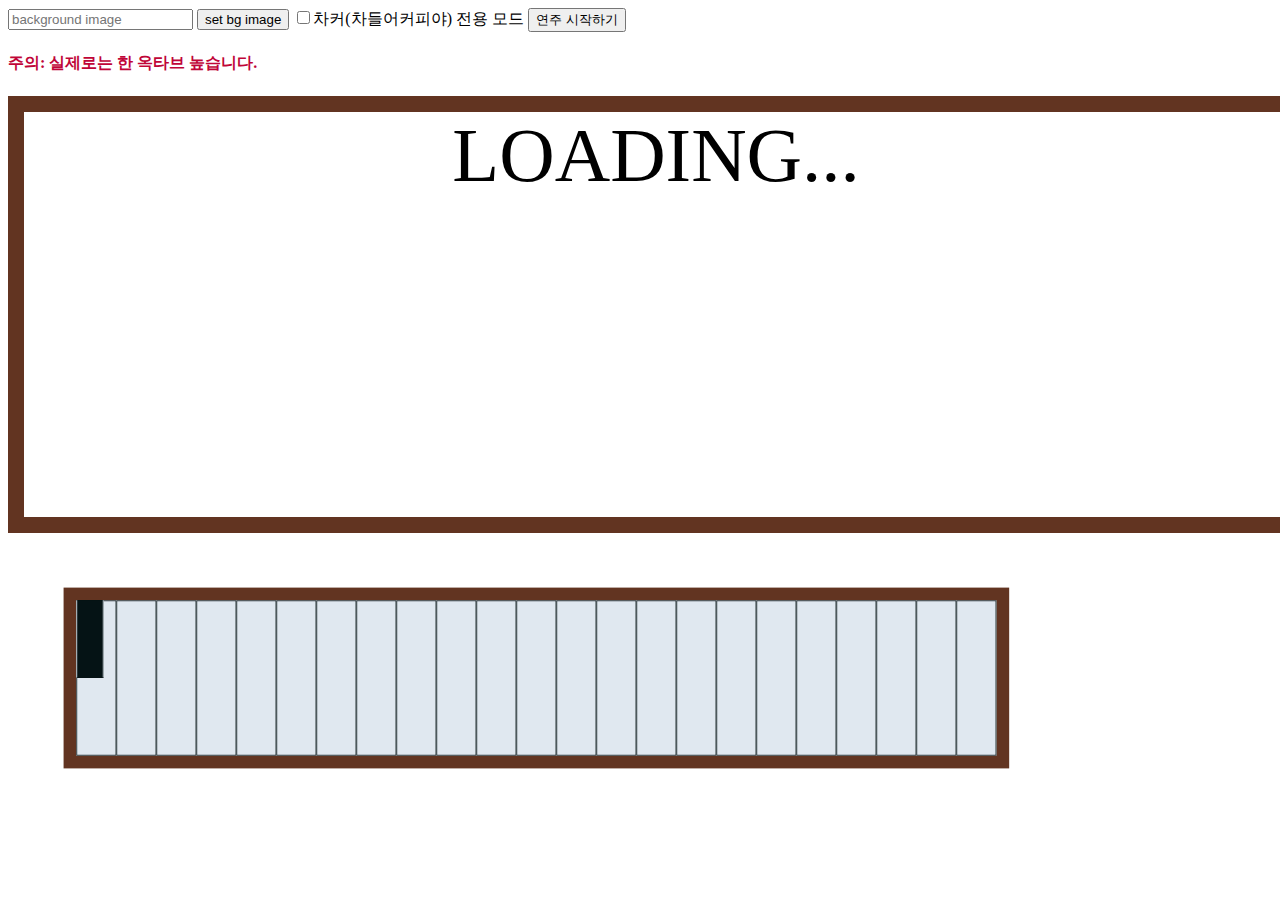
<file: index.html>
<!DOCTYPE html>
<html lang="en">

<head>
    <meta charset="UTF-8">
    <meta name="viewport" content="width=device-width, initial-scale=1.0">
    <title>player</title>
    <script src="./midijs/midiplayer.js"></script>
    <script src="./soundfont-player-js/player.js"></script>
    <script src="https://code.jquery.com/jquery-3.6.3.js"></script>
    <script
        src="https://chonggi-tokhu.github.io/svg_to_video/google_translate_meme_maker/ColourgreyShorterCSSJS.js"></script>
    <link rel="stylesheet"
        href="https://chonggi-tokhu.github.io/svg_to_video/google_translate_meme_maker/ColourgreyShorter.css">
    <link rel="stylesheet" href="./style.css">
    <style>
        :root {
            --sum-2-left: 1;
            --old-width: calc((59em) / 0.695);
        }

        .keys {
            display: flex;
        }

        .keys .key.white {
            height: 12em;
            width: 3em;
            position: relative;
            background: #e0e8f0;
            border: 1px solid #051315;
            color: #051315;
            z-index: 10;
        }

        .keys .key.black {
            height: 6em;
            width: 2em;
            position: absolute;
            background: #051315;
            border-left: 1px solid #e0e8f0;
            border-right: 1px solid #e0e8f0;
            border-bottom: 1px solid #051315;
            z-index: 20;
            color: #e0e8f0;
        }

        .keys .key p {
            position: relative;
            bottom: calc(4em - 100%);
        }

        .piano {
            border: 1rem solid #623421;
            width: min-content;
            --scaleX: calc(1vw / 1em);
            --new-width: 100vw;
            --new-height: 0vh;
            transform: scale(var(--scaleX)) translate(calc(100vw - var(--old-width)), 2.5em);
        }

        .piano_wrapper {
            width: fit-content;
            height: fit-content;
        }

        .sheet {
            width: 100%;
            height: 45vh;
            border: 1rem solid #623421;
            display: flex;
        }

        .loading::after {
            content: 'LOADING...';
            font-size: 480%;
            text-align: center;
            width: 100%;
        }

        .white.highlight {
            background: #80a0e0 !important;
        }

        .black.highlight {
            background: #204070 !important;
        }
        .guest_profile img[src=''] {
            display:none;
        }
    </style>
</head>

<body>
    <div class="icon-Notes_240715_122346"></div>
    <div class="body enablepopover">
        <div class="music" id="music">
            <div class="input-group">
                <input type="text" name="img" id="img" placeholder="background image">
                <button class="btn btn-primary" id="setimg">set bg image</button>
                <input type="checkbox" id="chaco"><label for="chaco">차커(차들어커피야) 전용 모드</label>
                <button class="btn btn-primary" onclick="document.querySelector('.piano_wrapper').focus();">연주 시작하기</button>
                <h4><span style="font-weight:bold;color:#c00538;">주의: 실제로는 한 옥타브 높습니다.</span></h4>
            </div>
                <div class="guest_profile_wrapper" style="position:absolute;text-align:center;width:100%;">
                    <p class="guest_profile"><a href="https://www.youtube.com/@chaco_calculator"><img width="325"></a></p>
                </div>
            <div class="sheet loading" id="sheet">
                <!--<div class="key white" data-piano-code="C4" data-keyboard-key="a"></div>
                <div class="key black" data-piano-code="C#4" data-keyboard-key="w"></div>
                <div class="key white" data-piano-code="D4" data-keyboard-key="s"></div>
                <div class="key black" data-piano-code="D#4" data-keyboard-key="e"></div>
                <div class="key white" data-piano-code="E4" data-keyboard-key="d"></div>
                <div class="key white" data-piano-code="F4" data-keyboard-key="f"></div>
                <div class="key black" data-piano-code="F#4" data-keyboard-key="t"></div>
                <div class="key white" data-piano-code="G4" data-keyboard-key="g"></div>
                <div class="key black" data-piano-code="G#4" data-keyboard-key="y"></div>
                <div class="key white" data-piano-code="A4" data-keyboard-key="h"></div>
                <div class="key black" data-piano-code="A#4" data-keyboard-key="u"></div>
                <div class="key white" data-piano-code="B4" data-keyboard-key="j"></div>
                <div class="key white" data-piano-code="C5" data-keyboard-key="k"></div>
                <div class="key black" data-piano-code="C#5" data-keyboard-key="o"></div>
                <div class="key white" data-piano-code="D5" data-keyboard-key="l"></div>
                <div class="key black" data-piano-code="D#5" data-keyboard-key="p"></div>
                <div class="key white" data-piano-code="E5" data-keyboard-key=";"></div>
                <div class="key white" data-piano-code="F5" data-keyboard-key="'"></div>
                <div class="key black" data-piano-code="F#5" data-keyboard-key="]"></div>
                <div class="key white" data-piano-code="G5" data-keyboard-key="Enter"></div>
                <div class="key black" data-piano-code="G#5" data-keyboard-key="\"></div>
                <div class="key white" data-piano-code="A5" data-keyboard-key="4"></div>
                <div class="key black" data-piano-code="A#5" data-keyboard-key="7"></div>
                <div class="key white" data-piano-code="B5" data-keyboard-key="5"></div>
                <div class="key white" data-piano-code="C6" data-keyboard-key="6"></div>-->
            </div>
            <div class="piano_wrapper" tabindex="0">
                <div class="piano" id="piano">
                    <div class="keys" id="keys">
                        <!--<div class="key white" data-piano-code="C3" data-keyboard-key="z"></div>
                        <div class="key black" data-piano-code="C#3" data-keyboard-key="x"></div>
                        <div class="key white" data-piano-code="D3" data-keyboard-key="c"></div>
                        <div class="key black" data-piano-code="D#3" data-keyboard-key="v"></div>
                        <div class="key white" data-piano-code="E3" data-keyboard-key="b"></div>-->
                        <div class="key white" data-piano-code="C3" data-keyboard-key=" "></div>
                        <div class="key black" data-piano-code="C#3" data-keyboard-key="ArrowLeft"></div>
                        <div class="key white" data-piano-code="D3" data-keyboard-key="z"></div>
                        <div class="key black" data-piano-code="D#3" data-keyboard-key="x"></div>
                        <div class="key white" data-piano-code="E3" data-keyboard-key="c"></div>
                        <div class="key white" data-piano-code="F3" data-keyboard-key="v"></div>
                        <div class="key black" data-piano-code="F#3" data-keyboard-key="b"></div>
                        <div class="key white" data-piano-code="G3" data-keyboard-key="n"></div>
                        <div class="key black" data-piano-code="G#3" data-keyboard-key="m"></div>
                        <div class="key white" data-piano-code="A3" data-keyboard-key=","></div>
                        <div class="key black" data-piano-code="A#3" data-keyboard-key="."></div>
                        <div class="key white" data-piano-code="B3" data-keyboard-key="/"></div>
                        <div class="key white" data-piano-code="C4" data-keyboard-key="a"></div>
                        <div class="key black" data-piano-code="C#4" data-keyboard-key="w"></div>
                        <div class="key white" data-piano-code="D4" data-keyboard-key="s"></div>
                        <div class="key black" data-piano-code="D#4" data-keyboard-key="e"></div>
                        <div class="key white" data-piano-code="E4" data-keyboard-key="d"></div>
                        <div class="key white" data-piano-code="F4" data-keyboard-key="f"></div>
                        <div class="key black" data-piano-code="F#4" data-keyboard-key="t"></div>
                        <div class="key white" data-piano-code="G4" data-keyboard-key="g"></div>
                        <div class="key black" data-piano-code="G#4" data-keyboard-key="y"></div>
                        <div class="key white" data-piano-code="A4" data-keyboard-key="h"></div>
                        <div class="key black" data-piano-code="A#4" data-keyboard-key="u"></div>
                        <div class="key white" data-piano-code="B4" data-keyboard-key="j"></div>
                        <div class="key white" data-piano-code="C5" data-keyboard-key="k"></div>
                        <div class="key black" data-piano-code="C#5" data-keyboard-key="o"></div>
                        <div class="key white" data-piano-code="D5" data-keyboard-key="l"></div>
                        <div class="key black" data-piano-code="D#5" data-keyboard-key="p"></div>
                        <div class="key white" data-piano-code="E5" data-keyboard-key=";"></div>
                        <div class="key white" data-piano-code="F5" data-keyboard-key="'"></div>
                        <div class="key black" data-piano-code="F#5" data-keyboard-key="]"></div>
                        <div class="key white" data-piano-code="G5" data-keyboard-key="Enter"></div>
                        <div class="key black" data-piano-code="G#5" data-keyboard-key="\"></div>
                        <div class="key white" data-piano-code="A5" data-keyboard-key="4"></div>
                        <div class="key black" data-piano-code="A#5" data-keyboard-key="7"></div>
                        <div class="key white" data-piano-code="B5" data-keyboard-key="5"></div>
                        <div class="key white" data-piano-code="C6" data-keyboard-key="6"></div>
                        <div class="key black" data-piano-code="C#6" data-keyboard-key="9"></div>
                        <div class="key white" data-piano-code="D6" data-keyboard-key="+"></div>
                        <!--<div class="key black" data-piano-code="C#6" data-keyboard-key="+"></div>-->
                    </div>
                </div>
            </div>
        </div>
    </div>
    <script>
        var cgrcssjs = new ColourgreyShorterJS.ColourgreyShorterCSS(false);
        var Urobot2011MIDIPlayerJS = Urobot2011MIDIPlayerJS;
        var instrument;
        var loadFile, loadDataUri, Player;
        var AudioContext = window.AudioContext || window.webkitAudioContext || false;
        var ac = new AudioContext || new webkitAudioContext;
        var scalekeys = ["C0", "C#0", "Db0", "D0", "D#0", "Eb0", "E0", "F0", "F#0", "Gb0", "G0", "G#0", "Ab0", "A0", "A#0", "Bb0", "B0", "C1", "C#1", "Db1", "D1", "D#1", "Eb1", "E1", "F1", "F#1", "Gb1", "G1", "G#1", "Ab1", "A1", "A#1", "Bb1", "B1", "C2", "C#2", "Db2", "D2", "D#2", "Eb2", "E2", "F2", "F#2", "Gb2", "G2", "G#2", "Ab2", "A2", "A#2", "Bb2", "B2", "C3", "C#3", "Db3", "D3", "D#3", "Eb3", "E3", "F3", "F#3", "Gb3", "G3", "G#3", "Ab3", "A3", "A#3", "Bb3", "B3", "C4", "C#4", "Db4", "D4", "D#4", "Eb4", "E4", "F4", "F#4", "Gb4", "G4", "G#4", "Ab4", "A4", "A#4", "Bb4", "B4", "C5", "C#5", "Db5", "D5", "D#5", "Eb5", "E5", "F5", "F#5", "Gb5", "G5", "G#5", "Ab5", "A5", "A#5", "Bb5", "B5", "C6", "C#6", "Db6", "D6", "D#6", "Eb6", "E6", "F6", "F#6", "Gb6", "G6", "G#6", "Ab6", "A6", "A#6", "Bb6", "B6", "C7", "C#7", "Db7", "D7", "D#7", "Eb7", "E7", "F7", "F#7", "Gb7", "G7", "G#7", "Ab7", "A7", "A#7", "Bb7", "B7", "C8"];
        var currentTime;
        var timeoutId;
        var timeoutId2;
        var timeoutId3;
        var bool1 = 0;
        var bool2 = true;
        var tempo = 50;
        var keynotes = scalekeys;
        var notelengths = [];
        var _whites = 0;
        var forchaco = document.getElementById("chaco");
        var guest_profile = document.getElementById("guest_profile");
        var _black_and_white = document.querySelectorAll(`.keys .key[data-piano-code][data-keyboard-key]`);
        _black_and_white.forEach(function (val, idx, arr) {
            if (val.classList.contains("black")) {
                val.style.left = `calc(${_whites} * 3em - 1em)`;
                val.innerHTML = `<p><span style="font-weight:bold;">${val.getAttribute("data-piano-code")}</span><br /><span style="font-size:65%;">'${val.getAttribute("data-keyboard-key")}'</span></p>`;
            } else {
                _whites++;
                val.innerHTML = `<p><span style="font-weight:bold;">${val.getAttribute("data-piano-code")}</span><br /><span style="font-size:65%;">computer '${val.getAttribute("data-keyboard-key")}'</span></p>`;
            }
            val.addEventListener("mousedown", function (e) {
                var optsobj = { duration: 100000 };
                if (pedal == 1) {
                    optsobj['adsr'] = ['sustain'];
                }
                var a = instrument.play(val.getAttribute("data-piano-code", 0, optsobj));
                /*console.log(a);*/
                bool2 = false;
                currKeys2[val.getAttribute("data-piano-code")] = a.id;
                get_key_el(val.getAttribute("data-piano-code")).classList.add("highlight");
            });
            val.addEventListener("mouseup", function (e) {
                bool2 = true;
                instrument.stop(0, [currKeys2[val.getAttribute("data-piano-code")]]);
                currKeys2[val.getAttribute("data-piano-code")] = false;
                get_key_el(val.getAttribute("data-piano-code")).classList.remove("highlight");
            });
        });
        var _black_and_white2 = document.querySelectorAll(`.sheet .key[data-piano-code][data-keyboard-key]`);
        _black_and_white2.forEach(function (val, idx, arr) {
            if (val.classList.contains("black")) {
                val.style.left = `calc(${_whites} * 3em - 1em)`;
            } else {
                _whites++;
            }
        });
        ac.length = 50;
        var currKeys = [];
        var currKeys2 = {};
        var pedal = 0;
        function get_key_el(note) {
            return document.querySelector('.keys .key[data-piano-code="' + note + '"]');
        }
        document.querySelector('.piano_wrapper').addEventListener("keydown", function (e) {
            e.preventDefault();
            if (!keyboards2.includes(e.key)) {
                return false;
            }
            var key = keyboardtonote(e.key);
            if (currKeys.includes(key) || currKeys2[key]) {
                return;
            }
            /*console.log(key);*/
            var optsobj = { duration: 100000 };
            if (pedal == 1) {
                optsobj['adsr'] = ['sustain'];
            }
            var a = instrument.play(key, 0, optsobj);
            /*console.log(a);*/
            bool2 = false;
            currKeys2[key] = a.id;
            get_key_el(key).classList.add("highlight");
            e.preventDefault();
        });

        document.querySelector('.piano_wrapper').addEventListener("keyup", function (e) {
            if (!keyboards2.includes(e.key)) {
                return false;
            }
            var key = notetonote(keyboardtonote(e.key));
            key = keyboardtonote(e.key);
            bool2 = true;
            currKeys.splice(currKeys.indexOf(key));
            console.log(notetonumber(key));
            console.log(currKeys2[key]);
            instrument.stop(0, [currKeys2[key]]);
            currKeys2[key] = false;
            get_key_el(key).classList.remove("highlight");
        });

        var keyboards2 = [" ","ArrowLeft", "ArrowRight","0","z","x","c","v","b","n","m",",",".","/","1","2","a", "s", "d", "f", "g", "h", "j", "k", "l", ";", "'", "Enter", "4", "5", "6", "+", "w", "e", "t", "y", "u", "o", "p", "]", "\\", "7", "9"];
        var notetonumber = function (note) {
            var notes = ["C4", "D4", "E4", "F4", "G4", "A4", "B4", "C5", "D5", "E5", "F5", "G5", "A5", "B5", "C6", "D6", "E6"];
            var notenumbers = ["1", "2", "3", "4", "5", "6", "7", "1", "2", "3", "4", "5", "6", "7", "1", "2", "3"];
            return notenumbers[notes.indexOf(note)];
        }
        var numbertonote = function (note) {
            var notes = ["C4", "D4", "E4", "F4", "G4", "A4", "B4", "C5", "D5", "E5", "F5", "G5", "A5", "B5", "C6", "D6", "E6"];
            var notenumbers = ["1", "2", "3", "4", "5", "6", "7", "1", "2", "3", "4", "5", "6", "7", "1", "2", "3"];
            return notes[notenumbers.indexOf(note)];
        }
        var notetokeyboard = function (keyboard) {
            var keyboards = [" ","ArrowLeft","z","x","c","v","b","n","m",",",".","/","a", "s", "d", "f", "g", "h", "j", "k", "l", ";", "'", "Enter", "4", "5", "6", "+", "w", "e", "t", "y", "u", "o", "p", "]", "\\", "7", "9"];
            var notes = ["C3","C#3", "D3","D#3", "E3", "F3","F#3","G3","G#3","A3","A#3","B3","C4", "D4", "E4", "F4", "G4", "A4", "B4", "C5", "D5", "E5", "F5", "G5", "A5", "B5", "C6", "D6", "C#4", "D#4", "F#4", "G#4", "A#4", "C#5", "D#5", "F#5", "G#5", "A#5", "C#6"];
            return keyboards[notes.indexOf(keyboard)];
        }
        var keyboardtonote = function (keyboard) {
            var keyboards = [" ","ArrowLeft","z","x","c","v","b","n","m",",",".","/","a", "s", "d", "f", "g", "h", "j", "k", "l", ";", "'", "Enter", "4", "5", "6", "+", "w", "e", "t", "y", "u", "o", "p", "]", "\\", "7", "9"];
            var notes = ["C3","C#3", "D3","D#3", "E3","F3","F#3","G3","G#3","A3","A#3","B3","C4", "D4", "E4", "F4", "G4", "A4", "B4", "C5", "D5", "E5", "F5", "G5", "A5", "B5", "C6", "D6", "C#4", "D#4", "F#4", "G#4", "A#4", "C#5", "D#5", "F#5", "G#5", "A#5", "C#6"];
            console.log(keyboards.indexOf(keyboard));
            return notes[keyboards.indexOf(keyboard)];
        }

        var notetonote = function (note) {
            var notes = ["C4", "D4", "E4", "F4", "G4", "A4", "B4", "C5", "D5", "E5", "F5", "G5", "A5", "B5", "C6", "D6", "E6"];
            var notes1 = ["D6", "B5", "G5", "E5", "C5", "A4", "F4", "D4", "C4", "E4", "G4", "B4", "D5", "F5", "A5", "C6", "E6"];
            return notes1[notes.indexOf(note)];
        }

        var keyToNote = [];
        var noteToKey = [];
        /*(function () {
            //first note : 0x15 == 33
            //last note : 0x6C == 264
            var keys = ['C', 'Db', 'D', 'Eb', 'E', 'F', 'Gb', 'G', 'Ab', 'A', 'Bb', 'B'];
            var keys2 = ['C', 'C#', 'D', 'D#', 'E', 'F', 'F#', 'G', 'G#', 'A', 'A#', 'B'];
            for (var i = 33; i <= 264; i++) {
                var octave = (i - 12) / 12 >> 0;
                var name = keys2[i % 12] + octave;
                keyToNote[name] = i;
                noteToKey[i] = name;
            }
        })();*/

        var changeTempo = function (tempo) {
            Player.tempo = tempo;
        }

        var play = function () {
            Player.play();
        }

        var pause = function () {
            Player.pause();
        }

        var stop = function () {
            Player.stop();
        }

        var reset = function () {
        }

        var notelengthunit = 10;
        var playmidi = function (event) {
            var note0 = document.querySelector('.sheet .key[data-piano-code="' + event.noteName + '"]');
            if (!(note0 instanceof HTMLElement)) {
                return false;
            }
            var note1 = note0.appendChild(document.createElement("p"));
            note1.style.width = '1.2em';
            note1.style.position = 'relative'
            note1.style.textAlign = 'center';
            note1.style.height = ac.currentTime * notelengthunit + 'px';
            note1.animate([{ top: '0px' }, { top: '100%' }], { duration: ac.currentTime });
            setTimeout(function () {
                note1.remove();
            }, ac.currentTime);
        }

        var lesson_mode = function (event) {
            playmidi(event);
            timeoutId = setTimeout(function () {
                pause();
            }, 1500);
            timeoutId1 = setTimeout(function () {
                playmidi(event);
            }, 3000);
            // setTimeout(function() {
            // 	playmidi(event);
            // }, 9000);
            // setTimeout(function() {
            // 	playmidi(event);
            // }, 12000);
            timeoutId2 = setTimeout(function () {
                play();
            }, 7500);

            clearTimeout(timeoutId);
            clearTimeout(timeoutId2);
            clearTimeout(timeoutId3);

        }

        Soundfont.instrument(ac, 'acoustic_grand_piano').then(function (instrumentnow) {
            instrument = instrumentnow;


            loadFile = function () {
                Player.stop();
                var file = document.querySelector('input[type=file]').files[0];
                var reader = new FileReader();
                if (file) reader.readAsArrayBuffer(file);
                reader.addEventListener("load", function () {
                    bool1 = 0;
                    Player = new Urobot2011MIDIPlayerJS.Player(function (event) {
                        playmidi(event);
                        lesson_mode(event);
                    });

                    Player.loadArrayBuffer(reader.result);


                    play();
                }, false);
            }

            loadDataUri = function (dataUri) {
                bool1 = 0;
                Player = new Urobot2011MIDIPlayerJS.Player(function (event) {
                    playmidi(event);
                    play();
                });

                Player.loadDataUri(dataUri);


            }
            document.querySelector('.sheet').classList.remove('loading');
        });
        function setBG(link){
            if (link === false){
                document.querySelector('.sheet').style.backgroundImage = ``;
            }
            document.querySelector('.sheet').style.backgroundImage = `url('${link}')`;
        }
        document.getElementById("setimg").addEventListener("click", function (ev) {
            //document.querySelector('.sheet').style.backgroundImage = `url(${document.getElementById('img').value})`;
            setBG(document.getElementById('img').value);
        });
        window.addEventListener("DOMContentLoaded", function (ev) {
            document.querySelector('.piano').style.setProperty('--scaleX', window.innerWidth / document.querySelector('.piano_wrapper').clientWidth);
            document.querySelector('.piano').style.setProperty('--new-width', document.querySelector('.piano_wrapper').clientWidth + 'px');
        });
        forchaco.addEventListener("change",function(ev){
            if (forchaco.checked){
                /*setBG('https://yt3.googleusercontent.com/ytc/AIdro_nkqBgHYalGfrq-BV9y5kRmb1Wuq-Tdx6sOocYcQA=s176-c-k-c0x00ffffff-no-rj');
                document.querySelector('.sheet').style.backgroundSize='30%';
                document.querySelector('.sheet').style.backgroundPosition='35%';
                document.querySelector('.sheet').style.backgroundColor='#2f3e4d';
                document.querySelector('.sheet').style.backgroundRepeat='no-repeat';*/
                document.querySelector('.guest_profile img').setAttribute('src','https://yt3.googleusercontent.com/ytc/AIdro_nkqBgHYalGfrq-BV9y5kRmb1Wuq-Tdx6sOocYcQA=s176-c-k-c0x00ffffff-no-rj');
            } else {
                /*setBG(false);
                document.querySelector('.sheet').style.backGroundSize='';
                document.querySelector('.sheet').style.backgroundSize='';
                document.querySelector('.sheet').style.backgroundPosition='';
                document.querySelector('.sheet').style.backgroundColor='';
                document.querySelector('.sheet').style.backgroundRepeat='';*/
                document.querySelector('.guest_profile img').setAttribute('src','');
            }
        });
        cgrcssjs.styleAll();
    </script>
</body>

</html>
</file>
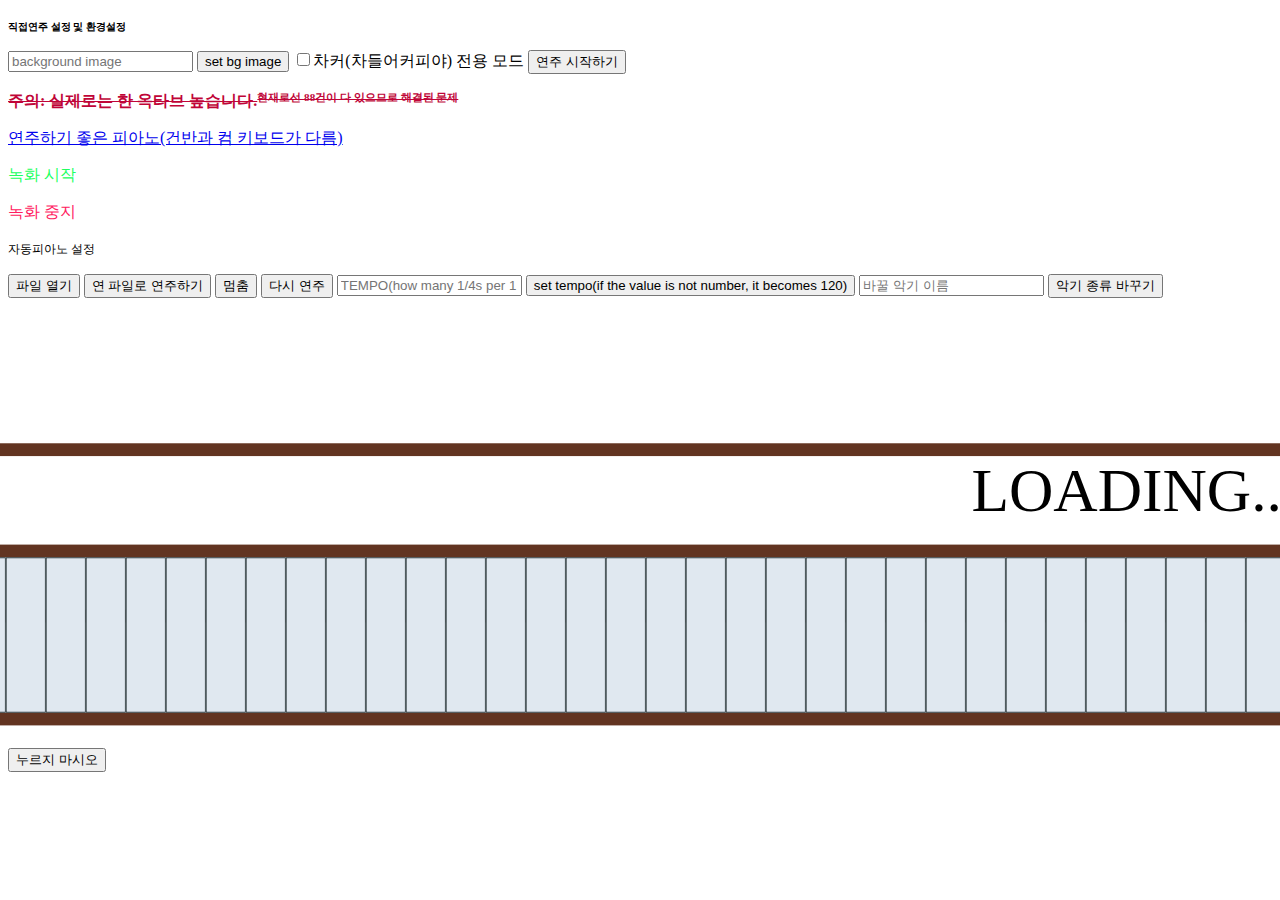
<file: music/index.html>
<!DOCTYPE html>
<html lang="en">

<head>
    <meta charset="UTF-8">
    <meta name="viewport" content="width=device-width, initial-scale=1.0">
    <title>player</title>
    <script src="https://chonggi-tokhu.github.io/pianoforte/soundfont-player-js/player.js"></script>
    <script src="./midi_reader.js"></script>
    <script src="https://code.jquery.com/jquery-3.6.3.js"></script>
    <script
        src="https://chonggi-tokhu.github.io/svg_to_video/google_translate_meme_maker/ColourgreyShorterCSSJS.js"></script>
    <link rel="stylesheet"
        href="https://chonggi-tokhu.github.io/svg_to_video/google_translate_meme_maker/ColourgreyShorter.css">
    <style>
        :root {
            --sum-2-left: 1;
            --old-width: calc((59em) / 0.397);
            --piano-bg-colour: #454545;
        }

        .keys {
            display: flex;
        }

        .white.highlight.pedal {
            background: #f05578 !important;
        }

        .black.highlight.pedal {
            background: #c00538 !important;
        }

        .keys .key.white {
            height: 12em;
            width: 3em;
            position: relative;
            background: #e0e8f0;
            border: 1px solid #051315;
            color: #051315;
            z-index: 10;
        }

        .keys .key.black {
            height: 6em;
            width: 2em;
            position: absolute;
            background: #051315;
            border-left: 1px solid #e0e8f0;
            border-right: 1px solid #e0e8f0;
            border-bottom: 1px solid #051315;
            z-index: 20;
            color: #e0e8f0;
        }

        .keys .key p {
            position: relative;
            bottom: calc(4em - 100%);
        }

        .piano {
            border: 1rem solid #623421;
            width: min-content;
            --scaleX: calc(1vw / 1em);
            --new-width: 100vw;
            --new-height: 0vh;
            transform: scale(var(--scaleX)) translate(calc(100vw - var(--old-width)), 0em);
        }

        .bg {
            z-index: -5;
            display: block;
            background: var(--piano-bg-colour);
            height: 100vh;
            width: 100vw;
            position: absolute;
            top: 0vh;
        }

        .piano_wrapper {
            width: fit-content;
            height: fit-content;
            z-index: 2.5;
        }

        .sheet {
            height: 12em;
            border: 1rem solid #623421;
            display: flex;
            width: min-content;
            --scaleX: calc(1vw / 1em);
            --new-width: 100vw;
            --new-height: 0vh;
            transform: scale(var(--scaleX)) translate(calc(100vw - var(--old-width)), calc(12em * var(--scaleX)));
        }

        .loading::after {
            content: 'LOADING...';
            font-size: 480%;
            text-align: center;
            width: 100%;
        }

        .white.highlight {
            background: #80a0e0 !important;
        }

        .black.highlight {
            background: #204070 !important;
        }

        .key.key_notebar {
            text-align: center;
            background: unset !important;
        }

        .key.key_notebar.black {

            width: 2em !important;
            position: absolute;
        }

        .key.key_notebar.white {
            width: 3em !important;
            position: relative;
        }

        .key.key_notebar .notebar {
            text-align: center;
            width: 1em;
            background: #6060e0;
            position: relative;
            display: block;
            z-index: -100 !important;
        }

        .guest_profile img[src=''] {
            display: none;
        }
    </style>
</head>

<body>
    <div class="body enablepopover">
        <div class="music" id="music">
            <div class="settings" id="settings">
                <div class="input-group">
                    <p><span style="font-size:64%;font-weight:bold;">직접연주 설정 및 환경설정</span></p>
                    <input type="text" name="img" id="img" placeholder="background image">
                    <button class="btn btn-primary" id="setimg">set bg image</button>
                    <input type="checkbox" id="chaco"><label for="chaco">차커(차들어커피야) 전용 모드</label>
                    <button class="btn btn-primary" onclick="document.querySelector('.piano_wrapper').focus();">연주
                        시작하기</button>
                    <p><span style="font-weight:bold;color:#c00538;text-decoration:line-through;">주의: 실제로는 한 옥타브
                            높습니다.<small><sup>현재로선 88건이 다 있으므로 해결된 문제</sup></small></span></p>
                    <p><a href="./index2.html">연주하기 좋은 피아노(건반과 컴 키보드가 다름)</a></p>
        <p id="startCapture" style="color: #20ff60;">녹화 시작</p>
        <p id="stopCapture" style="color: #ff2060;">녹화 중지</p>
                </div>
                <div class="input-group">
                    <p><span style="font-size:75%;">자동피아노 설정</span></p>
                    <label><input type="file" name="myfile" id="myfile" style="display: none;"><button
                            class="btn btn-primary"
                            onclick="this.parentElement.querySelector('input[type=file]').click();">파일
                            열기</button></label>
                    <button class="btn btn-primary" onclick="if(typeof loadFile==='function') loadFile();">연 파일로
                        연주하기</button>
                    <button class="btn btn-primary" onclick="let_stopbool_true();">멈춤</button>
                    <button class="btn btn-primary"
                        onclick="let_stopbool_false();playmidi0(whetherithasnotplayedornot,currentTrackIdx,currentNoteIdx,currentNotesIdx);">다시
                        연주</button>
                    <input type="text" id="tempoinp" name="tempoinp" placeholder="TEMPO(how many 1/4s per 1 minute)">
                    <button class="btn btn-primary"
                        onclick="_PIANOTEMPO=(ColourgreyShorterJS.checkNumber(Number(document.getElementById('tempoinp').value)))?Number(document.getElementById('tempoinp').value):120">set
                        tempo(if the value is not number, it becomes 120)</button>
                    <input id="instrument" placeholder="바꿀 악기 이름">
                    <button onclick="change_instrument()">악기 종류 바꾸기</button>
                </div>
            </div>
            <div class=" guest_profile_wrapper" style="position:absolute;text-align:center;width:100%;">
                <p class="guest_profile"><a href="https://www.youtube.com/@chaco_calculator"><img width="325"></a></p>
            </div>
            <div class="sheet loading" id="sheet">
                <!--<div class="key white" data-piano-code="C4" data-keyboard-key="a"></div>
                <div class="key black" data-piano-code="C#4" data-keyboard-key="w"></div>
                <div class="key white" data-piano-code="D4" data-keyboard-key="s"></div>
                <div class="key black" data-piano-code="D#4" data-keyboard-key="e"></div>
                <div class="key white" data-piano-code="E4" data-keyboard-key="d"></div>
                <div class="key white" data-piano-code="F4" data-keyboard-key="f"></div>
                <div class="key black" data-piano-code="F#4" data-keyboard-key="t"></div>
                <div class="key white" data-piano-code="G4" data-keyboard-key="g"></div>
                <div class="key black" data-piano-code="G#4" data-keyboard-key="y"></div>
                <div class="key white" data-piano-code="A4" data-keyboard-key="h"></div>
                <div class="key black" data-piano-code="A#4" data-keyboard-key="u"></div>
                <div class="key white" data-piano-code="B4" data-keyboard-key="j"></div>
                <div class="key white" data-piano-code="C5" data-keyboard-key="k"></div>
                <div class="key black" data-piano-code="C#5" data-keyboard-key="o"></div>
                <div class="key white" data-piano-code="D5" data-keyboard-key="l"></div>
                <div class="key black" data-piano-code="D#5" data-keyboard-key="p"></div>
                <div class="key white" data-piano-code="E5" data-keyboard-key=";"></div>
                <div class="key white" data-piano-code="F5" data-keyboard-key="'"></div>
                <div class="key black" data-piano-code="F#5" data-keyboard-key="]"></div>
                <div class="key white" data-piano-code="G5" data-keyboard-key="Enter"></div>
                <div class="key black" data-piano-code="G#5" data-keyboard-key="\"></div>
                <div class="key white" data-piano-code="A5" data-keyboard-key="4"></div>
                <div class="key black" data-piano-code="A#5" data-keyboard-key="7"></div>
                <div class="key white" data-piano-code="B5" data-keyboard-key="5"></div>
                <div class="key white" data-piano-code="C6" data-keyboard-key="6"></div>-->
                <div class="key key_notebar white" data-piano-code="A0"></div>
                <div class="key key_notebar black" data-piano-code="A#0"></div>
                <div class="key key_notebar white" data-piano-code="B0"></div>
                <div class="key key_notebar white" data-piano-code="C1"></div>
                <div class="key key_notebar black" data-piano-code="C#1"></div>
                <div class="key key_notebar white" data-piano-code="D1"></div>
                <div class="key key_notebar black" data-piano-code="D#1"></div>
                <div class="key key_notebar white" data-piano-code="E1"></div>
                <div class="key key_notebar white" data-piano-code="F1"></div>
                <div class="key key_notebar black" data-piano-code="F#1"></div>
                <div class="key key_notebar white" data-piano-code="G1"></div>
                <div class="key key_notebar black" data-piano-code="G#1"></div>
                <div class="key key_notebar white" data-piano-code="A1"></div>
                <div class="key key_notebar black" data-piano-code="A#1"></div>
                <div class="key key_notebar white" data-piano-code="B1"></div>
                <div class="key key_notebar white" data-piano-code="C2"></div>
                <div class="key key_notebar black" data-piano-code="C#2"></div>
                <div class="key key_notebar white" data-piano-code="D2"></div>
                <div class="key key_notebar black" data-piano-code="D#2"></div>
                <div class="key key_notebar white" data-piano-code="E2"></div>
                <div class="key key_notebar white" data-piano-code="F2"></div>
                <div class="key key_notebar black" data-piano-code="F#2"></div>
                <div class="key key_notebar white" data-piano-code="G2"></div>
                <div class="key key_notebar black" data-piano-code="G#2"></div>
                <div class="key key_notebar white" data-piano-code="A2"></div>
                <div class="key key_notebar black" data-piano-code="A#2"></div>
                <div class="key key_notebar white" data-piano-code="B2"></div>
                <div class="key key_notebar white" data-piano-code="C3" data-keyboard-key=" "></div>
                <div class="key key_notebar black" data-piano-code="C#3" data-keyboard-key="ArrowLeft"></div>
                <div class="key key_notebar white" data-piano-code="D3" data-keyboard-key="z"></div>
                <div class="key key_notebar black" data-piano-code="D#3" data-keyboard-key="x"></div>
                <div class="key key_notebar white" data-piano-code="E3" data-keyboard-key="c"></div>
                <div class="key key_notebar white" data-piano-code="F3" data-keyboard-key="v"></div>
                <div class="key key_notebar black" data-piano-code="F#3" data-keyboard-key="b"></div>
                <div class="key key_notebar white" data-piano-code="G3" data-keyboard-key="n"></div>
                <div class="key key_notebar black" data-piano-code="G#3" data-keyboard-key="m"></div>
                <div class="key key_notebar white" data-piano-code="A3"></div>
                <div class="key key_notebar black" data-piano-code="A#3"></div>
                <div class="key key_notebar white" data-piano-code="B3"></div>
                <div class="key key_notebar white" data-piano-code="C4" data-keyboard-key="a"></div>
                <div class="key key_notebar black" data-piano-code="C#4" data-keyboard-key="w"></div>
                <div class="key key_notebar white" data-piano-code="D4" data-keyboard-key="s"></div>
                <div class="key key_notebar black" data-piano-code="D#4" data-keyboard-key="e"></div>
                <div class="key key_notebar white" data-piano-code="E4" data-keyboard-key="d"></div>
                <div class="key key_notebar white" data-piano-code="F4" data-keyboard-key="f"></div>
                <div class="key key_notebar black" data-piano-code="F#4" data-keyboard-key="t"></div>
                <div class="key key_notebar white" data-piano-code="G4" data-keyboard-key="g"></div>
                <div class="key key_notebar black" data-piano-code="G#4" data-keyboard-key="y"></div>
                <div class="key key_notebar white" data-piano-code="A4" data-keyboard-key="h"></div>
                <div class="key key_notebar black" data-piano-code="A#4" data-keyboard-key="u"></div>
                <div class="key key_notebar white" data-piano-code="B4" data-keyboard-key="j"></div>
                <div class="key key_notebar white" data-piano-code="C5" data-keyboard-key="k"></div>
                <div class="key key_notebar black" data-piano-code="C#5" data-keyboard-key="o"></div>
                <div class="key key_notebar white" data-piano-code="D5" data-keyboard-key="l"></div>
                <div class="key key_notebar black" data-piano-code="D#5" data-keyboard-key="p"></div>
                <div class="key key_notebar white" data-piano-code="E5" data-keyboard-key=";"></div>
                <div class="key key_notebar white" data-piano-code="F5" data-keyboard-key="'"></div>
                <div class="key key_notebar black" data-piano-code="F#5" data-keyboard-key="]"></div>
                <div class="key key_notebar white" data-piano-code="G5" data-keyboard-key="Enter"></div>
                <div class="key key_notebar black" data-piano-code="G#5" data-keyboard-key="\"></div>
                <div class="key key_notebar white" data-piano-code="A5" data-keyboard-key="4"></div>
                <div class="key key_notebar black" data-piano-code="A#5" data-keyboard-key="7"></div>
                <div class="key key_notebar white" data-piano-code="B5" data-keyboard-key="5"></div>
                <div class="key key_notebar white" data-piano-code="C6" data-keyboard-key="6"></div>
                <div class="key key_notebar black" data-piano-code="C#6" data-keyboard-key="9"></div>
                <div class="key key_notebar white" data-piano-code="D6" data-keyboard-key="+"></div>
                <div class="key key_notebar black" data-piano-code="D#6"></div>
                <div class="key key_notebar white" data-piano-code="E6"></div>
                <div class="key key_notebar white" data-piano-code="F6"></div>
                <div class="key key_notebar black" data-piano-code="F#6"></div>
                <div class="key key_notebar white" data-piano-code="G6"></div>
                <div class="key key_notebar black" data-piano-code="G#6"></div>
                <div class="key key_notebar white" data-piano-code="A6"></div>
                <div class="key key_notebar black" data-piano-code="A#6"></div>
                <div class="key key_notebar white" data-piano-code="B6"></div>
                <div class="key key_notebar white" data-piano-code="C7"></div>
                <div class="key key_notebar black" data-piano-code="C#7"></div>
                <div class="key key_notebar white" data-piano-code="D7"></div>
                <div class="key key_notebar black" data-piano-code="D#7"></div>
                <div class="key key_notebar white" data-piano-code="E7"></div>
                <div class="key key_notebar white" data-piano-code="F7"></div>
                <div class="key key_notebar black" data-piano-code="F#7"></div>
                <div class="key key_notebar white" data-piano-code="G7"></div>
                <div class="key key_notebar black" data-piano-code="G#7"></div>
                <div class="key key_notebar white" data-piano-code="A7"></div>
                <div class="key key_notebar black" data-piano-code="A#7"></div>
                <div class="key key_notebar white" data-piano-code="B7"></div>
                <div class="key key_notebar white" data-piano-code="C8"></div>
            </div>
            <div class="piano_wrapper" tabindex="0">
                <div class="piano" id="piano">
                    <div class="keys" id="keys">
                        <!--<div class="key white" data-piano-code="C3" data-keyboard-key="z"></div>
                        <div class="key black" data-piano-code="C#3" data-keyboard-key="x"></div>
                        <div class="key white" data-piano-code="D3" data-keyboard-key="c"></div>
                        <div class="key black" data-piano-code="D#3" data-keyboard-key="v"></div>
                        <div class="key white" data-piano-code="E3" data-keyboard-key="b"></div>-->
                        <div class="key white" data-piano-code="A0"></div>
                        <div class="key black" data-piano-code="A#0"></div>
                        <div class="key white" data-piano-code="B0"></div>
                        <div class="key white" data-piano-code="C1"></div>
                        <div class="key black" data-piano-code="C#1"></div>
                        <div class="key white" data-piano-code="D1"></div>
                        <div class="key black" data-piano-code="D#1"></div>
                        <div class="key white" data-piano-code="E1"></div>
                        <div class="key white" data-piano-code="F1"></div>
                        <div class="key black" data-piano-code="F#1"></div>
                        <div class="key white" data-piano-code="G1"></div>
                        <div class="key black" data-piano-code="G#1"></div>
                        <div class="key white" data-piano-code="A1"></div>
                        <div class="key black" data-piano-code="A#1"></div>
                        <div class="key white" data-piano-code="B1"></div>
                        <div class="key white" data-piano-code="C2"></div>
                        <div class="key black" data-piano-code="C#2"></div>
                        <div class="key white" data-piano-code="D2"></div>
                        <div class="key black" data-piano-code="D#2"></div>
                        <div class="key white" data-piano-code="E2"></div>
                        <div class="key white" data-piano-code="F2"></div>
                        <div class="key black" data-piano-code="F#2"></div>
                        <div class="key white" data-piano-code="G2"></div>
                        <div class="key black" data-piano-code="G#2"></div>
                        <div class="key white" data-piano-code="A2"></div>
                        <div class="key black" data-piano-code="A#2"></div>
                        <div class="key white" data-piano-code="B2"></div>
                        <div class="key white" data-piano-code="C3" data-keyboard-key=" "></div>
                        <div class="key black" data-piano-code="C#3" data-keyboard-key="ArrowLeft"></div>
                        <div class="key white" data-piano-code="D3" data-keyboard-key="z"></div>
                        <div class="key black" data-piano-code="D#3" data-keyboard-key="x"></div>
                        <div class="key white" data-piano-code="E3" data-keyboard-key="c"></div>
                        <div class="key white" data-piano-code="F3" data-keyboard-key="v"></div>
                        <div class="key black" data-piano-code="F#3" data-keyboard-key="b"></div>
                        <div class="key white" data-piano-code="G3" data-keyboard-key="n"></div>
                        <div class="key black" data-piano-code="G#3" data-keyboard-key="m"></div>
                        <div class="key white" data-piano-code="A3" data-keyboard-key=","></div>
                        <div class="key black" data-piano-code="A#3" data-keyboard-key="."></div>
                        <div class="key white" data-piano-code="B3" data-keyboard-key="/"></div>
                        <div class="key white" data-piano-code="C4" data-keyboard-key="a"></div>
                        <div class="key black" data-piano-code="C#4" data-keyboard-key="w"></div>
                        <div class="key white" data-piano-code="D4" data-keyboard-key="s"></div>
                        <div class="key black" data-piano-code="D#4" data-keyboard-key="e"></div>
                        <div class="key white" data-piano-code="E4" data-keyboard-key="d"></div>
                        <div class="key white" data-piano-code="F4" data-keyboard-key="f"></div>
                        <div class="key black" data-piano-code="F#4" data-keyboard-key="t"></div>
                        <div class="key white" data-piano-code="G4" data-keyboard-key="g"></div>
                        <div class="key black" data-piano-code="G#4" data-keyboard-key="y"></div>
                        <div class="key white" data-piano-code="A4" data-keyboard-key="h"></div>
                        <div class="key black" data-piano-code="A#4" data-keyboard-key="u"></div>
                        <div class="key white" data-piano-code="B4" data-keyboard-key="j"></div>
                        <div class="key white" data-piano-code="C5" data-keyboard-key="k"></div>
                        <div class="key black" data-piano-code="C#5" data-keyboard-key="o"></div>
                        <div class="key white" data-piano-code="D5" data-keyboard-key="l"></div>
                        <div class="key black" data-piano-code="D#5" data-keyboard-key="p"></div>
                        <div class="key white" data-piano-code="E5" data-keyboard-key=";"></div>
                        <div class="key white" data-piano-code="F5" data-keyboard-key="'"></div>
                        <div class="key black" data-piano-code="F#5" data-keyboard-key="]"></div>
                        <div class="key white" data-piano-code="G5" data-keyboard-key="Enter"></div>
                        <div class="key black" data-piano-code="G#5" data-keyboard-key="\"></div>
                        <div class="key white" data-piano-code="A5" data-keyboard-key="4"></div>
                        <div class="key black" data-piano-code="A#5" data-keyboard-key="7"></div>
                        <div class="key white" data-piano-code="B5" data-keyboard-key="5"></div>
                        <div class="key white" data-piano-code="C6" data-keyboard-key="6"></div>
                        <div class="key black" data-piano-code="C#6" data-keyboard-key="9"></div>
                        <div class="key white" data-piano-code="D6" data-keyboard-key="+"></div>
                        <div class="key black" data-piano-code="D#6"></div>
                        <div class="key white" data-piano-code="E6"></div>
                        <div class="key white" data-piano-code="F6"></div>
                        <div class="key black" data-piano-code="F#6"></div>
                        <div class="key white" data-piano-code="G6"></div>
                        <div class="key black" data-piano-code="G#6"></div>
                        <div class="key white" data-piano-code="A6"></div>
                        <div class="key black" data-piano-code="A#6"></div>
                        <div class="key white" data-piano-code="B6"></div>
                        <div class="key white" data-piano-code="C7"></div>
                        <div class="key black" data-piano-code="C#7"></div>
                        <div class="key white" data-piano-code="D7"></div>
                        <div class="key black" data-piano-code="D#7"></div>
                        <div class="key white" data-piano-code="E7"></div>
                        <div class="key white" data-piano-code="F7"></div>
                        <div class="key black" data-piano-code="F#7"></div>
                        <div class="key white" data-piano-code="G7"></div>
                        <div class="key black" data-piano-code="G#7"></div>
                        <div class="key white" data-piano-code="A7"></div>
                        <div class="key black" data-piano-code="A#7"></div>
                        <div class="key white" data-piano-code="B7"></div>
                        <div class="key white" data-piano-code="C8"></div>
                        <!--<div class="key black" data-piano-code="C#6" data-keyboard-key="+"></div>-->
                    </div>
                </div>
            </div>
            <!--<div class="bg"></div>-->
        </div>
        <button class="btn btn-danger"
            onclick="alert('꼭 하지 말라면 오히려 꼭 더 하더라.');alert('무슨 스트라이샌드 효과냐?');for (var i = 0;i<400;i++){alert((400-i)+'번 남음');} alert('0번 남음');">누르지
            마시오</button>
    </div>
    <script>
        var cgrcssjs = new ColourgreyShorterJS.ColourgreyShorterCSS(false);
        var Urobot2011MIDIPlayerJS = Urobot2011MIDIPlayerJS;
        var midi_reader = null;
        var song = {};
        var stopbool = true;
        var let_stopbool_false = function () {
            stopbool = false;
        }
        var let_stopbool_true = function () {
            stopbool = true;
        }
        function instrumentfunc(){
            var rtv = document.getElementById("instrument").value;
            return rtv?rtv:'acoustic_grand_piano';
        }
        var instrument;
        var loadFile, loadDataUri, Player;
        var AudioContext = window.AudioContext || window.webkitAudioContext || false;
        var ac = new AudioContext || new webkitAudioContext;
        var scalekeys = ["C0", "C#0", "Db0", "D0", "D#0", "Eb0", "E0", "F0", "F#0", "Gb0", "G0", "G#0", "Ab0", "A0", "A#0", "Bb0", "B0", "C1", "C#1", "Db1", "D1", "D#1", "Eb1", "E1", "F1", "F#1", "Gb1", "G1", "G#1", "Ab1", "A1", "A#1", "Bb1", "B1", "C2", "C#2", "Db2", "D2", "D#2", "Eb2", "E2", "F2", "F#2", "Gb2", "G2", "G#2", "Ab2", "A2", "A#2", "Bb2", "B2", "C3", "C#3", "Db3", "D3", "D#3", "Eb3", "E3", "F3", "F#3", "Gb3", "G3", "G#3", "Ab3", "A3", "A#3", "Bb3", "B3", "C4", "C#4", "Db4", "D4", "D#4", "Eb4", "E4", "F4", "F#4", "Gb4", "G4", "G#4", "Ab4", "A4", "A#4", "Bb4", "B4", "C5", "C#5", "Db5", "D5", "D#5", "Eb5", "E5", "F5", "F#5", "Gb5", "G5", "G#5", "Ab5", "A5", "A#5", "Bb5", "B5", "C6", "C#6", "Db6", "D6", "D#6", "Eb6", "E6", "F6", "F#6", "Gb6", "G6", "G#6", "Ab6", "A6", "A#6", "Bb6", "B6", "C7", "C#7", "Db7", "D7", "D#7", "Eb7", "E7", "F7", "F#7", "Gb7", "G7", "G#7", "Ab7", "A7", "A#7", "Bb7", "B7", "C8"];
        var currentTime;
        var timeoutId;
        var sustain=false;
        var timeoutId2;
        var timeoutId3;
        var bool1 = 0;
        var bool2 = true;
        var tempo = 50;
        var keynotes = scalekeys;
        var notelengths = [];
        var _whites = 0;
        var _PIANOTEMPO = 120;
        var _1Minute = 60;
        var pitchnumbers = {
            21: 'A0',
            22: 'A#0',
            23: 'B0',
            24: 'C1',
            25: 'C#1',
            26: 'D1',
            27: 'D#1',
            28: 'E1',
            29: 'F1',
            30: 'F#1',
            31: 'G1',
            32: 'G#1',
            33: 'A1',
            34: 'A#1',
            35: 'B1',
            36: 'C2',
            37: 'C#2',
            38: 'D2',
            39: 'D#2',
            40: 'E2',
            41: 'F2',
            42: 'F#2',
            43: 'G2',
            44: 'G#2',
            45: 'A2',
            46: 'A#2',
            47: 'B2',
            48: 'C3',
            49: 'C#3',
            50: 'D3',
            51: 'D#3',
            52: 'E3',
            53: 'F3',
            54: 'F#3',
            55: 'G3',
            56: 'G#3',
            57: 'A3',
            58: 'A#3',
            59: 'B3',
            60: 'C4',
            61: 'C#4',
            62: 'D4',
            63: 'D#4',
            64: 'E4',
            65: 'F4',
            66: 'F#4',
            67: 'G4',
            68: 'G#4',
            69: 'A4',
            70: 'A#4',
            71: 'B4',
            72: 'C5',
            73: 'C#5',
            74: 'D5',
            75: 'D#5',
            76: 'E5',
            77: 'F5',
            78: 'F#5',
            79: 'G5',
            80: 'G#5',
            81: 'A5',
            82: 'A#5',
            83: 'B5',
            84: 'C6',
            85: 'C#6',
            86: 'D6',
            87: 'D#6',
            88: 'E6',
            89: 'F6',
            90: 'F#6',
            91: 'G6',
            92: 'G#6',
            93: 'A6',
            94: 'A#6',
            95: 'B6',
            96: 'C7',
            97: 'C#7',
            98: 'D7',
            99: 'D#7',
            100: 'E7',
            101: 'F7',
            102: 'F#7',
            103: 'G7',
            104: 'G#7',
            105: 'A7',
            107: 'A#7',
            108: 'B7',
            109: 'C8',
        }
        var pedal = 0;
        var forchaco = document.getElementById("chaco");
        var guest_profile = document.getElementById("guest_profile");
        var _black_and_white = document.querySelectorAll(`.keys .key[data-piano-code]`);
        _black_and_white.forEach(function (val, idx, arr) {
            if (val.classList.contains("black")) {
                val.style.left = `calc(${_whites} * 3em - 1em)`;
                val.innerHTML = `<p><span style="font-weight:bold;">${val.getAttribute("data-piano-code")}</span><br /><span style="font-size:65%;">'${val.getAttribute("data-keyboard-key")}'</span></p>`;
            } else {
                _whites++;
                val.innerHTML = `<p><span style="font-weight:bold;">${val.getAttribute("data-piano-code")}</span><br /><span style="font-size:65%;">computer '${val.getAttribute("data-keyboard-key")}'</span></p>`;
            }
            val.addEventListener("mousedown", function (e) {
                var optsobj = { duration: 100000 };
                if (pedal == 1) {
                    optsobj['adsr'] = ['sustain'];
                }
                var a = instrument.play(val.getAttribute("data-piano-code", 0, optsobj));
                /*console.log(a);*/
                bool2 = false;
                currKeys2[val.getAttribute("data-piano-code")] = a.id;
                get_key_el(val.getAttribute("data-piano-code")).classList.add("highlight");
                if (pedal==1){
                    get_key_el(val.getAttribute("data-piano-code")).classList.add("pedal");
                }
            });
            val.addEventListener("mouseup", function (e) {
                bool2 = true;
                instrument.stop(0, [currKeys2[val.getAttribute("data-piano-code")]]);
                currKeys2[val.getAttribute("data-piano-code")] = false;
                get_key_el(val.getAttribute("data-piano-code")).classList.remove("highlight");
                if (pedal==0){
                get_key_el(val.getAttribute("data-piano-code")).classList.remove("pedal");
                }
            });
        });
        var _whites2 = 0;
        var _notebar_BNW = document.querySelectorAll(`.key.key_notebar`);
        _notebar_BNW.forEach(function (val, idx, arr) {
            if (val.classList.contains("black")) {
                val.style.left = `calc(${_whites2} * 3em - 1em)`;
            } else {
                _whites2++;
            }
        });
        /*var _black_and_white2 = document.querySelectorAll(`.sheet .key[data-piano-code]`);
        _black_and_white2.forEach(function (val, idx, arr) {
            if (val.classList.contains("black")) {
                val.style.left = `calc(${_whites} * 3em - 1em)`;
            } else {
                _whites++;
            }
        });*/
        ac.length = 50;
        var currKeys = [];
        var currKeys2 = {};
        function get_key_el(note) {
            return document.querySelector('.keys .key[data-piano-code="' + note + '"]');
        }
        document.querySelector('.piano_wrapper').addEventListener("keydown", function (e) {
            e.preventDefault();
            var newpedal=false;
            if (e.code=='Digit8'){
                pedal=1;
                newpedal=true;
                return;
            }
            if (newpedal){
                key='';
            }
            if (!keyboards2.includes(e.key)) {
                return false;
            }
            var key = keyboardtonote(e.key);
            if (currKeys.includes(key) || currKeys2[key]) {
                return;
            }
            /*console.log(key);*/
            var optsobj = { duration: 100000 };
            if (pedal == 1) {
                optsobj['adsr'] = ['sustain'];
            }
            var a = instrument.play(key, 0, optsobj);
            /*console.log(a);*/
            bool2 = false;
            currKeys2[key] = a.id;
            get_key_el(key).classList.add("highlight");
            if (pedal==1){
            get_key_el(key).classList.add("pedal");
            }
            e.preventDefault();
        });

        document.querySelector('.piano_wrapper').addEventListener("keyup", function (e) {
            var newpedal=false;
            if (e.code=='Digit8'){
                pedal=0;
                newpedal=true;
                return;
            }
            if (newpedal){
                key='';
            }
            if (!keyboards2.includes(e.key)) {
                return false;
            }
            
            var key = notetonote(keyboardtonote(e.key));
            key = keyboardtonote(e.key);
            bool2 = true;
            currKeys.splice(currKeys.indexOf(key));
            instrument.stop(0, [currKeys2[key]]);
            currKeys2[key] = false;
            get_key_el(key).classList.remove("highlight");
            if (pedal==0){
            get_key_el(key).classList.remove("pedal");
            }
        });

        var keyboards2 = [" ", "ArrowLeft", "ArrowRight", "0", "z", "x", "c", "v", "b", "n", "m", ",", ".", "/", "1", "2", "a", "s", "d", "f", "g", "h", "j", "k", "l", ";", "'", "Enter", "4", "5", "6", "+", "w", "e", "t", "y", "u", "o", "p", "]", "\\", "7", "9"];
        var notetonumber = function (note) {
            var notes = ["C4", "D4", "E4", "F4", "G4", "A4", "B4", "C5", "D5", "E5", "F5", "G5", "A5", "B5", "C6", "D6", "E6"];
            var notenumbers = ["1", "2", "3", "4", "5", "6", "7", "1", "2", "3", "4", "5", "6", "7", "1", "2", "3"];
            return notenumbers[notes.indexOf(note)];
        }
        var numbertonote = function (note) {
            var notes = ["C4", "D4", "E4", "F4", "G4", "A4", "B4", "C5", "D5", "E5", "F5", "G5", "A5", "B5", "C6", "D6", "E6"];
            var notenumbers = ["1", "2", "3", "4", "5", "6", "7", "1", "2", "3", "4", "5", "6", "7", "1", "2", "3"];
            return notes[notenumbers.indexOf(note)];
        }
        var notetokeyboard = function (keyboard) {
            var keyboards = [" ", "ArrowLeft", "z", "x", "c", "v", "b", "n", "m", ",", ".", "/", "a", "s", "d", "f", "g", "h", "j", "k", "l", ";", "'", "Enter", "4", "5", "6", "+", "w", "e", "t", "y", "u", "o", "p", "]", "\\", "7", "9"];
            var notes = ["C3", "C#3", "D3", "D#3", "E3", "F3", "F#3", "G3", "G#3", "A3", "A#3", "B3", "C4", "D4", "E4", "F4", "G4", "A4", "B4", "C5", "D5", "E5", "F5", "G5", "A5", "B5", "C6", "D6", "C#4", "D#4", "F#4", "G#4", "A#4", "C#5", "D#5", "F#5", "G#5", "A#5", "C#6"];
            return keyboards[notes.indexOf(keyboard)];
        }
        var keyboardtonote = function (keyboard) {
            var keyboards = [" ", "ArrowLeft", "z", "x", "c", "v", "b", "n", "m", ",", ".", "/", "a", "s", "d", "f", "g", "h", "j", "k", "l", ";", "'", "Enter", "4", "5", "6", "+", "w", "e", "t", "y", "u", "o", "p", "]", "\\", "7", "9"];
            var notes = ["C3", "C#3", "D3", "D#3", "E3", "F3", "F#3", "G3", "G#3", "A3", "A#3", "B3", "C4", "D4", "E4", "F4", "G4", "A4", "B4", "C5", "D5", "E5", "F5", "G5", "A5", "B5", "C6", "D6", "C#4", "D#4", "F#4", "G#4", "A#4", "C#5", "D#5", "F#5", "G#5", "A#5", "C#6"];
            return notes[keyboards.indexOf(keyboard)];
        }

        var notetonote = function (note) {
            var notes = ["C4", "D4", "E4", "F4", "G4", "A4", "B4", "C5", "D5", "E5", "F5", "G5", "A5", "B5", "C6", "D6", "E6"];
            var notes1 = ["D6", "B5", "G5", "E5", "C5", "A4", "F4", "D4", "C4", "E4", "G4", "B4", "D5", "F5", "A5", "C6", "E6"];
            return notes1[notes.indexOf(note)];
        }

        var keyToNote = [];
        var noteToKey = [];
        /*(function () {
            //first note : 0x15 == 33
            //last note : 0x6C == 264
            var keys = ['C', 'Db', 'D', 'Eb', 'E', 'F', 'Gb', 'G', 'Ab', 'A', 'Bb', 'B'];
            var keys2 = ['C', 'C#', 'D', 'D#', 'E', 'F', 'F#', 'G', 'G#', 'A', 'A#', 'B'];
            for (var i = 33; i <= 264; i++) {
                var octave = (i - 12) / 12 >> 0;
                var name = keys2[i % 12] + octave;
                keyToNote[name] = i;
                noteToKey[i] = name;
            }
        })();*/

        var changeTempo = function (tempo) {
            Player.tempo = tempo;
        }

        var play = function () {
            Player.play();
        }

        var pause = function () {
            Player.pause();
        }

        var stop = function () {
            Player.stop();
        }

        var reset = function () {
        }
        var noteLengths2 = {}
        var notebar_animation2 = function (noteName, noteLength, begin) {
            var notebarBG = document.querySelector('.key.key_notebar[data-piano-code="' + noteName + '"]');
            if (!(notebarBG instanceof HTMLElement)) {
                return false;
            }
            /*if ((currKeys2[noteName] == false && (noteName == 'B3'))) {
                document.querySelector('.key.key_notebar[data-piano-code="B3"] *').remove();
                get_key_el("B3").classList.remove("highlight");
            }
            if (!get_key_el("B3").classList.contains("highlight")) {

                document.querySelector('.key.key_notebar[data-piano-code="B3"] *').remove();
            }
            if ((currKeys2[noteName] == false && (noteName == 'A3'))) {
                document.querySelector('.key.key_notebar[data-piano-code="A3"] *').remove();
                get_key_el("A3").classList.remove("highlight");
            }
            if (!get_key_el("A3").classList.contains("highlight")) {

                document.querySelector('.key.key_notebar[data-piano-code="A3"] *').remove();
            }*/
            if (!currKeys2[noteName]) {
                return false;
            }
            if (noteLength > 2) {
                console.log('aaaaa');
                console.log(noteLength);
            }
            if (ColourgreyShorterJS.checkNumber(noteLength) && !isNaN(noteLength)) {
                if (noteLength > 2) {
                    console.log('aaaaa');
                    console.log(noteLength);
                }
                var notebar = notebarBG.appendChild(document.createElement('p'));
                if (!currKeys2[noteName]) {
                    notebar.remove();
                }
                notebar.classList.add('notebar');
                notebar.style.height = noteLength * 12 * 16 + 'px';
                notebar.style.width = '1em';
                notebar.animate([{ 'transform': 'translateY(0)' }, { 'transform': 'translateY(12em)' }], { duration: begin * 1000 + noteLength * 1000 });
                if (!currKeys2[noteName]) {
                    notebar.remove();
                }
            } else {
                return false;
            }
        }
        var withbar = false;
        var notelengthunit = 10;
        var playmidi = function (event) {
            var note0 = document.querySelector('.sheet .key[data-piano-code="' + event.noteName + '"]');
            if (!(note0 instanceof HTMLElement)) {
                return false;
            }
            var note1 = note0.appendChild(document.createElement("p"));
            note1.style.width = '1.2em';
            note1.style.position = 'relative'
            note1.style.textAlign = 'center';
            note1.style.height = ac.currentTime * notelengthunit + 'px';
            note1.animate([{ top: '0px' }, { top: '100%' }], { duration: ac.currentTime });
            setTimeout(function () {
                note1.remove();
            }, ac.currentTime);
        }

        var lesson_mode = function (event) {
            playmidi(event);
            timeoutId = setTimeout(function () {
                pause();
            }, 1500);
            timeoutId1 = setTimeout(function () {
                playmidi(event);
            }, 3000);
            // setTimeout(function() {
            // 	playmidi(event);
            // }, 9000);
            // setTimeout(function() {
            // 	playmidi(event);
            // }, 12000);
            timeoutId2 = setTimeout(function () {
                play();
            }, 7500);

            clearTimeout(timeoutId);
            clearTimeout(timeoutId2);
            clearTimeout(timeoutId3);

        }
        var notelengths0 = {};
        var notebar_animation = function (note, start, end) {
            /*var notebarElPar = document.querySelector(`.key[data-piano-code="${note}"].key_notebar`);
            var notebarEl = notebarElPar.appendChild(document.createElement("div"));
            notelengths0[note] = end - start;
            notebarEl.classList.add("notebar");
            notebarEl.style.height = notelengths0[note] * 15 + 'px';
            notebarEl.style.position = 'relative';
            var currtime = ac.currentTime;
            notebarEl.animate([{ 'top': (end) * -10 + 'px' }, { 'top': '500px' }], { duration: start * 1000 });
            window.setTimeout(function () {
                notebarEl.animate([{ 'height': notelengths0[note] * 15 + 'px' }, { 'height': '0px' }], { duration: (end - start) * 1000 });
                window.setTimeout(function () {
                    notebarEl.remove();
                    notelengths0[note] = 0;
                }, end * 1000 - start * 1000);
            }, start * 1000);*/
        }
        var playmidi2 = function (track, idx, bar,sustainparam) {
            if (stopbool === true) {
                console.log(track + idx);
                return [track, idx] || false;
            }
            if (midi_reader instanceof MIDIFile && song != {} && typeof track === 'number' && typeof idx === 'number') {
                var thisnote = song.tracks[track].notes[idx];
                console.log(thisnote.when * 1000 * (_1Minute / _PIANOTEMPO));
                window.setTimeout(function () {
                    var newplaying = instrument.play(pitchnumbers[thisnote.pitch], 0, {sustain: (sustainparam) ? 8 : 0.9});
                    bool2 = false;
                    currKeys2[pitchnumbers[thisnote.pitch]] = newplaying.id;
                    get_key_el(pitchnumbers[thisnote.pitch]).classList.add("highlight");
                    if (sustainparam) {
                        get_key_el(pitchnumbers[thisnote.pitch]).classList.add("pedal");
                    } else {

                        get_key_el(pitchnumbers[thisnote.pitch]).classList.remove("pedal");
                    }
                    if (bar) {
                        /*notebar_animation(pitchnumbers[thisnote.pitch], thisnote.when, thisnote.duration + thisnote.when);*/
                        if ((currKeys2[pitchnumbers[thisnote.pitch]] == false && (pitchnumbers[thisnote.pitch] == 'B3' || thisnote.pitch == 58)) && document.querySelector('.key.key_notebar[data-piano-code="B3"] *') instanceof HTMLElement) {
                            document.querySelector('.key.key_notebar[data-piano-code="B3"] *').remove();
                            get_key_el("B3").classList.remove("highlight");
                        }
                        if (!get_key_el("B3").classList.contains("highlight") && document.querySelector('.key.key_notebar[data-piano-code="B3"] *') instanceof HTMLElement) {

                            document.querySelector('.key.key_notebar[data-piano-code="B3"] *').remove();
                        }
                        if ((currKeys2[pitchnumbers[thisnote.pitch]] == false && (pitchnumbers[thisnote.pitch] == 'A3' || thisnote.pitch == 57)) && document.querySelector('.key.key_notebar[data-piano-code="A3"] *') instanceof HTMLElement) {
                            document.querySelector('.key.key_notebar[data-piano-code="A3"] *').remove();
                            get_key_el("A3").classList.remove("highlight");
                        }
                        if (!get_key_el("A3").classList.contains("highlight") && document.querySelector('.key.key_notebar[data-piano-code="A3"] *') instanceof HTMLElement) {

                            document.querySelector('.key.key_notebar[data-piano-code="A3"] *').remove();
                        }
                        if (document.querySelector('.key.key_notebar[data-piano-code="' + pitchnumbers[thisnote.pitch] + '"] *') == null && thisnote.duration) {
                            notebar_animation2(pitchnumbers[thisnote.pitch], thisnote.duration * (_1Minute / _PIANOTEMPO), 0);
                        }

                        if ((currKeys2[pitchnumbers[thisnote.pitch]] == false && (pitchnumbers[thisnote.pitch] == 'B3' || thisnote.pitch == 58)) && document.querySelector('.key.key_notebar[data-piano-code="B3"] *') instanceof HTMLElement) {
                            document.querySelector('.key.key_notebar[data-piano-code="B3"] *').remove();
                            get_key_el("B3").classList.remove("highlight");
                        }
                        if (!get_key_el("B3").classList.contains("highlight") && document.querySelector('.key.key_notebar[data-piano-code="B3"] *') instanceof HTMLElement) {

                            document.querySelector('.key.key_notebar[data-piano-code="B3"] *').remove();
                        }
                        if ((currKeys2[pitchnumbers[thisnote.pitch]] == false && (pitchnumbers[thisnote.pitch] == 'A3' || thisnote.pitch == 57)) && document.querySelector('.key.key_notebar[data-piano-code="A3"] *') instanceof HTMLElement) {
                            document.querySelector('.key.key_notebar[data-piano-code="A3"] *').remove();
                            get_key_el("A3").classList.remove("highlight");
                        }
                        if (!get_key_el("A3").classList.contains("highlight") && document.querySelector('.key.key_notebar[data-piano-code="A3"] *') instanceof HTMLElement) {

                            document.querySelector('.key.key_notebar[data-piano-code="A3"] *').remove();
                        }
                    }
                }, thisnote.when * 1000 * (_1Minute / _PIANOTEMPO));
                window.setTimeout(function () {
                    if (document.querySelector('.key.key_notebar[data-piano-code="' + pitchnumbers[thisnote.pitch] + '"] *') instanceof HTMLElement) {
                        document.querySelector('.key.key_notebar[data-piano-code="' + pitchnumbers[thisnote.pitch] + '"] *').remove();
                    }

                    get_key_el(pitchnumbers[thisnote.pitch]).classList.remove("highlight");
                    bool2 = true;
                    currKeys.splice(currKeys.indexOf(pitchnumbers[thisnote.pitch]));
                    instrument.stop(0, [currKeys2[pitchnumbers[thisnote.pitch]]]);
                    currKeys2[pitchnumbers[thisnote.pitch]] = false;
                    if (bar) {
                        if ((currKeys2[pitchnumbers[thisnote.pitch]] == false && (pitchnumbers[thisnote.pitch] == 'B3' || thisnote.pitch == 58)) && document.querySelector('.key.key_notebar[data-piano-code="B3"] *') instanceof HTMLElement) {
                            document.querySelector('.key.key_notebar[data-piano-code="B3"] *').remove();
                            get_key_el("B3").classList.remove("highlight");
                        }
                        if (!get_key_el("B3").classList.contains("highlight") && document.querySelector('.key.key_notebar[data-piano-code="B3"] *') instanceof HTMLElement) {

                            document.querySelector('.key.key_notebar[data-piano-code="B3"] *').remove();
                        }
                        if ((currKeys2[pitchnumbers[thisnote.pitch]] == false && (pitchnumbers[thisnote.pitch] == 'A3' || thisnote.pitch == 57)) && document.querySelector('.key.key_notebar[data-piano-code="A3"] *') instanceof HTMLElement) {
                            document.querySelector('.key.key_notebar[data-piano-code="A3"] *').remove();
                            get_key_el("A3").classList.remove("highlight");
                        }
                        if (!get_key_el("A3").classList.contains("highlight") && document.querySelector('.key.key_notebar[data-piano-code="A3"] *') instanceof HTMLElement) {

                            document.querySelector('.key.key_notebar[data-piano-code="A3"] *').remove();
                        }
                    }
                }, ((thisnote.duration * 1000) + (thisnote.when * 1000)) * (_1Minute / _PIANOTEMPO));
            }
            return [track, idx];
        }
        var currentTrackIdx = 0;
        var currentNotesIdx = [];
        var currentNoteIdx = 0;
        var whetherithasnotplayedornot = true;
        var playmidi0 = function (notplayedyet, trackp, idxp, idxesp) {
            if (typeof notplayedyet !== 'boolean') {
                notplayedyet = true;
            }
            if (typeof trackp != 'number' || isNaN(trackp)) {
                trackp = 0;
            }
            if (typeof idxp != 'number' || isNaN(idxp)) {
                idxp = 0;
            }
            if (!Array.isArray(idxesp)) {
                idxesp = [idxp];
            }
            if (midi_reader instanceof MIDIFile && song != {}) {
                if (notplayedyet) {
                    song.tracks.forEach(function (val, idx, arr) {
                        var specialvar = false;
                        val.notes.forEach(function (val1, idx1, arr1) {
                            
                            sustain = val1.sustain;
                            specialvar = playmidi2(idx, idx1, withbar,val1.sustain);
                            currentTrackIdx = specialvar[0];
                            currentNoteIdx = specialvar[1];
                            currentNotesIdx[currentTrackIdx] = currentNoteIdx;
                            if (specialvar == false) {
                                console.log('aaa');
                                return;
                            }
                        });
                        if (specialvar == false) {
                            return;
                        }
                    });
                } else {
                    for (var i0j = trackp; i0j < song.tracks.length; i0j++) {
                        var val = song.tracks[i0j];
                        var specialvar = false;
                        for (var i1j = idxp; i1j < val.notes.length; i1j++) {
                            var val1 = val.notes[i1j];
                            
                            sustain = val1.sustain;
                            specialvar = playmidi2(i0j, i1j, withbar,sustain);
                            currentTrackIdx = specialvar[0];
                            currentNoteIdx = specialvar[1];
                            currentNotesIdx[currentTrackIdx] = currentNoteIdx;
                            if (specialvar == false) {
                                console.log('aaa');
                                break;
                            }
                        }
                        if (specialvar == false) {
                            break;
                        }
                    }
                }
            }
        }
        change_instrument = ()=>{Soundfont.instrument(ac, instrumentfunc()).then(function (instrumentnow) {
            instrument = instrumentnow;
            midi_reader = new MIDIFile();

            loadFile = function () {
                //Player.stop();
                var file = document.querySelector('#myfile').files[0];
                var reader = new FileReader();
                if (file) reader.readAsArrayBuffer(file);
                reader.addEventListener("load", function (event) {
                    bool1 = 0;
                    /*Player = new Urobot2011MIDIPlayerJS.Player(function (event) {
                        playmidi(event);
                        lesson_mode(event);
                    });
                    play();
                    Player.loadArrayBuffer(reader.result);*/

                    midi_reader.loadSong(event.target.result, false, function (param) {
                        song = param.parseSong();
                        var notplayedyet = whetherithasnotplayedornot;
                        whetherithasnotplayedornot = false;
                        playmidi0(notplayedyet, 0, currentNoteIdx, []);
                    });
                });
            }

            loadDataUri = function (dataUri) {
                bool1 = 0;
                Player = new Urobot2011MIDIPlayerJS.Player(function (event) {
                    playmidi(event);
                    play();
                });

                Player.loadDataUri(dataUri);


            }
            document.querySelector('.sheet').classList.remove('loading');
        });}
        change_instrument();
        function setBG(link) {
            if (link === false) {
                document.querySelector('.sheet').style.backgroundImage = ``;
            }
            document.querySelector('.sheet').style.backgroundImage = `url('${link}')`;
        }
        document.getElementById("setimg").addEventListener("click", function (ev) {
            //document.querySelector('.sheet').style.backgroundImage = `url(${document.getElementById('img').value})`;
            setBG(document.getElementById('img').value);
        });
        window.addEventListener("DOMContentLoaded", function (ev) {
            document.querySelector('.piano').style.setProperty('--scaleX', window.innerWidth / document.querySelector('.piano_wrapper').clientWidth);
            document.querySelector('.piano').style.setProperty('--new-width', document.querySelector('.piano_wrapper').clientWidth + 'px');
            document.querySelector('.sheet').style.setProperty('--scaleX', window.innerWidth / document.querySelector('.piano_wrapper').clientWidth);
            document.querySelector('.sheet').style.setProperty('--new-width', document.querySelector('.piano_wrapper').clientWidth + 'px');
        });
        forchaco.addEventListener("change", function (ev) {
            if (forchaco.checked) {
                /*setBG('https://yt3.googleusercontent.com/ytc/AIdro_nkqBgHYalGfrq-BV9y5kRmb1Wuq-Tdx6sOocYcQA=s176-c-k-c0x00ffffff-no-rj');
                document.querySelector('.sheet').style.backgroundSize='30%';
                document.querySelector('.sheet').style.backgroundPosition='35%';
                document.querySelector('.sheet').style.backgroundColor='#2f3e4d';
                document.querySelector('.sheet').style.backgroundRepeat='no-repeat';*/
                document.querySelector('.guest_profile img').setAttribute('src', 'https://yt3.googleusercontent.com/ytc/AIdro_nkqBgHYalGfrq-BV9y5kRmb1Wuq-Tdx6sOocYcQA=s176-c-k-c0x00ffffff-no-rj');
            } else {
                /*setBG(false);
                document.querySelector('.sheet').style.backGroundSize='';
                document.querySelector('.sheet').style.backgroundSize='';
                document.querySelector('.sheet').style.backgroundPosition='';
                document.querySelector('.sheet').style.backgroundColor='';
                document.querySelector('.sheet').style.backgroundRepeat='';*/
                document.querySelector('.guest_profile img').setAttribute('src', '');
            }
        });const displayMediaOptions = {
    video: {
        displaySurface: "tab",
    },
    audio: {
        echoCancellation: true,
        noiseSuppression: true,
        sampleRate: 44100,
        suppressLocalAudioPlayback: true,
    },
    surfaceSwitching: "include",
    selfBrowserSurface: "exclude",
    systemAudio: "exclude",
};
var videoElem = document.querySelector('video#myvideo');
var bool0 = false;
var mediaRecorder = null;
var binaryData = [];
async function startCapture(cbfunc) {

    try {
        videoElem.srcObject =
            await navigator.mediaDevices.getDisplayMedia(displayMediaOptions).then(cbfunc);
        bool0 = true;
    } catch (err) {
        console.error(err);
    }
}
/*function pushtotracks() {
  if (bool0) {
    binaryData.push(videoElem.srcObject.getVideoTracks())
  }
}*/
function stopCapture(evt) {
    let tracks = videoElem.srcObject.getTracks();
    bool0 = false;
    tracks.forEach((track) => track.stop());
    if (mediaRecorder instanceof MediaRecorder) {
        mediaRecorder.stop();
    }
    return tracks;
}
function recording(stream) {
    var data = [];
    mediaRecorder = new MediaRecorder(stream, { mimeType:/*'x-matroska/webm; codecs="avc1.42E01E"'*/ 'video/webm; codecs="avc1.42E01E"' });
    mediaRecorder.ondataavailable = function (ev) {
        data.push(ev.data);
    }
    mediaRecorder.onstop = function (ev) {
        var newBlob = new Blob(data, { type: 'video/webm; codecs="avc1.42E01E"' });
        var newLinkPr = document.createElement("a");
        var newLink = document.body.appendChild(newLinkPr);
        newLink.href = window.URL.createObjectURL(newBlob);
        newLink.download = 'myFile.webm';
        newLink.click();
    }
    mediaRecorder.start();
}
var CtrlPressed = false;
document.getElementById('startCapture').addEventListener('click', function (ev) {
    startCapture(function (stream) {
        recording(stream);
    });
});
document.getElementById('stopCapture').addEventListener('click', function (ev) {
    stopCapture(ev);
});
        cgrcssjs.styleAll();
    </script>
</body>

</html>
</file>
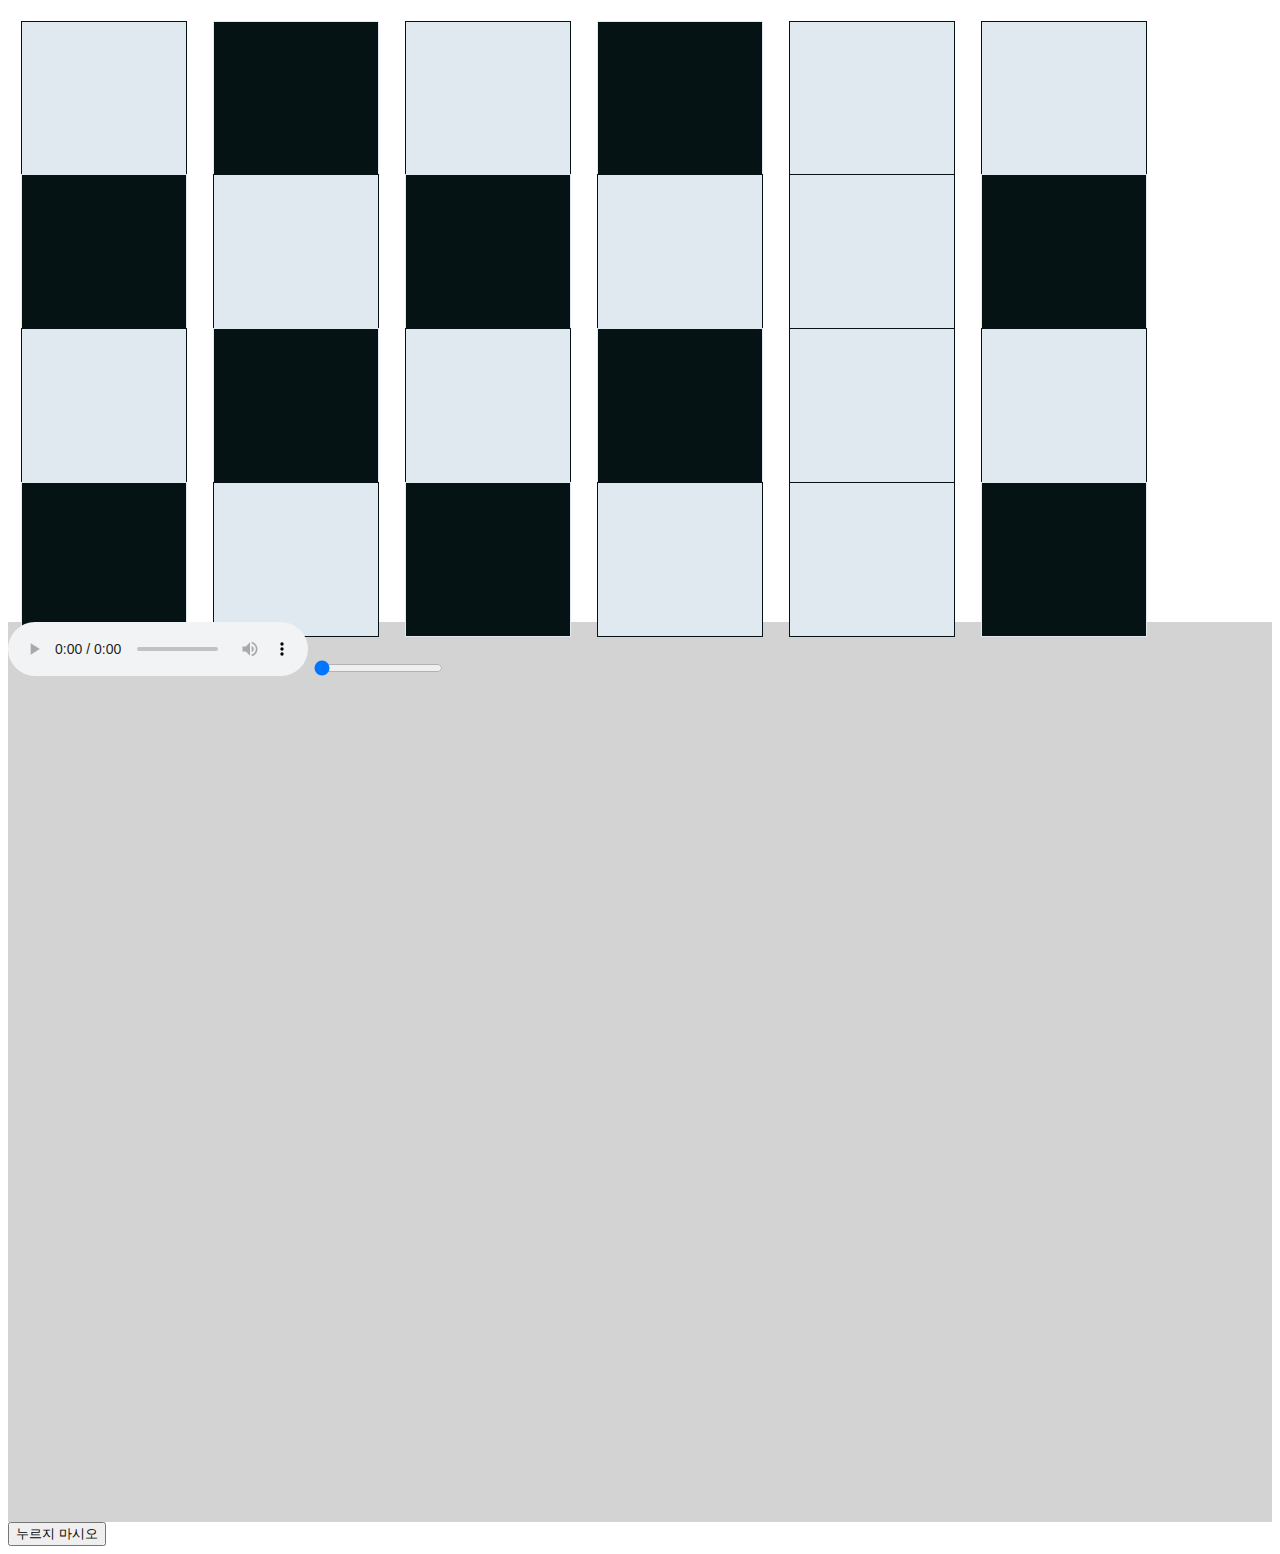
<file: music/for_mobile.html>
<!DOCTYPE html>
<html lang="en">

<head>
    <meta charset="UTF-8">
    <meta name="viewport" content="width=device-width, initial-scale=1.0">
    <title>player</title>
    <script src="https://chonggi-tokhu.github.io/pianoforte/soundfont-player-js/player.js"></script>
    <script src="./midi_reader.js"></script>
    <script src="https://code.jquery.com/jquery-3.6.3.js"></script>
    <script
        src="https://chonggi-tokhu.github.io/svg_to_video/google_translate_meme_maker/ColourgreyShorterCSSJS.js"></script>
    <link rel="stylesheet"
        href="https://chonggi-tokhu.github.io/svg_to_video/google_translate_meme_maker/ColourgreyShorter.css">
    <style>
        :root {
            --sum-2-left: 1;
            --old-width: calc((59em) / 0.397);
            --piano-bg-colour: #454545;
        }

        .keys {
            display: flex;
        }

        .keys .key.white {
            font-size: inherit;
            height: 12em;
            width: 3em;
            position: relative;
            background: #e0e8f0;
            border: 1px solid #051315;
            color: #051315;
            z-index: 10;
        }

        .keys .key.black {
            font-size: inherit;
            height: 6em;
            width: 2em;
            position: absolute;
            background: #051315;
            border-left: 1px solid #e0e8f0;
            border-right: 1px solid #e0e8f0;
            border-bottom: 1px solid #051315;
            z-index: 20;
            color: #e0e8f0;
        }

        .keys .key p {
            position: relative;
            bottom: calc(4em - 100%);
        }

        .piano {
            font-size: inherit;
            border: 1rem solid #623421;
            width: min-content;
            /*--scaleX: calc(1vw / 1em);
            --new-width: 100vw;
            --new-height: 0vh;
            transform: scale(var(--scaleX)) translate(calc(100vw - var(--old-width)), -45em);*/
        }

        .bg {
            z-index: -5;
            display: block;
            background: var(--piano-bg-colour);
            height: 100vh;
            width: 100vw;
            position: absolute;
            top: 0vh;
        }

        .piano_wrapper {
            width: fit-content;
            height: fit-content;
            z-index: 2.5;
            font-size: 50%;
        }

        .sheet {
            height: 30em;
            border: 1rem solid #623421;
            display: flex;
            width: fit-content;
            /*--scaleX: calc(1vw / 1em);
            --new-width: 100vw;
            --new-height: 0vh;
            transform: scale(var(--scaleX)) translate(calc(100vw - var(--old-width)), calc(-27em * var(--scaleX)));*/
            background-size: cover;
            background-position: center;
            font-size: 50%;
        }

        .loading::after {
            content: 'LOADING...';
            font-size: 480%;
            text-align: center;
            width: 100%;
        }

        .piano_tile.white {

            background: #e0e8f0;
            border: 1px solid #051315;
            color: #051315;
        }

        .piano_tile.black {

            background: #051315;
            border: 1px solid #e0e8f0;
            color: #e0e8f0;
        }

        .piano_tile.white.highlight {
            background: #80a0e0 !important;
        }

        .piano_tile.black.highlight {
            background: #204070 !important;
        }

        .white.highlight.pedal {
            background: #f05578 !important;
        }

        .black.highlight.pedal {
            background: #c00538 !important;
        }

        .key.key_notebar {
            text-align: center;
            background: unset !important;
            font-size: inherit !important;
        }

        .key.key_notebar.black {

            width: 2em !important;
            position: absolute;
        }

        .key.key_notebar.white {
            width: 3em !important;
            position: relative;
        }

        .key.key_notebar .notebar {
            text-align: center;
            width: 1em;
            background: #6060e0;
            position: relative;
            display: block;
            z-index: -100 !important;
        }

        .guest_profile img[src=''] {
            display: none;
        }

        .piano_tiles {
            width: 90vw;
        }

        .piano_tiles .piano_tiles_row {
            height: 12vw;
        }

        .piano_tiles .piano_tiles_row .piano_tile {
            width: 13vw;
            margin: 1vw;
            height: inherit;
        }
    </style>
</head>

<body>
    <div class="body enablepopover">
        <div class="music" id="music">
            <div class="piano_tiles">
                <div style="display:flex;" class="piano_tiles_row">
                    <div data-mobile-piano="G3" class="piano_tile white"></div>
                    <div data-mobile-piano="G#3" class="piano_tile black"></div>
                    <div data-mobile-piano="A3" class="piano_tile white"></div>
                    <div data-mobile-piano="A#3" class="piano_tile black"></div>
                    <div data-mobile-piano="B3" class="piano_tile white"></div>
                    <div data-mobile-piano="C4" class="piano_tile white"></div>
                </div>
                <div style="display:flex;" class="piano_tiles_row">
                    <div data-mobile-piano="C#4" class="piano_tile black"></div>
                    <div data-mobile-piano="D4" class="piano_tile white"></div>
                    <div data-mobile-piano="D#4" class="piano_tile black"></div>
                    <div data-mobile-piano="E4" class="piano_tile white"></div>
                    <div data-mobile-piano="F4" class="piano_tile white"></div>
                    <div data-mobile-piano="F#4" class="piano_tile black"></div>
                </div>
                <div style="display:flex;" class="piano_tiles_row">
                    <div data-mobile-piano="G4" class="piano_tile white"></div>
                    <div data-mobile-piano="G#4" class="piano_tile black"></div>
                    <div data-mobile-piano="A4" class="piano_tile white"></div>
                    <div data-mobile-piano="A#4" class="piano_tile black"></div>
                    <div data-mobile-piano="B4" class="piano_tile white"></div>
                    <div data-mobile-piano="C5" class="piano_tile white"></div>
                </div>
                <div style="display:flex;" class="piano_tiles_row">
                    <div data-mobile-piano="C#5" class="piano_tile black"></div>
                    <div data-mobile-piano="D5" class="piano_tile white"></div>
                    <div data-mobile-piano="D#5" class="piano_tile black"></div>
                    <div data-mobile-piano="E5" class="piano_tile white"></div>
                    <div data-mobile-piano="F5" class="piano_tile white"></div>
                    <div data-mobile-piano="F#5" class="piano_tile black"></div>
                </div>
            </div>
            <div style="z-index: 9999;height: 100vh;background: lightgrey;">

                <audio controls="controls"></audio>
                <input type="range" name="rangeinp" id="rangeinp" min="0" max="100" value="0">
            </div>
            <!--<div class="bg"></div>-->
        </div>
        <button class="btn btn-danger"
            onclick="alert('꼭 하지 말라면 오히려 꼭 더 하더라.');alert('무슨 스트라이샌드 효과냐?');for (var i = 0;i<400;i++){alert((400-i)+'번 남음');} alert('0번 남음');">누르지
            마시오</button>
    </div>
    <script>
        var cgrcssjs = new ColourgreyShorterJS.ColourgreyShorterCSS(false);
        var Urobot2011MIDIPlayerJS = Urobot2011MIDIPlayerJS;
        var midi_reader = null;
        var song = {};
        var stopbool = true;
        var let_stopbool_false = function () {
            stopbool = false;
        }
        var let_stopbool_true = function () {
            stopbool = true;
        }
        var instrument;
        var loadFile, loadDataUri, Player;
        var AudioContext = window.AudioContext || window.webkitAudioContext || false;
        var my_audio = document.getElementsByTagName("audio")[0];
        var ac = new AudioContext || new webkitAudioContext;
        var ac_2 = ac.createMediaElementSource(my_audio);
        var ac_3 = ac_2.context;
        /*my_audio.addEventListener("loadeddata", function (ev) {
            var ac_4 = my_audio.parentElement.appendChild(ac_2.mediaElement);
            my_audio.remove();
            my_audio = ac_4;
        });*/
        var scalekeys = ["C0", "C#0", "Db0", "D0", "D#0", "Eb0", "E0", "F0", "F#0", "Gb0", "G0", "G#0", "Ab0", "A0", "A#0", "Bb0", "B0", "C1", "C#1", "Db1", "D1", "D#1", "Eb1", "E1", "F1", "F#1", "Gb1", "G1", "G#1", "Ab1", "A1", "A#1", "Bb1", "B1", "C2", "C#2", "Db2", "D2", "D#2", "Eb2", "E2", "F2", "F#2", "Gb2", "G2", "G#2", "Ab2", "A2", "A#2", "Bb2", "B2", "C3", "C#3", "Db3", "D3", "D#3", "Eb3", "E3", "F3", "F#3", "Gb3", "G3", "G#3", "Ab3", "A3", "A#3", "Bb3", "B3", "C4", "C#4", "Db4", "D4", "D#4", "Eb4", "E4", "F4", "F#4", "Gb4", "G4", "G#4", "Ab4", "A4", "A#4", "Bb4", "B4", "C5", "C#5", "Db5", "D5", "D#5", "Eb5", "E5", "F5", "F#5", "Gb5", "G5", "G#5", "Ab5", "A5", "A#5", "Bb5", "B5", "C6", "C#6", "Db6", "D6", "D#6", "Eb6", "E6", "F6", "F#6", "Gb6", "G6", "G#6", "Ab6", "A6", "A#6", "Bb6", "B6", "C7", "C#7", "Db7", "D7", "D#7", "Eb7", "E7", "F7", "F#7", "Gb7", "G7", "G#7", "Ab7", "A7", "A#7", "Bb7", "B7", "C8"];
        var currentTime;
        var timeoutId;
        var timeoutId2;
        var timeoutId3;
        var bool1 = 0;
        var bool2 = true;
        var tempo = 50;
        var keynotes = scalekeys;
        var notelengths = [];
        var _whites = 0;
        var _PIANOTEMPO = 120;
        var _1Minute = 60;
        var pitchnumbers = {
            21: 'A0',
            22: 'A#0',
            23: 'B0',
            24: 'C1',
            25: 'C#1',
            26: 'D1',
            27: 'D#1',
            28: 'E1',
            29: 'F1',
            30: 'F#1',
            31: 'G1',
            32: 'G#1',
            33: 'A1',
            34: 'A#1',
            35: 'B1',
            36: 'C2',
            37: 'C#2',
            38: 'D2',
            39: 'D#2',
            40: 'E2',
            41: 'F2',
            42: 'F#2',
            43: 'G2',
            44: 'G#2',
            45: 'A2',
            46: 'A#2',
            47: 'B2',
            48: 'C3',
            49: 'C#3',
            50: 'D3',
            51: 'D#3',
            52: 'E3',
            53: 'F3',
            54: 'F#3',
            55: 'G3',
            56: 'G#3',
            57: 'A3',
            58: 'A#3',
            59: 'B3',
            60: 'C4',
            61: 'C#4',
            62: 'D4',
            63: 'D#4',
            64: 'E4',
            65: 'F4',
            66: 'F#4',
            67: 'G4',
            68: 'G#4',
            69: 'A4',
            70: 'A#4',
            71: 'B4',
            72: 'C5',
            73: 'C#5',
            74: 'D5',
            75: 'D#5',
            76: 'E5',
            77: 'F5',
            78: 'F#5',
            79: 'G5',
            80: 'G#5',
            81: 'A5',
            82: 'A#5',
            83: 'B5',
            84: 'C6',
            85: 'C#6',
            86: 'D6',
            87: 'D#6',
            88: 'E6',
            89: 'F6',
            90: 'F#6',
            91: 'G6',
            92: 'G#6',
            93: 'A6',
            94: 'A#6',
            95: 'B6',
            96: 'C7',
            97: 'C#7',
            98: 'D7',
            99: 'D#7',
            100: 'E7',
            101: 'F7',
            102: 'F#7',
            103: 'G7',
            104: 'G#7',
            105: 'A7',
            107: 'A#7',
            108: 'B7',
            109: 'C8',
        }
        var sustain = false;
        var _black_and_white = document.querySelectorAll(`.keys .key[data-piano-code]`);
        _black_and_white.forEach(function (val, idx, arr) {
            if (val.classList.contains("black")) {
                val.style.left = `calc(${_whites} * 3em + 1.0em)`;
                val.innerHTML = `<p><span style="font-weight:bold;">${val.getAttribute("data-piano-code")}</span><br /><span style="font-size:65%;">'${val.getAttribute("data-keyboard-key")}'</span></p>`;
            } else {
                _whites++;
                val.innerHTML = `<p><span style="font-weight:bold;">${val.getAttribute("data-piano-code")}</span><br /><span style="font-size:65%;">computer '${val.getAttribute("data-keyboard-key")}'</span></p>`;
            }
            val.addEventListener("mousedown", function (e) {
                var optsobj = { duration: 100000 };
                if (pedal == 1) {
                    optsobj['adsr'] = ['sustain'];
                }
                var a = instrument.play(val.getAttribute("data-piano-code", 0, optsobj));
                /*console.log(a);*/
                bool2 = false;
                currKeys2[val.getAttribute("data-piano-code")] = a.id;
                get_key_el(val.getAttribute("data-piano-code")).classList.add("highlight");
                setTimeout(()=>{
                    instrument.stop(0,a.id);
                    currKeys2[val.getAttribute("data-piano-code")]=undefined;
                },2000);
            });
            val.addEventListener("mouseup", function (e) {
                bool2 = true;
                instrument.stop(0, [currKeys2[val.getAttribute("data-piano-code")]]);
                currKeys2[val.getAttribute("data-piano-code")] = false;
                get_key_el(val.getAttribute("data-piano-code")).classList.remove("highlight");
            });
        });
        var _whites2 = 0;
        var _notebar_BNW = document.querySelectorAll(`.key.key_notebar`);
        _notebar_BNW.forEach(function (val, idx, arr) {
            if (val.classList.contains("black")) {
                val.style.left = `calc(${_whites2} * 3em + 1.0em)`;
            } else {
                _whites2++;
            }
        });
        /*var _black_and_white2 = document.querySelectorAll(`.sheet .key[data-piano-code]`);
        _black_and_white2.forEach(function (val, idx, arr) {
            if (val.classList.contains("black")) {
                val.style.left = `calc(${_whites} * 3em - 1em)`;
            } else {
                _whites++;
            }
        });*/
        ac.length = 50;
        var currKeys = [];
        var currKeys2 = {};
        var pedal = 0;
        document.querySelectorAll(".piano_tile").forEach((el, key, parel) => {
            el.innerHTML = el.getAttribute("data-mobile-piano");
            el.addEventListener("touchstart", (ev) => {
                var optsobj = { duration: 100000 };
                var a = instrument.play(el.getAttribute("data-mobile-piano", 0, optsobj));
                /*console.log(a);*/
                bool2 = false;
                currKeys2[el.getAttribute("data-mobile-piano")] = a.id;
                get_key_el(el.getAttribute("data-mobile-piano")).classList.add("highlight");
                setTimeout(()=>{
                    instrument.stop(0,a.id);
                    currKeys2[el.getAttribute("data-mobile-piano")]=undefined;
                },2000);
            });
            el.addEventListener("touchend", (ev) => {
                bool2 = true;
                instrument.stop(0, [currKeys2[el.getAttribute("data-mobile-piano")]]);
                currKeys2[el.getAttribute("data-mobile-piano")] = false;
                get_key_el(el.getAttribute("data-mobile-piano")).classList.remove("highlight");
            });
            el.addEventListener("mousedown", (ev) => {
                var optsobj = { duration: 100000 };
                var a = instrument.play(el.getAttribute("data-mobile-piano", 0, optsobj));
                /*console.log(a);*/
                bool2 = false;
                currKeys2[el.getAttribute("data-mobile-piano")] = a.id;
                get_key_el(el.getAttribute("data-mobile-piano")).classList.add("highlight");
                setTimeout(()=>{
                    instrument.stop(0,a.id);
                    currKeys2[el.getAttribute("data-mobile-piano")]=undefined;
                },2000);
            });
            el.addEventListener("mouseup", (ev) => {
                bool2 = true;
                instrument.stop(0, [currKeys2[el.getAttribute("data-mobile-piano")]]);
                currKeys2[el.getAttribute("data-mobile-piano")] = false;
                get_key_el(el.getAttribute("data-mobile-piano")).classList.remove("highlight");
            });
        });
        function get_key_el(note) {
            return document.querySelector('.piano_tile[data-mobile-piano="' + note + '"]');
        }
        function getpianotempoinpval() {
            var rtv = (ColourgreyShorterJS.checkNumber(Number(document.getElementById('tempoinp').value))) ? Number(document.getElementById('tempoinp').value) : 120/*(function () { alert('not a number') })()*/;
            if (rtv == Infinity) {
                rtv = 120;
            }
            if (document.getElementById('tempoinp').value.length < 1) {
                rtv = 120;
            }
            return rtv;
        }
        async function getpianotempo2() {
            return await getpianotempoinpval();
        }
        function getpianotempo3() {
            var rtv = 120;
            getpianotempo2().then(function (data) {
                rtv = data;
            });
            return rtv;
        }
        function setpianotempoinpval() {
            _PIANOTEMPO = getpianotempoinpval();
            return _PIANOTEMPO;
        }


        var keyboards2 = [" ", "ArrowLeft", "ArrowRight", "0", "z", "x", "c", "v", "b", "n", "m", ",", ".", "/", "1", "2", "a", "s", "d", "f", "g", "h", "j", "k", "l", ";", "'", "Enter", "4", "5", "6", "+", "w", "e", "t", "y", "u", "o", "p", "]", "\\", "7", "9"];
        var notetonumber = function (note) {
            var notes = ["C4", "D4", "E4", "F4", "G4", "A4", "B4", "C5", "D5", "E5", "F5", "G5", "A5", "B5", "C6", "D6", "E6"];
            var notenumbers = ["1", "2", "3", "4", "5", "6", "7", "1", "2", "3", "4", "5", "6", "7", "1", "2", "3"];
            return notenumbers[notes.indexOf(note)];
        }
        var numbertonote = function (note) {
            var notes = ["C4", "D4", "E4", "F4", "G4", "A4", "B4", "C5", "D5", "E5", "F5", "G5", "A5", "B5", "C6", "D6", "E6"];
            var notenumbers = ["1", "2", "3", "4", "5", "6", "7", "1", "2", "3", "4", "5", "6", "7", "1", "2", "3"];
            return notes[notenumbers.indexOf(note)];
        }
        var notetokeyboard = function (keyboard) {
            var keyboards = [" ", "ArrowLeft", "z", "x", "c", "v", "b", "n", "m", ",", ".", "/", "a", "s", "d", "f", "g", "h", "j", "k", "l", ";", "'", "Enter", "4", "5", "6", "+", "w", "e", "t", "y", "u", "o", "p", "]", "\\", "7", "9"];
            var notes = ["C3", "C#3", "D3", "D#3", "E3", "F3", "F#3", "G3", "G#3", "A3", "A#3", "B3", "C4", "D4", "E4", "F4", "G4", "A4", "B4", "C5", "D5", "E5", "F5", "G5", "A5", "B5", "C6", "D6", "C#4", "D#4", "F#4", "G#4", "A#4", "C#5", "D#5", "F#5", "G#5", "A#5", "C#6"];
            return keyboards[notes.indexOf(keyboard)];
        }
        var keyboardtonote = function (keyboard) {
            var keyboards = [" ", "ArrowLeft", "z", "x", "c", "v", "b", "n", "m", ",", ".", "/", "a", "s", "d", "f", "g", "h", "j", "k", "l", ";", "'", "Enter", "4", "5", "6", "+", "w", "e", "t", "y", "u", "o", "p", "]", "\\", "7", "9"];
            var notes = ["C3", "C#3", "D3", "D#3", "E3", "F3", "F#3", "G3", "G#3", "A3", "A#3", "B3", "C4", "D4", "E4", "F4", "G4", "A4", "B4", "C5", "D5", "E5", "F5", "G5", "A5", "B5", "C6", "D6", "C#4", "D#4", "F#4", "G#4", "A#4", "C#5", "D#5", "F#5", "G#5", "A#5", "C#6"];
            return notes[keyboards.indexOf(keyboard)];
        }

        var notetonote = function (note) {
            var notes = ["C4", "D4", "E4", "F4", "G4", "A4", "B4", "C5", "D5", "E5", "F5", "G5", "A5", "B5", "C6", "D6", "E6"];
            var notes1 = ["D6", "B5", "G5", "E5", "C5", "A4", "F4", "D4", "C4", "E4", "G4", "B4", "D5", "F5", "A5", "C6", "E6"];
            return notes1[notes.indexOf(note)];
        }

        var keyToNote = [];
        var noteToKey = [];
        /*(function () {
            //first note : 0x15 == 33
            //last note : 0x6C == 264
            var keys = ['C', 'Db', 'D', 'Eb', 'E', 'F', 'Gb', 'G', 'Ab', 'A', 'Bb', 'B'];
            var keys2 = ['C', 'C#', 'D', 'D#', 'E', 'F', 'F#', 'G', 'G#', 'A', 'A#', 'B'];
            for (var i = 33; i <= 264; i++) {
                var octave = (i - 12) / 12 >> 0;
                var name = keys2[i % 12] + octave;
                keyToNote[name] = i;
                noteToKey[i] = name;
            }
        })();*/

        var changeTempo = function (tempo) {
            Player.tempo = tempo;
        }

        var play = function () {
            Player.play();
        }

        var pause = function () {
            Player.pause();
        }

        var stop = function () {
            Player.stop();
        }

        var reset = function () {
        }
        var noteLengths2 = {}
        var notebar_animation2 = function (noteName, noteLength, begin, delay) {
            var notebarBG = document.querySelector('.key.key_notebar[data-piano-code="' + noteName + '"]');
            if (!(notebarBG instanceof HTMLElement)) {
                return false;
            }
            /*if ((currKeys2[noteName] == false && (noteName == 'B3'))) {
                document.querySelector('.key.key_notebar[data-piano-code="B3"] *').remove();
                get_key_el("B3").classList.remove("highlight");
            }
            if (!get_key_el("B3").classList.contains("highlight")) {

                document.querySelector('.key.key_notebar[data-piano-code="B3"] *').remove();
            }
            if ((currKeys2[noteName] == false && (noteName == 'A3'))) {
                document.querySelector('.key.key_notebar[data-piano-code="A3"] *').remove();
                get_key_el("A3").classList.remove("highlight");
            }
            if (!get_key_el("A3").classList.contains("highlight")) {

                document.querySelector('.key.key_notebar[data-piano-code="A3"] *').remove();
            }*/
            if (!currKeys2[noteName]) {
                return false;
            }
            if (noteLength > 2) {
                //console.log('aaaaa');
                //console.log(noteLength);
            }
            if (ColourgreyShorterJS.checkNumber(noteLength) && !isNaN(noteLength)) {
                if (noteLength > 2) {
                    //console.log('aaaaa');
                    //console.log(noteLength);
                }
                window.setTimeout(function () {

                    var notebar = notebarBG.appendChild(document.createElement('p'));
                    if (!currKeys2[noteName]) {
                        notebar.remove();
                    }
                    notebar.classList.add('notebar');
                    notebar.style.height = noteLength * 12 * 16 + 'px';
                    notebar.style.width = '1em';
                    notebar.animate([{ 'transform': 'translateY(0)' }, { 'transform': 'translateY(12em)' }], { duration: delay * 1000 + noteLength * 1000 });

                    if (!currKeys2[noteName]) {
                        notebar.remove();
                    }
                }, begin * 1000);
            } else {
                return false;
            }
        }
        var withbar = true;
        var notelengthunit = 10;
        var playmidi = function (event) {
            var note0 = document.querySelector('.sheet .key[data-piano-code="' + event.noteName + '"]');
            if (!(note0 instanceof HTMLElement)) {
                return false;
            }
            var note1 = note0.appendChild(document.createElement("p"));
            note1.style.width = '1.2em';
            note1.style.position = 'relative'
            note1.style.textAlign = 'center';
            note1.style.height = ac.currentTime * notelengthunit + 'px';
            note1.animate([{ top: '0px' }, { top: '100%' }], { duration: ac.currentTime });
            setTimeout(function () {
                note1.remove();
            }, ac.currentTime);
        }

        var lesson_mode = function (event) {
            playmidi(event);
            timeoutId = setTimeout(function () {
                pause();
            }, 1500);
            timeoutId1 = setTimeout(function () {
                playmidi(event);
            }, 3000);
            // setTimeout(function() {
            // 	playmidi(event);
            // }, 9000);
            // setTimeout(function() {
            // 	playmidi(event);
            // }, 12000);
            timeoutId2 = setTimeout(function () {
                play();
            }, 7500);

            clearTimeout(timeoutId);
            clearTimeout(timeoutId2);
            clearTimeout(timeoutId3);

        }
        var notelengths0 = {};
        var notebar_animation = function (note, start, end) {
            /*var notebarElPar = document.querySelector(`.key[data-piano-code="${note}"].key_notebar`);
            var notebarEl = notebarElPar.appendChild(document.createElement("div"));
            notelengths0[note] = end - start;
            notebarEl.classList.add("notebar");
            notebarEl.style.height = notelengths0[note] * 15 + 'px';
            notebarEl.style.position = 'relative';
            var currtime = ac.currentTime;
            notebarEl.animate([{ 'top': (end) * -10 + 'px' }, { 'top': '500px' }], { duration: start * 1000 });
            window.setTimeout(function () {
                notebarEl.animate([{ 'height': notelengths0[note] * 15 + 'px' }, { 'height': '0px' }], { duration: (end - start) * 1000 });
                window.setTimeout(function () {
                    notebarEl.remove();
                    notelengths0[note] = 0;
                }, end * 1000 - start * 1000);
            }, start * 1000);*/
        }
        function createNoteBar(noteIdx, length) {
            var notebarElPar = document.querySelector(`.key[data-piano-code="${pitchnumbers[noteIdx]}"].key_notebar`);
            if (notebarElPar == null) {
                return false;
            }
            var noteBarElpr = document.createElement('div');
            var noteBar = notebarElPar.appendChild(noteBarElpr);
            noteBar.classList.add('notebar');
            noteBar.style.height = new String(length) + 'em';
            noteBar.style.position = 'relative';
            noteBar.style.top = new String((0 - length)) + 'em';
            return noteBar;
        }
        function withbarchecked() {
            return withbar;
        }
        function getpianotempo() {
            var rtv = getpianotempoinpval();
            return rtv || _PIANOTEMPO;
        }
        var playmidi5 = (track, idx, { tempoparam, stopboolfunc, sustainparam, barfunc }) => {
            setTimeout(() => {

            }, timeout);
        }
        var playmidi4 = (track, idx, { tempoparam, stopboolfunc, sustainparam, barfunc }) => {
            var _4s_per_1min = 120;
            if (typeof tempoparam === 'function') {
                _4s_per_1min = tempoparam();
            } else {
                return [track, idx] || false;
            }
            var newstopbool = false;
            if (typeof stopboolfunc === 'function') {
                newstopbool = stopboolfunc();
            }
            if (stopbool) {
                return [track, idx] || false;
            }
            var barbool = true;
            if (typeof barfunc === 'function') {
                barbool = barfunc();
            }
            var sustainbool = false;
            if (typeof sustainparam === 'function') {
                sustainbool = sustainparam();
            }
            if (midi_reader instanceof MIDIFile && song != {} && typeof track === 'number' && typeof idx === 'number') {
                var thisnote = song.tracks[track].notes[idx];
                setTimeout(function () {
                    if (barbool) {
                        var newNoteBar = createNoteBar(thisnote.pitch, thisnote.duration * 30);
                        if (newNoteBar === false) {
                            return [track, idx] || false;
                        }
                        newNoteBar.animate([{ 'top': new String((0 - thisnote.duration * 30)) + 'em' }, { 'top': '30em' }], {
                            duration: (1000 + (1000 * thisnote.duration) * (_1Minute / tempoparam())),
                            iterations: 1,
                        });
                        window.setTimeout(() => {
                            var newplaying = instrument.play(pitchnumbers[thisnote.pitch], 0, { sustain: (sustainbool) ? 8 : 0.9 });
                            currKeys2[pitchnumbers[thisnote.pitch]] = newplaying.id;
                            if (sustainbool) {
                                get_key_el(pitchnumbers[thisnote.pitch]).classList.add("pedal");
                            } else {

                                get_key_el(pitchnumbers[thisnote.pitch]).classList.remove("pedal");
                            }
                            get_key_el(pitchnumbers[thisnote.pitch]).classList.add("highlight");
                        }, 1000);
                        window.setTimeout(() => {
                            instrument.stop(0, [currKeys2[pitchnumbers[thisnote.pitch]]]);
                            currKeys2[pitchnumbers[thisnote.pitch]] = undefined;
                            get_key_el(pitchnumbers[thisnote.pitch]).classList.remove("highlight");
                            newNoteBar.remove();
                        }, 1000 + (1000 * thisnote.duration) * (_1Minute / tempoparam()));
                    } else {
                        window.setTimeout(() => {
                            var newplaying = instrument.play(pitchnumbers[thisnote.pitch], 0, { sustain: (sustainbool) ? 8 : 0.9 });
                            currKeys2[pitchnumbers[thisnote.pitch]] = newplaying.id;
                            if (sustainbool) {
                                get_key_el(pitchnumbers[thisnote.pitch]).classList.add("pedal");
                            } else {

                                get_key_el(pitchnumbers[thisnote.pitch]).classList.remove("pedal");
                            }
                            get_key_el(pitchnumbers[thisnote.pitch]).classList.add("highlight");
                        }, 1000);
                        window.setTimeout(() => {
                            instrument.stop(0, [currKeys2[pitchnumbers[thisnote.pitch]]]);
                            currKeys2[pitchnumbers[thisnote.pitch]] = undefined;
                            get_key_el(pitchnumbers[thisnote.pitch]).classList.remove("highlight");
                        }, 1000 + (1000 * thisnote.duration) * (_1Minute / tempoparam()));
                    }
                }, thisnote.when * 1000 * (_1Minute / tempoparam()));
            }
            return [track, idx];
        }
        var playmidi2 = function (track, idx, bar, tempoparam, sustainparam) {
            var _4s_per_1min = 120;
            if (typeof tempoparam === 'function') {
                _4s_per_1min = tempoparam();
            }
            if (stopbool === true) {
                //console.log(track + idx);
                return [track, idx] || false;
            }
            if (midi_reader instanceof MIDIFile && song != {} && typeof track === 'number' && typeof idx === 'number') {
                var thisnote = song.tracks[track].notes[idx];
                if (/*document.querySelector('.key.key_notebar[data-piano-code="' + pitchnumbers[thisnote.pitch] + '"] *') == null &&*/ thisnote.duration) {
                    /*notebar_animation2(pitchnumbers[thisnote.pitch], thisnote.duration * (_1Minute / getpianotempo()), this.when * (_1Minute / getpianotempo()), 2);*/
                }
                window.setTimeout(function () {
                    //console.log(thisnote.when * 1000 * (_1Minute / getpianotempo()));
                    _4s_per_1min = getpianotempo3();
                    var newplaying = instrument.play(pitchnumbers[thisnote.pitch], 0, { sustain: (sustainparam) ? 8 : 0.9 });
                    bool2 = false;
                    currKeys2[pitchnumbers[thisnote.pitch]] = newplaying.id;
                    get_key_el(pitchnumbers[thisnote.pitch]).classList.add("highlight");
                    if (sustainparam) {
                        get_key_el(pitchnumbers[thisnote.pitch]).classList.add("pedal");
                    } else {

                        get_key_el(pitchnumbers[thisnote.pitch]).classList.remove("pedal");
                    }
                    /*if (withbarchecked()) {
                        *notebar_animation(pitchnumbers[thisnote.pitch], thisnote.when, thisnote.duration + thisnote.when);
                        if ((currKeys2[pitchnumbers[thisnote.pitch]] == false && (pitchnumbers[thisnote.pitch] == 'B3' || thisnote.pitch == 58)) && document.querySelector('.key.key_notebar[data-piano-code="B3"] *') instanceof HTMLElement) {
                            document.querySelector('.key.key_notebar[data-piano-code="B3"] *').remove();
                            get_key_el("B3").classList.remove("highlight");
                        }
                        if (!get_key_el("B3").classList.contains("highlight") && document.querySelector('.key.key_notebar[data-piano-code="B3"] *') instanceof HTMLElement) {

                            document.querySelector('.key.key_notebar[data-piano-code="B3"] *').remove();
                        }
                        if ((currKeys2[pitchnumbers[thisnote.pitch]] == false && (pitchnumbers[thisnote.pitch] == 'A3' || thisnote.pitch == 57)) && document.querySelector('.key.key_notebar[data-piano-code="A3"] *') instanceof HTMLElement) {
                            document.querySelector('.key.key_notebar[data-piano-code="A3"] *').remove();
                            get_key_el("A3").classList.remove("highlight");
                        }
                        if (!get_key_el("A3").classList.contains("highlight") && document.querySelector('.key.key_notebar[data-piano-code="A3"] *') instanceof HTMLElement) {

                            document.querySelector('.key.key_notebar[data-piano-code="A3"] *').remove();
                        }

                        if ((currKeys2[pitchnumbers[thisnote.pitch]] == false && (pitchnumbers[thisnote.pitch] == 'B3' || thisnote.pitch == 58)) && document.querySelector('.key.key_notebar[data-piano-code="B3"] *') instanceof HTMLElement) {
                            document.querySelector('.key.key_notebar[data-piano-code="B3"] *').remove();
                            get_key_el("B3").classList.remove("highlight");
                        }
                        if (!get_key_el("B3").classList.contains("highlight") && document.querySelector('.key.key_notebar[data-piano-code="B3"] *') instanceof HTMLElement) {

                            document.querySelector('.key.key_notebar[data-piano-code="B3"] *').remove();
                        }
                        if ((currKeys2[pitchnumbers[thisnote.pitch]] == false && (pitchnumbers[thisnote.pitch] == 'A3' || thisnote.pitch == 57)) && document.querySelector('.key.key_notebar[data-piano-code="A3"] *') instanceof HTMLElement) {
                            document.querySelector('.key.key_notebar[data-piano-code="A3"] *').remove();
                            get_key_el("A3").classList.remove("highlight");
                        }
                        if (!get_key_el("A3").classList.contains("highlight") && document.querySelector('.key.key_notebar[data-piano-code="A3"] *') instanceof HTMLElement) {

                            document.querySelector('.key.key_notebar[data-piano-code="A3"] *').remove();
                        }
                    }*/
                    document.getElementById("rangeinp").value = (ac.currentTime / song.duration) * 100;
                }, thisnote.when * 1000 * (_1Minute / getpianotempo()));
                window.setTimeout(function () {
                    //console.log(thisnote.when * 1000 * (_1Minute / getpianotempo()));
                    if (document.querySelector('.key.key_notebar[data-piano-code="' + pitchnumbers[thisnote.pitch] + '"] *') instanceof HTMLElement) {
                        document.querySelector('.key.key_notebar[data-piano-code="' + pitchnumbers[thisnote.pitch] + '"] *').remove();
                    }

                    get_key_el(pitchnumbers[thisnote.pitch]).classList.remove("highlight");
                    bool2 = true;
                    currKeys.splice(currKeys.indexOf(pitchnumbers[thisnote.pitch]));
                    instrument.stop(0, [currKeys2[pitchnumbers[thisnote.pitch]]]);
                    currKeys2[pitchnumbers[thisnote.pitch]] = false;
                    /*if (bar) {
                        if ((currKeys2[pitchnumbers[thisnote.pitch]] == false && (pitchnumbers[thisnote.pitch] == 'B3' || thisnote.pitch == 58)) && document.querySelector('.key.key_notebar[data-piano-code="B3"] *') instanceof HTMLElement) {
                            document.querySelector('.key.key_notebar[data-piano-code="B3"] *').remove();
                            get_key_el("B3").classList.remove("highlight");
                        }
                        if (!get_key_el("B3").classList.contains("highlight") && document.querySelector('.key.key_notebar[data-piano-code="B3"] *') instanceof HTMLElement) {

                            document.querySelector('.key.key_notebar[data-piano-code="B3"] *').remove();
                        }
                        if ((currKeys2[pitchnumbers[thisnote.pitch]] == false && (pitchnumbers[thisnote.pitch] == 'A3' || thisnote.pitch == 57)) && document.querySelector('.key.key_notebar[data-piano-code="A3"] *') instanceof HTMLElement) {
                            document.querySelector('.key.key_notebar[data-piano-code="A3"] *').remove();
                            get_key_el("A3").classList.remove("highlight");
                        }
                        if (!get_key_el("A3").classList.contains("highlight") && document.querySelector('.key.key_notebar[data-piano-code="A3"] *') instanceof HTMLElement) {

                            document.querySelector('.key.key_notebar[data-piano-code="A3"] *').remove();
                        }
                    }*/
                    document.getElementById("rangeinp").value = (ac.currentTime / song.duration) * 100;
                }, ((thisnote.duration * 25) + (thisnote.when * 1000)) * (_1Minute / getpianotempo()));
            }
            return [track, idx];
        }
        var playmidi3 = function (parama, paramb, paramc, paramd, parame) {
            return playmidi4(parama, paramb, { tempoparam: () => { return _PIANOTEMPO }, stopboolfunc: () => { return stopbool; }, sustainparam: () => { return sustain; }, barfunc: () => { return withbar; } });
        }
        var currentTrackIdx = 0;
        var currentNotesIdx = [];
        var currentNoteIdx = 0;
        var whetherithasnotplayedornot = true;
        var playmidi0 = function (notplayedyet, trackp, idxp, idxesp) {
            if (typeof notplayedyet !== 'boolean') {
                notplayedyet = true;
            }
            if (typeof trackp != 'number' || isNaN(trackp)) {
                trackp = 0;
            }
            if (typeof idxp != 'number' || isNaN(idxp)) {
                idxp = 0;
            }
            if (!Array.isArray(idxesp)) {
                idxesp = [idxp];
            }
            if (midi_reader instanceof MIDIFile && song != {}) {
                if (notplayedyet) {
                    song.tracks.forEach(function (val, idx, arr) {
                        var midievents = midi_reader.getEvents(idx);
                        var mididata = midi_reader.tracks[idx].datas;
                        var specialvar = false;
                        val.notes.forEach(function (val1, idx1, arr1) {
                            //console.log(midievents);
                            var databyte = mididata.getUint8(idx1);
                            if (databyte == 63) {
                                sustain = false;
                            }
                            if (databyte == 64) {
                                sustain = true;
                            }

                            sustain = val1.sustain;
                            specialvar = playmidi3(idx, idx1, withbar, function () { return _PIANOTEMPO }, val1.sustain);
                            currentTrackIdx = specialvar[0];
                            currentNoteIdx = specialvar[1];
                            currentNotesIdx[currentTrackIdx] = currentNoteIdx;
                            if (specialvar == false) {
                                //console.log('aaa');
                                return;
                            }
                        });
                        if (specialvar == false) {
                            return;
                        }
                    });
                } else {
                    for (var i0j = trackp; i0j < song.tracks.length; i0j++) {
                        var midievents = midi_reader.getEvents(i0j);
                        var mididata = midi_reader.tracks[i0j].datas;
                        var val = song.tracks[i0j];
                        var specialvar = false;
                        for (var i1j = idxp; i1j < val.notes.length; i1j++) {
                            //console.log(midievents)
                            midievents.forEach(function (val2, idx2, arr2) {
                                if (val2.idx == i1j) {
                                    if (Array.isArray(val2.data) && val2.data[2] == 64) {
                                        //console.log(sustain + 'sustain');
                                        sustain = true;
                                    }
                                    if (Array.isArray(val2.data) && val2.data[2] == 63) {
                                        sustain = false;
                                    }
                                }
                            });
                            var databyte = mididata.getUint8(idx1);
                            if (databyte == 63) {
                                sustain = false;
                            }
                            if (databyte == 64) {
                                sustain = true;
                            }
                            var val1 = val.notes[i1j];
                            sustain = val1.sustain;
                            specialvar = playmidi3(i0j, i1j, withbar, function () { return _PIANOTEMPO }, val1.sustain);
                            currentTrackIdx = specialvar[0];
                            currentNoteIdx = specialvar[1];
                            currentNotesIdx[currentTrackIdx] = currentNoteIdx;
                            if (specialvar == false) {
                                //console.log('aaa');
                                break;
                            }
                        }
                        if (specialvar == false) {
                            break;
                        }
                    }
                }
            }
        }
        Soundfont.instrument(ac, 'acoustic_grand_piano').then(function (instrumentnow) {
            instrument = instrumentnow;
            midi_reader = new MIDIFile();

            loadFile = function () {
                //Player.stop();
                var file = document.querySelector('#myfile').files[0];
                var reader = new FileReader();
                if (file) reader.readAsArrayBuffer(file);
                reader.addEventListener("load", function (event) {
                    bool1 = 0;
                    /*Player = new Urobot2011MIDIPlayerJS.Player(function (event) {
                        playmidi(event);
                        lesson_mode(event);
                    });
                    play();
                    Player.loadArrayBuffer(reader.result);*/

                    midi_reader.loadSong(event.target.result, false, function (param) {
                        song = param.parseSong();
                        var notplayedyet = whetherithasnotplayedornot;
                        whetherithasnotplayedornot = false;
                        ac_2.connect(ac.destination);
                        //console.log(ac.destination);
                        var ac_4 = document.body.appendChild(ac_2.mediaElement);
                        my_audio = ac_4;
                        // console.log(ac_2.mediaElement);
                        playmidi0(notplayedyet, 0, currentNoteIdx, []);
                        whetherithasnotplayedornot = true;
                    });
                });
            }

            loadDataUri = function (dataUri) {
                bool1 = 0;
                Player = new Urobot2011MIDIPlayerJS.Player(function (event) {
                    playmidi(event);
                    play();
                });

                Player.loadDataUri(dataUri);


            }
        });
        function setBG(link) {
            if (link === false) {
                document.querySelector('.sheet').style.backgroundImage = ``;
            }
            document.querySelector('.sheet').style.backgroundImage = `url('${link}')`;
        }
        var settingtime = false;
        document.getElementById("rangeinp").addEventListener("mousedown", function (ev) {
            settingtime = true;
            stopbool = true;
        });
        document.getElementById("rangeinp").addEventListener("mouseup", function (ev) {
            settingtime = false;
            stopbool = false;
        });
        document.getElementById("rangeinp").addEventListener("mousemove", function (ev) {
            if (settingtime) {
                ac.currentTime = song.duration * (document.getElementById("rangeinp").value / 100);
                //console.log(ac.currentTime);
            }
        });
        cgrcssjs.styleAll();
    </script>
</body>

</html>
</file>
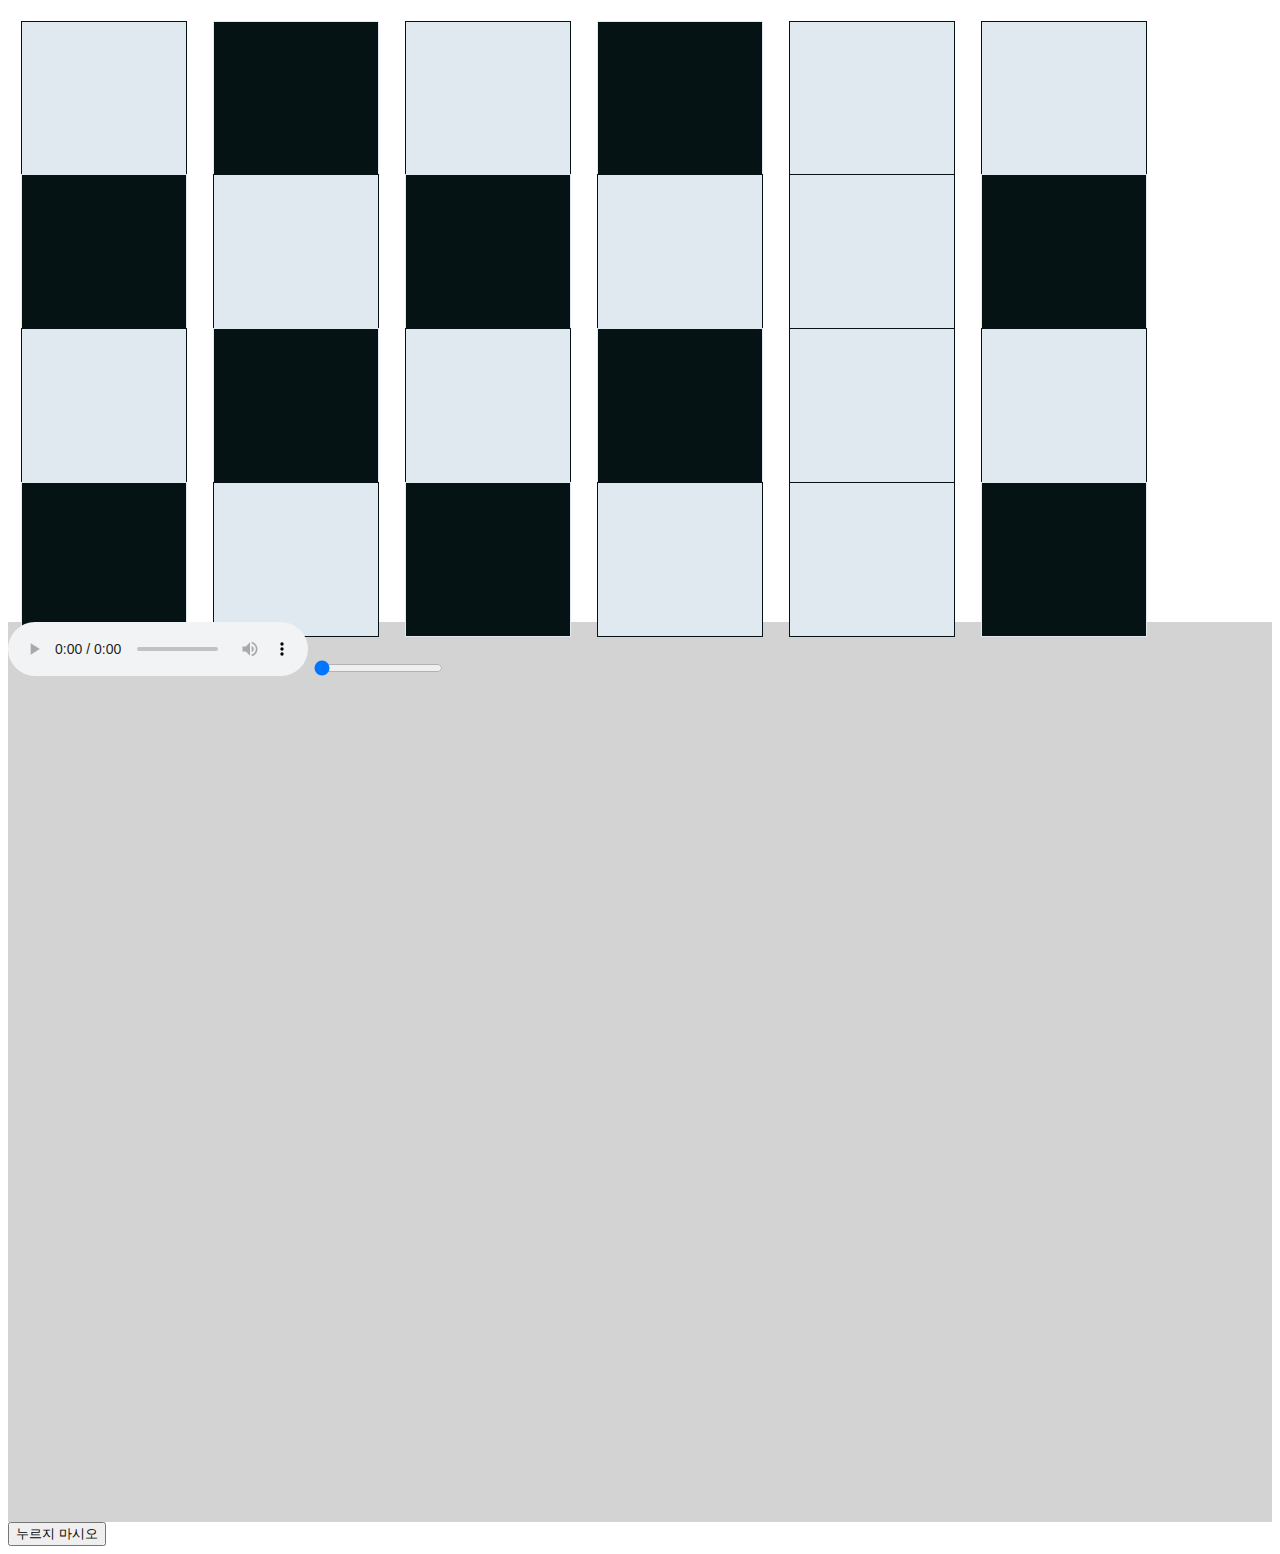
<file: music/for_mobile_2.html>
<!DOCTYPE html>
<html lang="en">

<head>
    <meta charset="UTF-8">
    <meta name="viewport" content="width=device-width, initial-scale=1.0">
    <title>player</title>
    <script src="https://chonggi-tokhu.github.io/pianoforte/soundfont-player-js/player.js"></script>
    <script src="./midi_reader.js"></script>
    <script src="https://code.jquery.com/jquery-3.6.3.js"></script>
    <script
        src="https://chonggi-tokhu.github.io/svg_to_video/google_translate_meme_maker/ColourgreyShorterCSSJS.js"></script>
    <link rel="stylesheet"
        href="https://chonggi-tokhu.github.io/svg_to_video/google_translate_meme_maker/ColourgreyShorter.css">
    <style>
        :root {
            --sum-2-left: 1;
            --old-width: calc((59em) / 0.397);
            --piano-bg-colour: #454545;
        }

        .keys {
            display: flex;
        }

        .keys .key.white {
            font-size: inherit;
            height: 12em;
            width: 3em;
            position: relative;
            background: #e0e8f0;
            border: 1px solid #051315;
            color: #051315;
            z-index: 10;
        }

        .keys .key.black {
            font-size: inherit;
            height: 6em;
            width: 2em;
            position: absolute;
            background: #051315;
            border-left: 1px solid #e0e8f0;
            border-right: 1px solid #e0e8f0;
            border-bottom: 1px solid #051315;
            z-index: 20;
            color: #e0e8f0;
        }

        .keys .key p {
            position: relative;
            bottom: calc(4em - 100%);
        }

        .piano {
            font-size: inherit;
            border: 1rem solid #623421;
            width: min-content;
            /*--scaleX: calc(1vw / 1em);
            --new-width: 100vw;
            --new-height: 0vh;
            transform: scale(var(--scaleX)) translate(calc(100vw - var(--old-width)), -45em);*/
        }

        .bg {
            z-index: -5;
            display: block;
            background: var(--piano-bg-colour);
            height: 100vh;
            width: 100vw;
            position: absolute;
            top: 0vh;
        }

        .piano_wrapper {
            width: fit-content;
            height: fit-content;
            z-index: 2.5;
            font-size: 50%;
        }

        .sheet {
            height: 30em;
            border: 1rem solid #623421;
            display: flex;
            width: fit-content;
            /*--scaleX: calc(1vw / 1em);
            --new-width: 100vw;
            --new-height: 0vh;
            transform: scale(var(--scaleX)) translate(calc(100vw - var(--old-width)), calc(-27em * var(--scaleX)));*/
            background-size: cover;
            background-position: center;
            font-size: 50%;
        }

        .loading::after {
            content: 'LOADING...';
            font-size: 480%;
            text-align: center;
            width: 100%;
        }

        .piano_tile.white {

            background: #e0e8f0;
            border: 1px solid #051315;
            color: #051315;
        }

        .piano_tile.black {

            background: #051315;
            border: 1px solid #e0e8f0;
            color: #e0e8f0;
        }

        .piano_tile.white.highlight {
            background: #80a0e0 !important;
        }

        .piano_tile.black.highlight {
            background: #204070 !important;
        }

        .white.highlight.pedal {
            background: #f05578 !important;
        }

        .black.highlight.pedal {
            background: #c00538 !important;
        }

        .key.key_notebar {
            text-align: center;
            background: unset !important;
            font-size: inherit !important;
        }

        .key.key_notebar.black {

            width: 2em !important;
            position: absolute;
        }

        .key.key_notebar.white {
            width: 3em !important;
            position: relative;
        }

        .key.key_notebar .notebar {
            text-align: center;
            width: 1em;
            background: #6060e0;
            position: relative;
            display: block;
            z-index: -100 !important;
        }

        .guest_profile img[src=''] {
            display: none;
        }

        .piano_tiles {
            width: 90vw;
        }

        .piano_tiles .piano_tiles_row {
            height: 12vw;
        }

        .piano_tiles .piano_tiles_row .piano_tile {
            width: 13vw;
            margin: 1vw;
            height: inherit;
        }
    </style>
</head>

<body>
    <div class="body enablepopover">
        <div class="music" id="music">
            <div class="piano_tiles">
                <div style="display:flex;" class="piano_tiles_row">
                    <div data-mobile-piano="G3" class="piano_tile white"></div>
                    <div data-mobile-piano="G#3" class="piano_tile black"></div>
                    <div data-mobile-piano="A3" class="piano_tile white"></div>
                    <div data-mobile-piano="A#3" class="piano_tile black"></div>
                    <div data-mobile-piano="B3" class="piano_tile white"></div>
                    <div data-mobile-piano="C4" class="piano_tile white"></div>
                </div>
                <div style="display:flex;" class="piano_tiles_row">
                    <div data-mobile-piano="C#4" class="piano_tile black"></div>
                    <div data-mobile-piano="D4" class="piano_tile white"></div>
                    <div data-mobile-piano="D#4" class="piano_tile black"></div>
                    <div data-mobile-piano="E4" class="piano_tile white"></div>
                    <div data-mobile-piano="F4" class="piano_tile white"></div>
                    <div data-mobile-piano="F#4" class="piano_tile black"></div>
                </div>
                <div style="display:flex;" class="piano_tiles_row">
                    <div data-mobile-piano="G4" class="piano_tile white"></div>
                    <div data-mobile-piano="G#4" class="piano_tile black"></div>
                    <div data-mobile-piano="A4" class="piano_tile white"></div>
                    <div data-mobile-piano="A#4" class="piano_tile black"></div>
                    <div data-mobile-piano="B4" class="piano_tile white"></div>
                    <div data-mobile-piano="C5" class="piano_tile white"></div>
                </div>
                <div style="display:flex;" class="piano_tiles_row">
                    <div data-mobile-piano="C#5" class="piano_tile black"></div>
                    <div data-mobile-piano="D5" class="piano_tile white"></div>
                    <div data-mobile-piano="D#5" class="piano_tile black"></div>
                    <div data-mobile-piano="E5" class="piano_tile white"></div>
                    <div data-mobile-piano="F5" class="piano_tile white"></div>
                    <div data-mobile-piano="F#5" class="piano_tile black"></div>
                </div>
            </div>
            <div style="z-index: 9999;height: 100vh;background: lightgrey;">

                <audio controls="controls"></audio>
                <input type="range" name="rangeinp" id="rangeinp" min="0" max="100" value="0">
            </div>
            <!--<div class="bg"></div>-->
        </div>
        <button class="btn btn-danger"
            onclick="alert('꼭 하지 말라면 오히려 꼭 더 하더라.');alert('무슨 스트라이샌드 효과냐?');for (var i = 0;i<400;i++){alert((400-i)+'번 남음');} alert('0번 남음');">누르지
            마시오</button>
    </div>
    <script>
        var cgrcssjs = new ColourgreyShorterJS.ColourgreyShorterCSS(false);
        var Urobot2011MIDIPlayerJS = Urobot2011MIDIPlayerJS;
        var midi_reader = null;
        var song = {};
        var stopbool = true;
        var let_stopbool_false = function () {
            stopbool = false;
        }
        var let_stopbool_true = function () {
            stopbool = true;
        }
        var instrument;
        var loadFile, loadDataUri, Player;
        var AudioContext = window.AudioContext || window.webkitAudioContext || false;
        var my_audio = document.getElementsByTagName("audio")[0];
        var ac = new AudioContext || new webkitAudioContext;
        var ac_2 = ac.createMediaElementSource(my_audio);
        var ac_3 = ac_2.context;
        /*my_audio.addEventListener("loadeddata", function (ev) {
            var ac_4 = my_audio.parentElement.appendChild(ac_2.mediaElement);
            my_audio.remove();
            my_audio = ac_4;
        });*/
        var scalekeys = ["C0", "C#0", "Db0", "D0", "D#0", "Eb0", "E0", "F0", "F#0", "Gb0", "G0", "G#0", "Ab0", "A0", "A#0", "Bb0", "B0", "C1", "C#1", "Db1", "D1", "D#1", "Eb1", "E1", "F1", "F#1", "Gb1", "G1", "G#1", "Ab1", "A1", "A#1", "Bb1", "B1", "C2", "C#2", "Db2", "D2", "D#2", "Eb2", "E2", "F2", "F#2", "Gb2", "G2", "G#2", "Ab2", "A2", "A#2", "Bb2", "B2", "C3", "C#3", "Db3", "D3", "D#3", "Eb3", "E3", "F3", "F#3", "Gb3", "G3", "G#3", "Ab3", "A3", "A#3", "Bb3", "B3", "C4", "C#4", "Db4", "D4", "D#4", "Eb4", "E4", "F4", "F#4", "Gb4", "G4", "G#4", "Ab4", "A4", "A#4", "Bb4", "B4", "C5", "C#5", "Db5", "D5", "D#5", "Eb5", "E5", "F5", "F#5", "Gb5", "G5", "G#5", "Ab5", "A5", "A#5", "Bb5", "B5", "C6", "C#6", "Db6", "D6", "D#6", "Eb6", "E6", "F6", "F#6", "Gb6", "G6", "G#6", "Ab6", "A6", "A#6", "Bb6", "B6", "C7", "C#7", "Db7", "D7", "D#7", "Eb7", "E7", "F7", "F#7", "Gb7", "G7", "G#7", "Ab7", "A7", "A#7", "Bb7", "B7", "C8"];
        var currentTime;
        var timeoutId;
        var timeoutId2;
        var timeoutId3;
        var bool1 = 0;
        var bool2 = true;
        var tempo = 50;
        var keynotes = scalekeys;
        var notelengths = [];
        var _whites = 0;
        var _PIANOTEMPO = 120;
        var _1Minute = 60;
        var pitchnumbers = {
            21: 'A0',
            22: 'A#0',
            23: 'B0',
            24: 'C1',
            25: 'C#1',
            26: 'D1',
            27: 'D#1',
            28: 'E1',
            29: 'F1',
            30: 'F#1',
            31: 'G1',
            32: 'G#1',
            33: 'A1',
            34: 'A#1',
            35: 'B1',
            36: 'C2',
            37: 'C#2',
            38: 'D2',
            39: 'D#2',
            40: 'E2',
            41: 'F2',
            42: 'F#2',
            43: 'G2',
            44: 'G#2',
            45: 'A2',
            46: 'A#2',
            47: 'B2',
            48: 'C3',
            49: 'C#3',
            50: 'D3',
            51: 'D#3',
            52: 'E3',
            53: 'F3',
            54: 'F#3',
            55: 'G3',
            56: 'G#3',
            57: 'A3',
            58: 'A#3',
            59: 'B3',
            60: 'C4',
            61: 'C#4',
            62: 'D4',
            63: 'D#4',
            64: 'E4',
            65: 'F4',
            66: 'F#4',
            67: 'G4',
            68: 'G#4',
            69: 'A4',
            70: 'A#4',
            71: 'B4',
            72: 'C5',
            73: 'C#5',
            74: 'D5',
            75: 'D#5',
            76: 'E5',
            77: 'F5',
            78: 'F#5',
            79: 'G5',
            80: 'G#5',
            81: 'A5',
            82: 'A#5',
            83: 'B5',
            84: 'C6',
            85: 'C#6',
            86: 'D6',
            87: 'D#6',
            88: 'E6',
            89: 'F6',
            90: 'F#6',
            91: 'G6',
            92: 'G#6',
            93: 'A6',
            94: 'A#6',
            95: 'B6',
            96: 'C7',
            97: 'C#7',
            98: 'D7',
            99: 'D#7',
            100: 'E7',
            101: 'F7',
            102: 'F#7',
            103: 'G7',
            104: 'G#7',
            105: 'A7',
            107: 'A#7',
            108: 'B7',
            109: 'C8',
        }
        var sustain = false;
        var _black_and_white = document.querySelectorAll(`.keys .key[data-piano-code]`);
        _black_and_white.forEach(function (val, idx, arr) {
            if (val.classList.contains("black")) {
                val.style.left = `calc(${_whites} * 3em + 1.0em)`;
                val.innerHTML = `<p><span style="font-weight:bold;">${val.getAttribute("data-piano-code")}</span><br /><span style="font-size:65%;">'${val.getAttribute("data-keyboard-key")}'</span></p>`;
            } else {
                _whites++;
                val.innerHTML = `<p><span style="font-weight:bold;">${val.getAttribute("data-piano-code")}</span><br /><span style="font-size:65%;">computer '${val.getAttribute("data-keyboard-key")}'</span></p>`;
            }
            val.addEventListener("mousedown", function (e) {
                var optsobj = { duration: 100000 };
                if (pedal == 1) {
                    optsobj['adsr'] = ['sustain'];
                }
                var a = instrument.play(val.getAttribute("data-piano-code", 0, optsobj));
                /*console.log(a);*/
                bool2 = false;
                currKeys2[val.getAttribute("data-piano-code")] = a.id;
                get_key_el(val.getAttribute("data-piano-code")).classList.add("highlight");
                setTimeout(()=>{
                    instrument.stop(0,a.id);
                    currKeys2[val.getAttribute("data-piano-code")]=undefined;
                },2000);
            });
            val.addEventListener("mouseup", function (e) {
                bool2 = true;
                instrument.stop(0, [currKeys2[val.getAttribute("data-piano-code")]]);
                currKeys2[val.getAttribute("data-piano-code")] = false;
                get_key_el(val.getAttribute("data-piano-code")).classList.remove("highlight");
            });
        });
        var _whites2 = 0;
        var _notebar_BNW = document.querySelectorAll(`.key.key_notebar`);
        _notebar_BNW.forEach(function (val, idx, arr) {
            if (val.classList.contains("black")) {
                val.style.left = `calc(${_whites2} * 3em + 1.0em)`;
            } else {
                _whites2++;
            }
        });
        /*var _black_and_white2 = document.querySelectorAll(`.sheet .key[data-piano-code]`);
        _black_and_white2.forEach(function (val, idx, arr) {
            if (val.classList.contains("black")) {
                val.style.left = `calc(${_whites} * 3em - 1em)`;
            } else {
                _whites++;
            }
        });*/
        ac.length = 50;
        var currKeys = [];
        var currKeys2 = {};
        var pedal = 0;
        document.querySelectorAll(".piano_tile").forEach((el, key, parel) => {
            el.innerHTML = el.getAttribute("data-mobile-piano");
            el.addEventListener("click", (ev) => {
                var optsobj = { duration: 100000 };
                var a = instrument.play(el.getAttribute("data-mobile-piano", 0, optsobj));
                /*console.log(a);*/
                bool2 = false;
                currKeys2[el.getAttribute("data-mobile-piano")] = a.id;
                get_key_el(el.getAttribute("data-mobile-piano")).classList.add("highlight");
                setTimeout(()=>{
                    bool2=true;
                    instrument.stop(0,[a.id]);
                    currKeys2[el.getAttribute("data-mobile-piano")]=undefined;
                    get_key_el(el.getAttribute("data-mobile-piano")).classList.remove("highlight");
                },25);
            });
        });
        function get_key_el(note) {
            return document.querySelector('.piano_tile[data-mobile-piano="' + note + '"]');
        }
        function getpianotempoinpval() {
            var rtv = (ColourgreyShorterJS.checkNumber(Number(document.getElementById('tempoinp').value))) ? Number(document.getElementById('tempoinp').value) : 120/*(function () { alert('not a number') })()*/;
            if (rtv == Infinity) {
                rtv = 120;
            }
            if (document.getElementById('tempoinp').value.length < 1) {
                rtv = 120;
            }
            return rtv;
        }
        async function getpianotempo2() {
            return await getpianotempoinpval();
        }
        function getpianotempo3() {
            var rtv = 120;
            getpianotempo2().then(function (data) {
                rtv = data;
            });
            return rtv;
        }
        function setpianotempoinpval() {
            _PIANOTEMPO = getpianotempoinpval();
            return _PIANOTEMPO;
        }


        var keyboards2 = [" ", "ArrowLeft", "ArrowRight", "0", "z", "x", "c", "v", "b", "n", "m", ",", ".", "/", "1", "2", "a", "s", "d", "f", "g", "h", "j", "k", "l", ";", "'", "Enter", "4", "5", "6", "+", "w", "e", "t", "y", "u", "o", "p", "]", "\\", "7", "9"];
        var notetonumber = function (note) {
            var notes = ["C4", "D4", "E4", "F4", "G4", "A4", "B4", "C5", "D5", "E5", "F5", "G5", "A5", "B5", "C6", "D6", "E6"];
            var notenumbers = ["1", "2", "3", "4", "5", "6", "7", "1", "2", "3", "4", "5", "6", "7", "1", "2", "3"];
            return notenumbers[notes.indexOf(note)];
        }
        var numbertonote = function (note) {
            var notes = ["C4", "D4", "E4", "F4", "G4", "A4", "B4", "C5", "D5", "E5", "F5", "G5", "A5", "B5", "C6", "D6", "E6"];
            var notenumbers = ["1", "2", "3", "4", "5", "6", "7", "1", "2", "3", "4", "5", "6", "7", "1", "2", "3"];
            return notes[notenumbers.indexOf(note)];
        }
        var notetokeyboard = function (keyboard) {
            var keyboards = [" ", "ArrowLeft", "z", "x", "c", "v", "b", "n", "m", ",", ".", "/", "a", "s", "d", "f", "g", "h", "j", "k", "l", ";", "'", "Enter", "4", "5", "6", "+", "w", "e", "t", "y", "u", "o", "p", "]", "\\", "7", "9"];
            var notes = ["C3", "C#3", "D3", "D#3", "E3", "F3", "F#3", "G3", "G#3", "A3", "A#3", "B3", "C4", "D4", "E4", "F4", "G4", "A4", "B4", "C5", "D5", "E5", "F5", "G5", "A5", "B5", "C6", "D6", "C#4", "D#4", "F#4", "G#4", "A#4", "C#5", "D#5", "F#5", "G#5", "A#5", "C#6"];
            return keyboards[notes.indexOf(keyboard)];
        }
        var keyboardtonote = function (keyboard) {
            var keyboards = [" ", "ArrowLeft", "z", "x", "c", "v", "b", "n", "m", ",", ".", "/", "a", "s", "d", "f", "g", "h", "j", "k", "l", ";", "'", "Enter", "4", "5", "6", "+", "w", "e", "t", "y", "u", "o", "p", "]", "\\", "7", "9"];
            var notes = ["C3", "C#3", "D3", "D#3", "E3", "F3", "F#3", "G3", "G#3", "A3", "A#3", "B3", "C4", "D4", "E4", "F4", "G4", "A4", "B4", "C5", "D5", "E5", "F5", "G5", "A5", "B5", "C6", "D6", "C#4", "D#4", "F#4", "G#4", "A#4", "C#5", "D#5", "F#5", "G#5", "A#5", "C#6"];
            return notes[keyboards.indexOf(keyboard)];
        }

        var notetonote = function (note) {
            var notes = ["C4", "D4", "E4", "F4", "G4", "A4", "B4", "C5", "D5", "E5", "F5", "G5", "A5", "B5", "C6", "D6", "E6"];
            var notes1 = ["D6", "B5", "G5", "E5", "C5", "A4", "F4", "D4", "C4", "E4", "G4", "B4", "D5", "F5", "A5", "C6", "E6"];
            return notes1[notes.indexOf(note)];
        }

        var keyToNote = [];
        var noteToKey = [];
        /*(function () {
            //first note : 0x15 == 33
            //last note : 0x6C == 264
            var keys = ['C', 'Db', 'D', 'Eb', 'E', 'F', 'Gb', 'G', 'Ab', 'A', 'Bb', 'B'];
            var keys2 = ['C', 'C#', 'D', 'D#', 'E', 'F', 'F#', 'G', 'G#', 'A', 'A#', 'B'];
            for (var i = 33; i <= 264; i++) {
                var octave = (i - 12) / 12 >> 0;
                var name = keys2[i % 12] + octave;
                keyToNote[name] = i;
                noteToKey[i] = name;
            }
        })();*/

        var changeTempo = function (tempo) {
            Player.tempo = tempo;
        }

        var play = function () {
            Player.play();
        }

        var pause = function () {
            Player.pause();
        }

        var stop = function () {
            Player.stop();
        }

        var reset = function () {
        }
        var noteLengths2 = {}
        var notebar_animation2 = function (noteName, noteLength, begin, delay) {
            var notebarBG = document.querySelector('.key.key_notebar[data-piano-code="' + noteName + '"]');
            if (!(notebarBG instanceof HTMLElement)) {
                return false;
            }
            /*if ((currKeys2[noteName] == false && (noteName == 'B3'))) {
                document.querySelector('.key.key_notebar[data-piano-code="B3"] *').remove();
                get_key_el("B3").classList.remove("highlight");
            }
            if (!get_key_el("B3").classList.contains("highlight")) {

                document.querySelector('.key.key_notebar[data-piano-code="B3"] *').remove();
            }
            if ((currKeys2[noteName] == false && (noteName == 'A3'))) {
                document.querySelector('.key.key_notebar[data-piano-code="A3"] *').remove();
                get_key_el("A3").classList.remove("highlight");
            }
            if (!get_key_el("A3").classList.contains("highlight")) {

                document.querySelector('.key.key_notebar[data-piano-code="A3"] *').remove();
            }*/
            if (!currKeys2[noteName]) {
                return false;
            }
            if (noteLength > 2) {
                //console.log('aaaaa');
                //console.log(noteLength);
            }
            if (ColourgreyShorterJS.checkNumber(noteLength) && !isNaN(noteLength)) {
                if (noteLength > 2) {
                    //console.log('aaaaa');
                    //console.log(noteLength);
                }
                window.setTimeout(function () {

                    var notebar = notebarBG.appendChild(document.createElement('p'));
                    if (!currKeys2[noteName]) {
                        notebar.remove();
                    }
                    notebar.classList.add('notebar');
                    notebar.style.height = noteLength * 12 * 16 + 'px';
                    notebar.style.width = '1em';
                    notebar.animate([{ 'transform': 'translateY(0)' }, { 'transform': 'translateY(12em)' }], { duration: delay * 1000 + noteLength * 1000 });

                    if (!currKeys2[noteName]) {
                        notebar.remove();
                    }
                }, begin * 1000);
            } else {
                return false;
            }
        }
        var withbar = true;
        var notelengthunit = 10;
        var playmidi = function (event) {
            var note0 = document.querySelector('.sheet .key[data-piano-code="' + event.noteName + '"]');
            if (!(note0 instanceof HTMLElement)) {
                return false;
            }
            var note1 = note0.appendChild(document.createElement("p"));
            note1.style.width = '1.2em';
            note1.style.position = 'relative'
            note1.style.textAlign = 'center';
            note1.style.height = ac.currentTime * notelengthunit + 'px';
            note1.animate([{ top: '0px' }, { top: '100%' }], { duration: ac.currentTime });
            setTimeout(function () {
                note1.remove();
            }, ac.currentTime);
        }

        var lesson_mode = function (event) {
            playmidi(event);
            timeoutId = setTimeout(function () {
                pause();
            }, 1500);
            timeoutId1 = setTimeout(function () {
                playmidi(event);
            }, 3000);
            // setTimeout(function() {
            // 	playmidi(event);
            // }, 9000);
            // setTimeout(function() {
            // 	playmidi(event);
            // }, 12000);
            timeoutId2 = setTimeout(function () {
                play();
            }, 7500);

            clearTimeout(timeoutId);
            clearTimeout(timeoutId2);
            clearTimeout(timeoutId3);

        }
        var notelengths0 = {};
        var notebar_animation = function (note, start, end) {
            /*var notebarElPar = document.querySelector(`.key[data-piano-code="${note}"].key_notebar`);
            var notebarEl = notebarElPar.appendChild(document.createElement("div"));
            notelengths0[note] = end - start;
            notebarEl.classList.add("notebar");
            notebarEl.style.height = notelengths0[note] * 15 + 'px';
            notebarEl.style.position = 'relative';
            var currtime = ac.currentTime;
            notebarEl.animate([{ 'top': (end) * -10 + 'px' }, { 'top': '500px' }], { duration: start * 1000 });
            window.setTimeout(function () {
                notebarEl.animate([{ 'height': notelengths0[note] * 15 + 'px' }, { 'height': '0px' }], { duration: (end - start) * 1000 });
                window.setTimeout(function () {
                    notebarEl.remove();
                    notelengths0[note] = 0;
                }, end * 1000 - start * 1000);
            }, start * 1000);*/
        }
        function createNoteBar(noteIdx, length) {
            var notebarElPar = document.querySelector(`.key[data-piano-code="${pitchnumbers[noteIdx]}"].key_notebar`);
            if (notebarElPar == null) {
                return false;
            }
            var noteBarElpr = document.createElement('div');
            var noteBar = notebarElPar.appendChild(noteBarElpr);
            noteBar.classList.add('notebar');
            noteBar.style.height = new String(length) + 'em';
            noteBar.style.position = 'relative';
            noteBar.style.top = new String((0 - length)) + 'em';
            return noteBar;
        }
        function withbarchecked() {
            return withbar;
        }
        function getpianotempo() {
            var rtv = getpianotempoinpval();
            return rtv || _PIANOTEMPO;
        }
        var playmidi5 = (track, idx, { tempoparam, stopboolfunc, sustainparam, barfunc }) => {
            setTimeout(() => {

            }, timeout);
        }
        var playmidi4 = (track, idx, { tempoparam, stopboolfunc, sustainparam, barfunc }) => {
            var _4s_per_1min = 120;
            if (typeof tempoparam === 'function') {
                _4s_per_1min = tempoparam();
            } else {
                return [track, idx] || false;
            }
            var newstopbool = false;
            if (typeof stopboolfunc === 'function') {
                newstopbool = stopboolfunc();
            }
            if (stopbool) {
                return [track, idx] || false;
            }
            var barbool = true;
            if (typeof barfunc === 'function') {
                barbool = barfunc();
            }
            var sustainbool = false;
            if (typeof sustainparam === 'function') {
                sustainbool = sustainparam();
            }
            if (midi_reader instanceof MIDIFile && song != {} && typeof track === 'number' && typeof idx === 'number') {
                var thisnote = song.tracks[track].notes[idx];
                setTimeout(function () {
                    if (barbool) {
                        var newNoteBar = createNoteBar(thisnote.pitch, thisnote.duration * 30);
                        if (newNoteBar === false) {
                            return [track, idx] || false;
                        }
                        newNoteBar.animate([{ 'top': new String((0 - thisnote.duration * 30)) + 'em' }, { 'top': '30em' }], {
                            duration: (1000 + (1000 * thisnote.duration) * (_1Minute / tempoparam())),
                            iterations: 1,
                        });
                        window.setTimeout(() => {
                            var newplaying = instrument.play(pitchnumbers[thisnote.pitch], 0, { sustain: (sustainbool) ? 8 : 0.9 });
                            currKeys2[pitchnumbers[thisnote.pitch]] = newplaying.id;
                            if (sustainbool) {
                                get_key_el(pitchnumbers[thisnote.pitch]).classList.add("pedal");
                            } else {

                                get_key_el(pitchnumbers[thisnote.pitch]).classList.remove("pedal");
                            }
                            get_key_el(pitchnumbers[thisnote.pitch]).classList.add("highlight");
                        }, 1000);
                        window.setTimeout(() => {
                            instrument.stop(0, [currKeys2[pitchnumbers[thisnote.pitch]]]);
                            currKeys2[pitchnumbers[thisnote.pitch]] = undefined;
                            get_key_el(pitchnumbers[thisnote.pitch]).classList.remove("highlight");
                            newNoteBar.remove();
                        }, 1000 + (1000 * thisnote.duration) * (_1Minute / tempoparam()));
                    } else {
                        window.setTimeout(() => {
                            var newplaying = instrument.play(pitchnumbers[thisnote.pitch], 0, { sustain: (sustainbool) ? 8 : 0.9 });
                            currKeys2[pitchnumbers[thisnote.pitch]] = newplaying.id;
                            if (sustainbool) {
                                get_key_el(pitchnumbers[thisnote.pitch]).classList.add("pedal");
                            } else {

                                get_key_el(pitchnumbers[thisnote.pitch]).classList.remove("pedal");
                            }
                            get_key_el(pitchnumbers[thisnote.pitch]).classList.add("highlight");
                        }, 1000);
                        window.setTimeout(() => {
                            instrument.stop(0, [currKeys2[pitchnumbers[thisnote.pitch]]]);
                            currKeys2[pitchnumbers[thisnote.pitch]] = undefined;
                            get_key_el(pitchnumbers[thisnote.pitch]).classList.remove("highlight");
                        }, 1000 + (1000 * thisnote.duration) * (_1Minute / tempoparam()));
                    }
                }, thisnote.when * 1000 * (_1Minute / tempoparam()));
            }
            return [track, idx];
        }
        var playmidi2 = function (track, idx, bar, tempoparam, sustainparam) {
            var _4s_per_1min = 120;
            if (typeof tempoparam === 'function') {
                _4s_per_1min = tempoparam();
            }
            if (stopbool === true) {
                //console.log(track + idx);
                return [track, idx] || false;
            }
            if (midi_reader instanceof MIDIFile && song != {} && typeof track === 'number' && typeof idx === 'number') {
                var thisnote = song.tracks[track].notes[idx];
                if (/*document.querySelector('.key.key_notebar[data-piano-code="' + pitchnumbers[thisnote.pitch] + '"] *') == null &&*/ thisnote.duration) {
                    /*notebar_animation2(pitchnumbers[thisnote.pitch], thisnote.duration * (_1Minute / getpianotempo()), this.when * (_1Minute / getpianotempo()), 2);*/
                }
                window.setTimeout(function () {
                    //console.log(thisnote.when * 1000 * (_1Minute / getpianotempo()));
                    _4s_per_1min = getpianotempo3();
                    var newplaying = instrument.play(pitchnumbers[thisnote.pitch], 0, { sustain: (sustainparam) ? 8 : 0.9 });
                    bool2 = false;
                    currKeys2[pitchnumbers[thisnote.pitch]] = newplaying.id;
                    get_key_el(pitchnumbers[thisnote.pitch]).classList.add("highlight");
                    if (sustainparam) {
                        get_key_el(pitchnumbers[thisnote.pitch]).classList.add("pedal");
                    } else {

                        get_key_el(pitchnumbers[thisnote.pitch]).classList.remove("pedal");
                    }
                    /*if (withbarchecked()) {
                        *notebar_animation(pitchnumbers[thisnote.pitch], thisnote.when, thisnote.duration + thisnote.when);
                        if ((currKeys2[pitchnumbers[thisnote.pitch]] == false && (pitchnumbers[thisnote.pitch] == 'B3' || thisnote.pitch == 58)) && document.querySelector('.key.key_notebar[data-piano-code="B3"] *') instanceof HTMLElement) {
                            document.querySelector('.key.key_notebar[data-piano-code="B3"] *').remove();
                            get_key_el("B3").classList.remove("highlight");
                        }
                        if (!get_key_el("B3").classList.contains("highlight") && document.querySelector('.key.key_notebar[data-piano-code="B3"] *') instanceof HTMLElement) {

                            document.querySelector('.key.key_notebar[data-piano-code="B3"] *').remove();
                        }
                        if ((currKeys2[pitchnumbers[thisnote.pitch]] == false && (pitchnumbers[thisnote.pitch] == 'A3' || thisnote.pitch == 57)) && document.querySelector('.key.key_notebar[data-piano-code="A3"] *') instanceof HTMLElement) {
                            document.querySelector('.key.key_notebar[data-piano-code="A3"] *').remove();
                            get_key_el("A3").classList.remove("highlight");
                        }
                        if (!get_key_el("A3").classList.contains("highlight") && document.querySelector('.key.key_notebar[data-piano-code="A3"] *') instanceof HTMLElement) {

                            document.querySelector('.key.key_notebar[data-piano-code="A3"] *').remove();
                        }

                        if ((currKeys2[pitchnumbers[thisnote.pitch]] == false && (pitchnumbers[thisnote.pitch] == 'B3' || thisnote.pitch == 58)) && document.querySelector('.key.key_notebar[data-piano-code="B3"] *') instanceof HTMLElement) {
                            document.querySelector('.key.key_notebar[data-piano-code="B3"] *').remove();
                            get_key_el("B3").classList.remove("highlight");
                        }
                        if (!get_key_el("B3").classList.contains("highlight") && document.querySelector('.key.key_notebar[data-piano-code="B3"] *') instanceof HTMLElement) {

                            document.querySelector('.key.key_notebar[data-piano-code="B3"] *').remove();
                        }
                        if ((currKeys2[pitchnumbers[thisnote.pitch]] == false && (pitchnumbers[thisnote.pitch] == 'A3' || thisnote.pitch == 57)) && document.querySelector('.key.key_notebar[data-piano-code="A3"] *') instanceof HTMLElement) {
                            document.querySelector('.key.key_notebar[data-piano-code="A3"] *').remove();
                            get_key_el("A3").classList.remove("highlight");
                        }
                        if (!get_key_el("A3").classList.contains("highlight") && document.querySelector('.key.key_notebar[data-piano-code="A3"] *') instanceof HTMLElement) {

                            document.querySelector('.key.key_notebar[data-piano-code="A3"] *').remove();
                        }
                    }*/
                    document.getElementById("rangeinp").value = (ac.currentTime / song.duration) * 100;
                }, thisnote.when * 1000 * (_1Minute / getpianotempo()));
                window.setTimeout(function () {
                    //console.log(thisnote.when * 1000 * (_1Minute / getpianotempo()));
                    if (document.querySelector('.key.key_notebar[data-piano-code="' + pitchnumbers[thisnote.pitch] + '"] *') instanceof HTMLElement) {
                        document.querySelector('.key.key_notebar[data-piano-code="' + pitchnumbers[thisnote.pitch] + '"] *').remove();
                    }

                    get_key_el(pitchnumbers[thisnote.pitch]).classList.remove("highlight");
                    bool2 = true;
                    currKeys.splice(currKeys.indexOf(pitchnumbers[thisnote.pitch]));
                    instrument.stop(0, [currKeys2[pitchnumbers[thisnote.pitch]]]);
                    currKeys2[pitchnumbers[thisnote.pitch]] = false;
                    /*if (bar) {
                        if ((currKeys2[pitchnumbers[thisnote.pitch]] == false && (pitchnumbers[thisnote.pitch] == 'B3' || thisnote.pitch == 58)) && document.querySelector('.key.key_notebar[data-piano-code="B3"] *') instanceof HTMLElement) {
                            document.querySelector('.key.key_notebar[data-piano-code="B3"] *').remove();
                            get_key_el("B3").classList.remove("highlight");
                        }
                        if (!get_key_el("B3").classList.contains("highlight") && document.querySelector('.key.key_notebar[data-piano-code="B3"] *') instanceof HTMLElement) {

                            document.querySelector('.key.key_notebar[data-piano-code="B3"] *').remove();
                        }
                        if ((currKeys2[pitchnumbers[thisnote.pitch]] == false && (pitchnumbers[thisnote.pitch] == 'A3' || thisnote.pitch == 57)) && document.querySelector('.key.key_notebar[data-piano-code="A3"] *') instanceof HTMLElement) {
                            document.querySelector('.key.key_notebar[data-piano-code="A3"] *').remove();
                            get_key_el("A3").classList.remove("highlight");
                        }
                        if (!get_key_el("A3").classList.contains("highlight") && document.querySelector('.key.key_notebar[data-piano-code="A3"] *') instanceof HTMLElement) {

                            document.querySelector('.key.key_notebar[data-piano-code="A3"] *').remove();
                        }
                    }*/
                    document.getElementById("rangeinp").value = (ac.currentTime / song.duration) * 100;
                }, ((thisnote.duration * 25) + (thisnote.when * 1000)) * (_1Minute / getpianotempo()));
            }
            return [track, idx];
        }
        var playmidi3 = function (parama, paramb, paramc, paramd, parame) {
            return playmidi4(parama, paramb, { tempoparam: () => { return _PIANOTEMPO }, stopboolfunc: () => { return stopbool; }, sustainparam: () => { return sustain; }, barfunc: () => { return withbar; } });
        }
        var currentTrackIdx = 0;
        var currentNotesIdx = [];
        var currentNoteIdx = 0;
        var whetherithasnotplayedornot = true;
        var playmidi0 = function (notplayedyet, trackp, idxp, idxesp) {
            if (typeof notplayedyet !== 'boolean') {
                notplayedyet = true;
            }
            if (typeof trackp != 'number' || isNaN(trackp)) {
                trackp = 0;
            }
            if (typeof idxp != 'number' || isNaN(idxp)) {
                idxp = 0;
            }
            if (!Array.isArray(idxesp)) {
                idxesp = [idxp];
            }
            if (midi_reader instanceof MIDIFile && song != {}) {
                if (notplayedyet) {
                    song.tracks.forEach(function (val, idx, arr) {
                        var midievents = midi_reader.getEvents(idx);
                        var mididata = midi_reader.tracks[idx].datas;
                        var specialvar = false;
                        val.notes.forEach(function (val1, idx1, arr1) {
                            //console.log(midievents);
                            var databyte = mididata.getUint8(idx1);
                            if (databyte == 63) {
                                sustain = false;
                            }
                            if (databyte == 64) {
                                sustain = true;
                            }

                            sustain = val1.sustain;
                            specialvar = playmidi3(idx, idx1, withbar, function () { return _PIANOTEMPO }, val1.sustain);
                            currentTrackIdx = specialvar[0];
                            currentNoteIdx = specialvar[1];
                            currentNotesIdx[currentTrackIdx] = currentNoteIdx;
                            if (specialvar == false) {
                                //console.log('aaa');
                                return;
                            }
                        });
                        if (specialvar == false) {
                            return;
                        }
                    });
                } else {
                    for (var i0j = trackp; i0j < song.tracks.length; i0j++) {
                        var midievents = midi_reader.getEvents(i0j);
                        var mididata = midi_reader.tracks[i0j].datas;
                        var val = song.tracks[i0j];
                        var specialvar = false;
                        for (var i1j = idxp; i1j < val.notes.length; i1j++) {
                            //console.log(midievents)
                            midievents.forEach(function (val2, idx2, arr2) {
                                if (val2.idx == i1j) {
                                    if (Array.isArray(val2.data) && val2.data[2] == 64) {
                                        //console.log(sustain + 'sustain');
                                        sustain = true;
                                    }
                                    if (Array.isArray(val2.data) && val2.data[2] == 63) {
                                        sustain = false;
                                    }
                                }
                            });
                            var databyte = mididata.getUint8(idx1);
                            if (databyte == 63) {
                                sustain = false;
                            }
                            if (databyte == 64) {
                                sustain = true;
                            }
                            var val1 = val.notes[i1j];
                            sustain = val1.sustain;
                            specialvar = playmidi3(i0j, i1j, withbar, function () { return _PIANOTEMPO }, val1.sustain);
                            currentTrackIdx = specialvar[0];
                            currentNoteIdx = specialvar[1];
                            currentNotesIdx[currentTrackIdx] = currentNoteIdx;
                            if (specialvar == false) {
                                //console.log('aaa');
                                break;
                            }
                        }
                        if (specialvar == false) {
                            break;
                        }
                    }
                }
            }
        }
        Soundfont.instrument(ac, 'acoustic_grand_piano').then(function (instrumentnow) {
            instrument = instrumentnow;
            midi_reader = new MIDIFile();

            loadFile = function () {
                //Player.stop();
                var file = document.querySelector('#myfile').files[0];
                var reader = new FileReader();
                if (file) reader.readAsArrayBuffer(file);
                reader.addEventListener("load", function (event) {
                    bool1 = 0;
                    /*Player = new Urobot2011MIDIPlayerJS.Player(function (event) {
                        playmidi(event);
                        lesson_mode(event);
                    });
                    play();
                    Player.loadArrayBuffer(reader.result);*/

                    midi_reader.loadSong(event.target.result, false, function (param) {
                        song = param.parseSong();
                        var notplayedyet = whetherithasnotplayedornot;
                        whetherithasnotplayedornot = false;
                        ac_2.connect(ac.destination);
                        //console.log(ac.destination);
                        var ac_4 = document.body.appendChild(ac_2.mediaElement);
                        my_audio = ac_4;
                        // console.log(ac_2.mediaElement);
                        playmidi0(notplayedyet, 0, currentNoteIdx, []);
                        whetherithasnotplayedornot = true;
                    });
                });
            }

            loadDataUri = function (dataUri) {
                bool1 = 0;
                Player = new Urobot2011MIDIPlayerJS.Player(function (event) {
                    playmidi(event);
                    play();
                });

                Player.loadDataUri(dataUri);


            }
        });
        function setBG(link) {
            if (link === false) {
                document.querySelector('.sheet').style.backgroundImage = ``;
            }
            document.querySelector('.sheet').style.backgroundImage = `url('${link}')`;
        }
        var settingtime = false;
        document.getElementById("rangeinp").addEventListener("mousedown", function (ev) {
            settingtime = true;
            stopbool = true;
        });
        document.getElementById("rangeinp").addEventListener("mouseup", function (ev) {
            settingtime = false;
            stopbool = false;
        });
        document.getElementById("rangeinp").addEventListener("mousemove", function (ev) {
            if (settingtime) {
                ac.currentTime = song.duration * (document.getElementById("rangeinp").value / 100);
                //console.log(ac.currentTime);
            }
        });
        cgrcssjs.styleAll();
    </script>
</body>

</html>
</file>
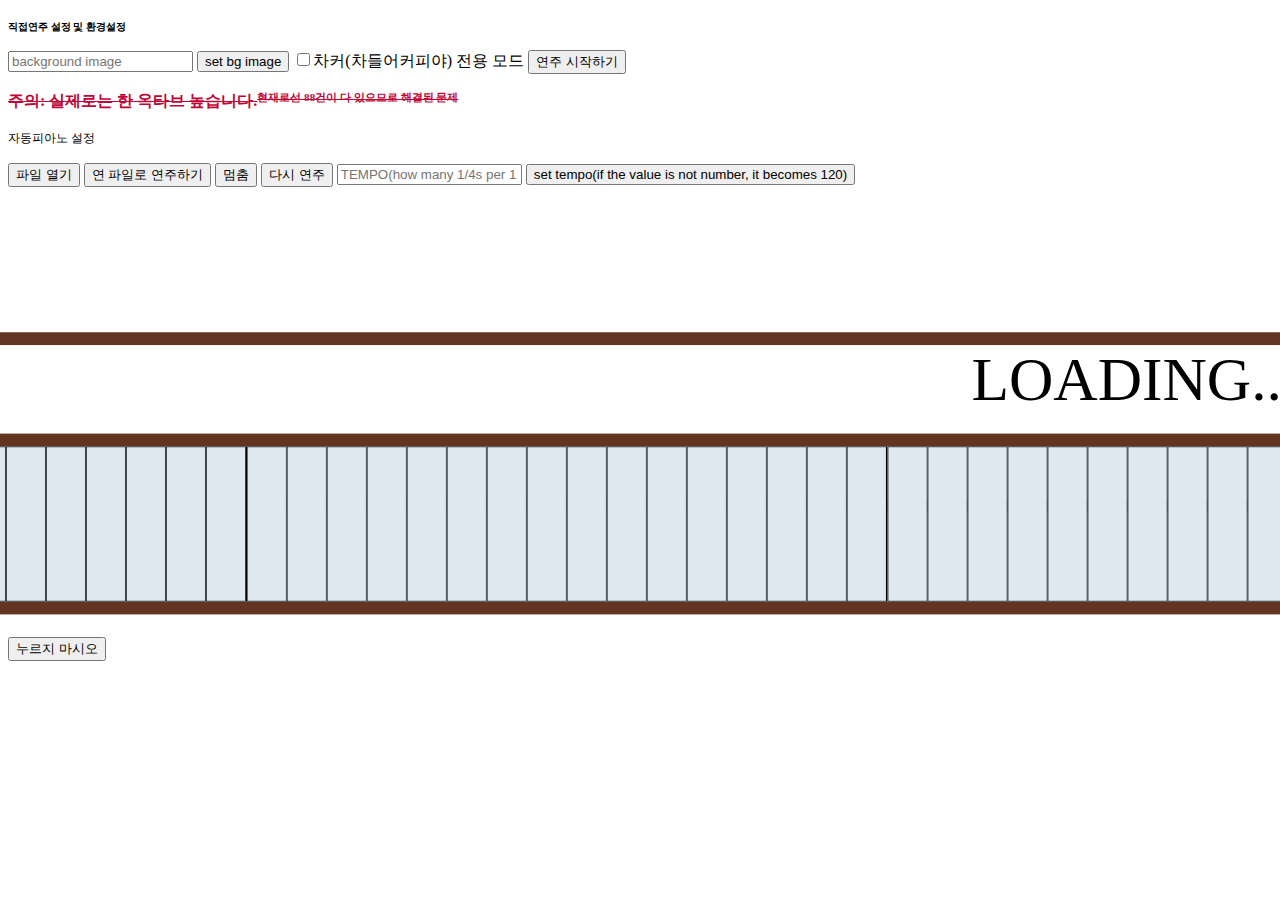
<file: music/index2.html>
<!DOCTYPE html>
<html lang="en">

<head>
    <meta charset="UTF-8">
    <meta name="viewport" content="width=device-width, initial-scale=1.0">
    <title>player</title>
    <script src="https://chonggi-tokhu.github.io/pianoforte/soundfont-player-js/player.js"></script>
    <script src="./midi_reader.js"></script>
    <script src="https://code.jquery.com/jquery-3.6.3.js"></script>
    <script
        src="https://chonggi-tokhu.github.io/svg_to_video/google_translate_meme_maker/ColourgreyShorterCSSJS.js"></script>
    <link rel="stylesheet"
        href="https://chonggi-tokhu.github.io/svg_to_video/google_translate_meme_maker/ColourgreyShorter.css">
    <style>
        :root {
            --sum-2-left: 1;
            --old-width: calc((59em) / 0.397);
            --piano-bg-colour: #454545;
        }

        .keys {
            display: flex;
        }

        .white.highlight.pedal {
            background: #f05578 !important;
        }

        .black.highlight.pedal {
            background: #c00538 !important;
        }

        .keys .key.white {
            height: 12em;
            width: 3em;
            position: relative;
            background: #e0e8f0;
            border: 1px solid #051315;
            color: #051315;
            z-index: 10;
        }

        .keys .key.black {
            height: 6em;
            width: 2em;
            position: absolute;
            background: #051315;
            border-left: 1px solid #e0e8f0;
            border-right: 1px solid #e0e8f0;
            border-bottom: 1px solid #051315;
            z-index: 20;
            color: #e0e8f0;
        }

        .keys .key p {
            position: relative;
            bottom: calc(4em - 100%);
        }

        .piano {
            border: 1rem solid #623421;
            width: min-content;
            --scaleX: calc(1vw / 1em);
            --new-width: 100vw;
            --new-height: 0vh;
            transform: scale(var(--scaleX)) translate(calc(100vw - var(--old-width)), 0em);
        }

        .bg {
            z-index: -5;
            display: block;
            background: var(--piano-bg-colour);
            height: 100vh;
            width: 100vw;
            position: absolute;
            top: 0vh;
        }

        .piano_wrapper {
            width: fit-content;
            height: fit-content;
            z-index: 2.5;
        }

        .sheet {
            height: 12em;
            border: 1rem solid #623421;
            display: flex;
            width: min-content;
            --scaleX: calc(1vw / 1em);
            --new-width: 100vw;
            --new-height: 0vh;
            transform: scale(var(--scaleX)) translate(calc(100vw - var(--old-width)), calc(12em * var(--scaleX)));
        }

        .loading::after {
            content: 'LOADING...';
            font-size: 480%;
            text-align: center;
            width: 100%;
        }

        .white.highlight {
            background: #80a0e0 !important;
        }

        .black.highlight {
            background: #204070 !important;
        }

        .key.key_notebar {
            text-align: center;
            background: unset !important;
        }

        .key.key_notebar.black {

            width: 2em !important;
            position: absolute;
        }

        .key.key_notebar.white {
            width: 3em !important;
            position: relative;
        }

        .key.key_notebar .notebar {
            text-align: center;
            width: 1em;
            background: #6060e0;
            position: relative;
            display: block;
            z-index: -100 !important;
        }

        .guest_profile img[src=''] {
            display: none;
        }
    </style>
</head>

<body>
    <div class="body enablepopover">
        <div class="music" id="music">
            <div class="settings" id="settings">
                <div class="input-group">
                    <p><span style="font-size:64%;font-weight:bold;">직접연주 설정 및 환경설정</span></p>
                    <input type="text" name="img" id="img" placeholder="background image">
                    <button class="btn btn-primary" id="setimg">set bg image</button>
                    <input type="checkbox" id="chaco"><label for="chaco">차커(차들어커피야) 전용 모드</label>
                    <button class="btn btn-primary" onclick="document.querySelector('.piano_wrapper').focus();">연주
                        시작하기</button>
                    <p><span style="font-weight:bold;color:#c00538;text-decoration:line-through;">주의: 실제로는 한 옥타브
                            높습니다.<small><sup>현재로선 88건이 다 있으므로 해결된 문제</sup></small></span></p>
                </div>
                <div class="input-group">
                    <p><span style="font-size:75%;">자동피아노 설정</span></p>
                    <label><input type="file" name="myfile" id="myfile" style="display: none;"><button
                            class="btn btn-primary"
                            onclick="this.parentElement.querySelector('input[type=file]').click();">파일
                            열기</button></label>
                    <button class="btn btn-primary" onclick="if(typeof loadFile==='function') loadFile();">연 파일로
                        연주하기</button>
                    <button class="btn btn-primary" onclick="let_stopbool_true();">멈춤</button>
                    <button class="btn btn-primary"
                        onclick="let_stopbool_false();playmidi0(whetherithasnotplayedornot,currentTrackIdx,currentNoteIdx,currentNotesIdx);">다시
                        연주</button>
                    <input type="text" id="tempoinp" name="tempoinp" placeholder="TEMPO(how many 1/4s per 1 minute)">
                    <button class="btn btn-primary"
                        onclick="_PIANOTEMPO=(ColourgreyShorterJS.checkNumber(Number(document.getElementById('tempoinp').value)))?Number(document.getElementById('tempoinp').value):120">set
                        tempo(if the value is not number, it becomes 120)</button>
                </div>
            </div>
            <div class=" guest_profile_wrapper" style="position:absolute;text-align:center;width:100%;">
                <p class="guest_profile"><a href="https://www.youtube.com/@chaco_calculator"><img width="325"></a></p>
            </div>
            <div class="sheet loading" id="sheet">
                <!--<div class="key white" data-piano-code="C4" data-keyboard-key="a"></div>
                <div class="key black" data-piano-code="C#4" data-keyboard-key="w"></div>
                <div class="key white" data-piano-code="D4" data-keyboard-key="s"></div>
                <div class="key black" data-piano-code="D#4" data-keyboard-key="e"></div>
                <div class="key white" data-piano-code="E4" data-keyboard-key="d"></div>
                <div class="key white" data-piano-code="F4" data-keyboard-key="f"></div>
                <div class="key black" data-piano-code="F#4" data-keyboard-key="t"></div>
                <div class="key white" data-piano-code="G4" data-keyboard-key="g"></div>
                <div class="key black" data-piano-code="G#4" data-keyboard-key="y"></div>
                <div class="key white" data-piano-code="A4" data-keyboard-key="h"></div>
                <div class="key black" data-piano-code="A#4" data-keyboard-key="u"></div>
                <div class="key white" data-piano-code="B4" data-keyboard-key="j"></div>
                <div class="key white" data-piano-code="C5" data-keyboard-key="k"></div>
                <div class="key black" data-piano-code="C#5" data-keyboard-key="o"></div>
                <div class="key white" data-piano-code="D5" data-keyboard-key="l"></div>
                <div class="key black" data-piano-code="D#5" data-keyboard-key="p"></div>
                <div class="key white" data-piano-code="E5" data-keyboard-key=";"></div>
                <div class="key white" data-piano-code="F5" data-keyboard-key="'"></div>
                <div class="key black" data-piano-code="F#5" data-keyboard-key="]"></div>
                <div class="key white" data-piano-code="G5" data-keyboard-key="Enter"></div>
                <div class="key black" data-piano-code="G#5" data-keyboard-key="\"></div>
                <div class="key white" data-piano-code="A5" data-keyboard-key="4"></div>
                <div class="key black" data-piano-code="A#5" data-keyboard-key="7"></div>
                <div class="key white" data-piano-code="B5" data-keyboard-key="5"></div>
                <div class="key white" data-piano-code="C6" data-keyboard-key="6"></div>-->
                <div class="key key_notebar white" data-piano-code="A0"></div>
                <div class="key key_notebar black" data-piano-code="A#0"></div>
                <div class="key key_notebar white" data-piano-code="B0"></div>
                <div class="key key_notebar white" data-piano-code="C1"></div>
                <div class="key key_notebar black" data-piano-code="C#1"></div>
                <div class="key key_notebar white" data-piano-code="D1"></div>
                <div class="key key_notebar black" data-piano-code="D#1"></div>
                <div class="key key_notebar white" data-piano-code="E1"></div>
                <div class="key key_notebar white" data-piano-code="F1"></div>
                <div class="key key_notebar black" data-piano-code="F#1"></div>
                <div class="key key_notebar white" data-piano-code="G1"></div>
                <div class="key key_notebar black" data-piano-code="G#1"></div>
                <div class="key key_notebar white" data-piano-code="A1"></div>
                <div class="key key_notebar black" data-piano-code="A#1"></div>
                <div class="key key_notebar white" data-piano-code="B1"></div>
                <div class="key key_notebar white" data-piano-code="C2"></div>
                <div class="key key_notebar black" data-piano-code="C#2"></div>
                <div class="key key_notebar white" data-piano-code="D2"></div>
                <div class="key key_notebar black" data-piano-code="D#2"></div>
                <div class="key key_notebar white" data-piano-code="E2"></div>
                <div class="key key_notebar white" data-piano-code="F2"></div>
                <div class="key key_notebar black" data-piano-code="F#2"></div>
                <div class="key key_notebar white" data-piano-code="G2"></div>
                <div class="key key_notebar black" data-piano-code="G#2"></div>
                <div class="key key_notebar white" data-piano-code="A2"></div>
                <div class="key key_notebar black" data-piano-code="A#2"></div>
                <div class="key key_notebar white" data-piano-code="B2"></div>
                <div class="key key_notebar white" data-piano-code="C3" data-keyboard-key=" "></div>
                <div class="key key_notebar black" data-piano-code="C#3" data-keyboard-key="ArrowLeft"></div>
                <div class="key key_notebar white" data-piano-code="D3" data-keyboard-key="z"></div>
                <div class="key key_notebar black" data-piano-code="D#3" data-keyboard-key="x"></div>
                <div class="key key_notebar white" data-piano-code="E3" data-keyboard-key="c"></div>
                <div class="key key_notebar white" data-piano-code="F3" data-keyboard-key="v"></div>
                <div class="key key_notebar black" data-piano-code="F#3" data-keyboard-key="b"></div>
                <div class="key key_notebar white" data-piano-code="G3" data-keyboard-key="n"></div>
                <div class="key key_notebar black" data-piano-code="G#3" data-keyboard-key="m"></div>
                <div class="key key_notebar white" data-piano-code="A3"></div>
                <div class="key key_notebar black" data-piano-code="A#3"></div>
                <div class="key key_notebar white" data-piano-code="B3"></div>
                <div class="key key_notebar white" data-piano-code="C4" data-keyboard-key="a"></div>
                <div class="key key_notebar black" data-piano-code="C#4" data-keyboard-key="w"></div>
                <div class="key key_notebar white" data-piano-code="D4" data-keyboard-key="s"></div>
                <div class="key key_notebar black" data-piano-code="D#4" data-keyboard-key="e"></div>
                <div class="key key_notebar white" data-piano-code="E4" data-keyboard-key="d"></div>
                <div class="key key_notebar white" data-piano-code="F4" data-keyboard-key="f"></div>
                <div class="key key_notebar black" data-piano-code="F#4" data-keyboard-key="t"></div>
                <div class="key key_notebar white" data-piano-code="G4" data-keyboard-key="g"></div>
                <div class="key key_notebar black" data-piano-code="G#4" data-keyboard-key="y"></div>
                <div class="key key_notebar white" data-piano-code="A4" data-keyboard-key="h"></div>
                <div class="key key_notebar black" data-piano-code="A#4" data-keyboard-key="u"></div>
                <div class="key key_notebar white" data-piano-code="B4" data-keyboard-key="j"></div>
                <div class="key key_notebar white" data-piano-code="C5" data-keyboard-key="k"></div>
                <div class="key key_notebar black" data-piano-code="C#5" data-keyboard-key="o"></div>
                <div class="key key_notebar white" data-piano-code="D5" data-keyboard-key="l"></div>
                <div class="key key_notebar black" data-piano-code="D#5" data-keyboard-key="p"></div>
                <div class="key key_notebar white" data-piano-code="E5" data-keyboard-key=";"></div>
                <div class="key key_notebar white" data-piano-code="F5" data-keyboard-key="'"></div>
                <div class="key key_notebar black" data-piano-code="F#5" data-keyboard-key="]"></div>
                <div class="key key_notebar white" data-piano-code="G5" data-keyboard-key="Enter"></div>
                <div class="key key_notebar black" data-piano-code="G#5" data-keyboard-key="\"></div>
                <div class="key key_notebar white" data-piano-code="A5" data-keyboard-key="4"></div>
                <div class="key key_notebar black" data-piano-code="A#5" data-keyboard-key="7"></div>
                <div class="key key_notebar white" data-piano-code="B5" data-keyboard-key="5"></div>
                <div class="key key_notebar white" data-piano-code="C6" data-keyboard-key="6"></div>
                <div class="key key_notebar black" data-piano-code="C#6" data-keyboard-key="9"></div>
                <div class="key key_notebar white" data-piano-code="D6" data-keyboard-key="+"></div>
                <div class="key key_notebar black" data-piano-code="D#6"></div>
                <div class="key key_notebar white" data-piano-code="E6"></div>
                <div class="key key_notebar white" data-piano-code="F6"></div>
                <div class="key key_notebar black" data-piano-code="F#6"></div>
                <div class="key key_notebar white" data-piano-code="G6"></div>
                <div class="key key_notebar black" data-piano-code="G#6"></div>
                <div class="key key_notebar white" data-piano-code="A6"></div>
                <div class="key key_notebar black" data-piano-code="A#6"></div>
                <div class="key key_notebar white" data-piano-code="B6"></div>
                <div class="key key_notebar white" data-piano-code="C7"></div>
                <div class="key key_notebar black" data-piano-code="C#7"></div>
                <div class="key key_notebar white" data-piano-code="D7"></div>
                <div class="key key_notebar black" data-piano-code="D#7"></div>
                <div class="key key_notebar white" data-piano-code="E7"></div>
                <div class="key key_notebar white" data-piano-code="F7"></div>
                <div class="key key_notebar black" data-piano-code="F#7"></div>
                <div class="key key_notebar white" data-piano-code="G7"></div>
                <div class="key key_notebar black" data-piano-code="G#7"></div>
                <div class="key key_notebar white" data-piano-code="A7"></div>
                <div class="key key_notebar black" data-piano-code="A#7"></div>
                <div class="key key_notebar white" data-piano-code="B7"></div>
                <div class="key key_notebar white" data-piano-code="C8"></div>
            </div>
            <div class="piano_wrapper" tabindex="0">
                <div class="piano" id="piano">
                    <div class="keys" id="keys">
                        <!--<div class="key white" data-piano-code="C3" data-keyboard-key="z"></div>
                        <div class="key black" data-piano-code="C#3" data-keyboard-key="x"></div>
                        <div class="key white" data-piano-code="D3" data-keyboard-key="c"></div>
                        <div class="key black" data-piano-code="D#3" data-keyboard-key="v"></div>
                        <div class="key white" data-piano-code="E3" data-keyboard-key="b"></div>-->
                        <div class="key white" data-piano-code="A0"></div>
                        <div class="key black" data-piano-code="A#0"></div>
                        <div class="key white" data-piano-code="B0"></div>
                        <div class="key white" data-piano-code="C1"></div>
                        <div class="key black" data-piano-code="C#1"></div>
                        <div class="key white" data-piano-code="D1"></div>
                        <div class="key black" data-piano-code="D#1"></div>
                        <div class="key white" data-piano-code="E1"></div>
                        <div class="key white" data-piano-code="F1"></div>
                        <div class="key black" data-piano-code="F#1"></div>
                        <div class="key white" data-piano-code="G1"></div>
                        <div class="key black" data-piano-code="G#1"></div>
                        <div class="key white" data-piano-code="A1"></div>
                        <div class="key black" data-piano-code="A#1"></div>
                        <div class="key white" data-piano-code="B1"></div>
                        <div class="key white" data-piano-code="C2"></div>
                        <div class="key black" data-piano-code="C#2"></div>
                        <div class="key white" data-piano-code="D2"></div>
                        <div class="key black" data-piano-code="D#2"></div>
                        <div class="key white" data-piano-code="E2"></div>
                        <div class="key white" data-piano-code="F2"></div>
                        <div class="key black" data-piano-code="F#2"></div>
                        <div class="key white" data-piano-code="G2"></div>
                        <div class="key black" data-piano-code="G#2"></div>
                        <div class="key white" data-piano-code="A2"></div>
                        <div class="key black" data-piano-code="A#2"></div>
                        <div class="key white" data-piano-code="B2"></div>
                        <div class="key white" data-piano-code="C3"></div>
                        <div class="key black" data-piano-code="C#3"></div>
                        <div class="key white" data-piano-code="D3"></div>
                        <div class="key black" data-piano-code="D#3"></div>
                        <div class="key white" data-piano-code="E3"></div>
                        <div class="key white" data-piano-code="F3"></div>
                        <div class="key black" data-piano-code="F#3"></div>
                        <div class="key white" data-piano-code="G3"></div>
                        <div class="key black" data-piano-code="G#3"></div>
                        <div class="key white" data-piano-code="A3" data-keyboard-key="a" style="border-left:2.5px solid #050505;"></div>
                        <div class="key black" data-piano-code="A#3" data-keyboard-key="w"></div>
                        <div class="key white" data-piano-code="B3" data-keyboard-key="s"></div>
                        <div class="key white" data-piano-code="C4" data-keyboard-key="d"></div>
                        <div class="key black" data-piano-code="C#4" data-keyboard-key="r"></div>
                        <div class="key white" data-piano-code="D4" data-keyboard-key="f"></div>
                        <div class="key black" data-piano-code="D#4" data-keyboard-key="t"></div>
                        <div class="key white" data-piano-code="E4" data-keyboard-key="g"></div>
                        <div class="key white" data-piano-code="F4" data-keyboard-key="h"></div>
                        <div class="key black" data-piano-code="F#4" data-keyboard-key="u"></div>
                        <div class="key white" data-piano-code="G4" data-keyboard-key="j"></div>
                        <div class="key black" data-piano-code="G#4" data-keyboard-key="i"></div>
                        <div class="key white" data-piano-code="A4" data-keyboard-key="k"></div>
                        <div class="key black" data-piano-code="A#4" data-keyboard-key="o"></div>
                        <div class="key white" data-piano-code="B4" data-keyboard-key="l"></div>
                        <div class="key white" data-piano-code="C5" data-keyboard-key=";"></div>
                        <div class="key black" data-piano-code="C#5" data-keyboard-key="["></div>
                        <div class="key white" data-piano-code="D5" data-keyboard-key="'"></div>
                        <div class="key black" data-piano-code="D#5" data-keyboard-key="]"></div>
                        <div class="key white" data-piano-code="E5" data-keyboard-key="Enter"></div>
                        <div class="key white" data-piano-code="F5" data-keyboard-key="4"></div>
                        <div class="key black" data-piano-code="F#5" data-keyboard-key="7"></div>
                        <div class="key white" data-piano-code="G5" data-keyboard-key="5"></div>
                        <div class="key black" data-piano-code="G#5" data-keyboard-key="8"></div>
                        <div class="key white" data-piano-code="A5" data-keyboard-key="6"></div>
                        <div class="key black" data-piano-code="A#5" data-keyboard-key="9"></div>
                        <div class="key white" data-piano-code="B5" data-keyboard-key="+" style="border-right:2.5px solid #050505;"></div>
                        <div class="key white" data-piano-code="C6"></div>
                        <div class="key black" data-piano-code="C#6"></div>
                        <div class="key white" data-piano-code="D6"></div>
                        <div class="key black" data-piano-code="D#6"></div>
                        <div class="key white" data-piano-code="E6"></div>
                        <div class="key white" data-piano-code="F6"></div>
                        <div class="key black" data-piano-code="F#6"></div>
                        <div class="key white" data-piano-code="G6"></div>
                        <div class="key black" data-piano-code="G#6"></div>
                        <div class="key white" data-piano-code="A6"></div>
                        <div class="key black" data-piano-code="A#6"></div>
                        <div class="key white" data-piano-code="B6"></div>
                        <div class="key white" data-piano-code="C7"></div>
                        <div class="key black" data-piano-code="C#7"></div>
                        <div class="key white" data-piano-code="D7"></div>
                        <div class="key black" data-piano-code="D#7"></div>
                        <div class="key white" data-piano-code="E7"></div>
                        <div class="key white" data-piano-code="F7"></div>
                        <div class="key black" data-piano-code="F#7"></div>
                        <div class="key white" data-piano-code="G7"></div>
                        <div class="key black" data-piano-code="G#7"></div>
                        <div class="key white" data-piano-code="A7"></div>
                        <div class="key black" data-piano-code="A#7"></div>
                        <div class="key white" data-piano-code="B7"></div>
                        <div class="key white" data-piano-code="C8"></div>
                        <!--<div class="key black" data-piano-code="C#6" data-keyboard-key="+"></div>-->
                    </div>
                </div>
            </div>
            <!--<div class="bg"></div>-->
        </div>
        <button class="btn btn-danger"
            onclick="alert('꼭 하지 말라면 오히려 꼭 더 하더라.');alert('무슨 스트라이샌드 효과냐?');for (var i = 0;i<400;i++){alert((400-i)+'번 남음');} alert('0번 남음');">누르지
            마시오</button>
    </div>
    <script>
        var cgrcssjs = new ColourgreyShorterJS.ColourgreyShorterCSS(false);
        var Urobot2011MIDIPlayerJS = Urobot2011MIDIPlayerJS;
        var midi_reader = null;
        var song = {};
        var stopbool = true;
        var let_stopbool_false = function () {
            stopbool = false;
        }
        var let_stopbool_true = function () {
            stopbool = true;
        }
        var instrument;
        var loadFile, loadDataUri, Player;
        var AudioContext = window.AudioContext || window.webkitAudioContext || false;
        var ac = new AudioContext || new webkitAudioContext;
        var scalekeys = ["C0", "C#0", "Db0", "D0", "D#0", "Eb0", "E0", "F0", "F#0", "Gb0", "G0", "G#0", "Ab0", "A0", "A#0", "Bb0", "B0", "C1", "C#1", "Db1", "D1", "D#1", "Eb1", "E1", "F1", "F#1", "Gb1", "G1", "G#1", "Ab1", "A1", "A#1", "Bb1", "B1", "C2", "C#2", "Db2", "D2", "D#2", "Eb2", "E2", "F2", "F#2", "Gb2", "G2", "G#2", "Ab2", "A2", "A#2", "Bb2", "B2", "C3", "C#3", "Db3", "D3", "D#3", "Eb3", "E3", "F3", "F#3", "Gb3", "G3", "G#3", "Ab3", "A3", "A#3", "Bb3", "B3", "C4", "C#4", "Db4", "D4", "D#4", "Eb4", "E4", "F4", "F#4", "Gb4", "G4", "G#4", "Ab4", "A4", "A#4", "Bb4", "B4", "C5", "C#5", "Db5", "D5", "D#5", "Eb5", "E5", "F5", "F#5", "Gb5", "G5", "G#5", "Ab5", "A5", "A#5", "Bb5", "B5", "C6", "C#6", "Db6", "D6", "D#6", "Eb6", "E6", "F6", "F#6", "Gb6", "G6", "G#6", "Ab6", "A6", "A#6", "Bb6", "B6", "C7", "C#7", "Db7", "D7", "D#7", "Eb7", "E7", "F7", "F#7", "Gb7", "G7", "G#7", "Ab7", "A7", "A#7", "Bb7", "B7", "C8"];
        var currentTime;
        var timeoutId;
        var sustain=false;
        var timeoutId2;
        var timeoutId3;
        var bool1 = 0;
        var bool2 = true;
        var tempo = 50;
        var keynotes = scalekeys;
        var notelengths = [];
        var _whites = 0;
        var _PIANOTEMPO = 120;
        var _1Minute = 60;
        var pitchnumbers = {
            21: 'A0',
            22: 'A#0',
            23: 'B0',
            24: 'C1',
            25: 'C#1',
            26: 'D1',
            27: 'D#1',
            28: 'E1',
            29: 'F1',
            30: 'F#1',
            31: 'G1',
            32: 'G#1',
            33: 'A1',
            34: 'A#1',
            35: 'B1',
            36: 'C2',
            37: 'C#2',
            38: 'D2',
            39: 'D#2',
            40: 'E2',
            41: 'F2',
            42: 'F#2',
            43: 'G2',
            44: 'G#2',
            45: 'A2',
            46: 'A#2',
            47: 'B2',
            48: 'C3',
            49: 'C#3',
            50: 'D3',
            51: 'D#3',
            52: 'E3',
            53: 'F3',
            54: 'F#3',
            55: 'G3',
            56: 'G#3',
            57: 'A3',
            58: 'A#3',
            59: 'B3',
            60: 'C4',
            61: 'C#4',
            62: 'D4',
            63: 'D#4',
            64: 'E4',
            65: 'F4',
            66: 'F#4',
            67: 'G4',
            68: 'G#4',
            69: 'A4',
            70: 'A#4',
            71: 'B4',
            72: 'C5',
            73: 'C#5',
            74: 'D5',
            75: 'D#5',
            76: 'E5',
            77: 'F5',
            78: 'F#5',
            79: 'G5',
            80: 'G#5',
            81: 'A5',
            82: 'A#5',
            83: 'B5',
            84: 'C6',
            85: 'C#6',
            86: 'D6',
            87: 'D#6',
            88: 'E6',
            89: 'F6',
            90: 'F#6',
            91: 'G6',
            92: 'G#6',
            93: 'A6',
            94: 'A#6',
            95: 'B6',
            96: 'C7',
            97: 'C#7',
            98: 'D7',
            99: 'D#7',
            100: 'E7',
            101: 'F7',
            102: 'F#7',
            103: 'G7',
            104: 'G#7',
            105: 'A7',
            107: 'A#7',
            108: 'B7',
            109: 'C8',
        }
        var pedal = 0;
        var forchaco = document.getElementById("chaco");
        var guest_profile = document.getElementById("guest_profile");
        var _black_and_white = document.querySelectorAll(`.keys .key[data-piano-code]`);
        _black_and_white.forEach(function (val, idx, arr) {
            if (val.classList.contains("black")) {
                val.style.left = `calc(${_whites} * 3em - 1em)`;
                val.innerHTML = `<p><span style="font-weight:bold;">${val.getAttribute("data-piano-code")}</span><br /><span style="font-size:65%;">'${val.getAttribute("data-keyboard-key")}'</span></p>`;
            } else {
                _whites++;
                val.innerHTML = `<p><span style="font-weight:bold;">${val.getAttribute("data-piano-code")}</span><br /><span style="font-size:65%;">computer '${val.getAttribute("data-keyboard-key")}'</span></p>`;
            }
            val.addEventListener("mousedown", function (e) {
                var optsobj = { duration: 100000 };
                if (pedal == 1) {
                    optsobj['adsr'] = ['sustain'];
                }
                var a = instrument.play(val.getAttribute("data-piano-code", 0, optsobj));
                /*console.log(a);*/
                bool2 = false;
                currKeys2[val.getAttribute("data-piano-code")] = a.id;
                get_key_el(val.getAttribute("data-piano-code")).classList.add("highlight");
                if (pedal==1){
                    get_key_el(val.getAttribute("data-piano-code")).classList.add("pedal");
                }
            });
            val.addEventListener("mouseup", function (e) {
                bool2 = true;
                instrument.stop(0, [currKeys2[val.getAttribute("data-piano-code")]]);
                currKeys2[val.getAttribute("data-piano-code")] = false;
                get_key_el(val.getAttribute("data-piano-code")).classList.remove("highlight");
                if (pedal==0){
                get_key_el(val.getAttribute("data-piano-code")).classList.remove("pedal");
                }
            });
        });
        var _whites2 = 0;
        var _notebar_BNW = document.querySelectorAll(`.key.key_notebar`);
        _notebar_BNW.forEach(function (val, idx, arr) {
            if (val.classList.contains("black")) {
                val.style.left = `calc(${_whites2} * 3em - 1em)`;
            } else {
                _whites2++;
            }
        });
        /*var _black_and_white2 = document.querySelectorAll(`.sheet .key[data-piano-code]`);
        _black_and_white2.forEach(function (val, idx, arr) {
            if (val.classList.contains("black")) {
                val.style.left = `calc(${_whites} * 3em - 1em)`;
            } else {
                _whites++;
            }
        });*/
        ac.length = 50;
        var currKeys = [];
        var currKeys2 = {};
        function get_key_el(note) {
            return document.querySelector('.keys .key[data-piano-code="' + note + '"]');
        }
        document.querySelector('.piano_wrapper').addEventListener("keydown", function (e) {
            e.preventDefault();
            var newpedal=false;
            if (e.code=='Digit8'){
                pedal=1;
                newpedal=true;
                return;
            }
            if (newpedal){
                key='';
            }
            if (!keyboards2.includes(e.key)) {
                return false;
            }
            var key = keyboardtonote(e.key);
            if (currKeys.includes(key) || currKeys2[key]) {
                return;
            }
            /*console.log(key);*/
            var optsobj = { duration: 100000 };
            if (pedal == 1) {
                optsobj['adsr'] = ['sustain'];
            }
            var a = instrument.play(key, 0, optsobj);
            /*console.log(a);*/
            bool2 = false;
            currKeys2[key] = a.id;
            get_key_el(key).classList.add("highlight");
            if (pedal==1){
            get_key_el(key).classList.add("pedal");
            }
            e.preventDefault();
        });

        document.querySelector('.piano_wrapper').addEventListener("keyup", function (e) {
            var newpedal=false;
            if (e.code=='Digit8'){
                pedal=0;
                newpedal=true;
                return;
            }
            if (newpedal){
                key='';
            }
            if (!keyboards2.includes(e.key)) {
                return false;
            }
            
            var key = notetonote(keyboardtonote(e.key));
            key = keyboardtonote(e.key);
            bool2 = true;
            currKeys.splice(currKeys.indexOf(key));
            instrument.stop(0, [currKeys2[key]]);
            currKeys2[key] = false;
            get_key_el(key).classList.remove("highlight");
            if (pedal==0){
            get_key_el(key).classList.remove("pedal");
            }
        });

        var keyboards2 = ["a", "s", "d", "f", "g", "h", "j", "k", "l", ";", "'", "Enter", "4", "5", "6", "+", "w", "r", "t", "u", "i","o", "[", "]", "7", "8", "9"];
        var notetonumber = function (note) {
            var notes = ["C4", "D4", "E4", "F4", "G4", "A4", "B4", "C5", "D5", "E5", "F5", "G5", "A5", "B5", "C6", "D6", "E6"];
            var notenumbers = ["1", "2", "3", "4", "5", "6", "7", "1", "2", "3", "4", "5", "6", "7", "1", "2", "3"];
            return notenumbers[notes.indexOf(note)];
        }
        var numbertonote = function (note) {
            var notes = ["C4", "D4", "E4", "F4", "G4", "A4", "B4", "C5", "D5", "E5", "F5", "G5", "A5", "B5", "C6", "D6", "E6"];
            var notenumbers = ["1", "2", "3", "4", "5", "6", "7", "1", "2", "3", "4", "5", "6", "7", "1", "2", "3"];
            return notes[notenumbers.indexOf(note)];
        }
        var notetokeyboard = function (keyboard) {
            var keyboards = ["a", "s", "d", "f", "g", "h", "j", "k", "l", ";", "'", "Enter", "4", "5", "6", "+", "w", "r", "t", "u", "i","o", "[", "]", "7", "8", "9"];
            var notes = ["A3", "B3", "C4", "D4", "E4", "F4", "G4", "A4", "B4", "C5", "D5", "E5", "F5", "G5", "A5", "B5", "A#3", "C#4", "D#4", "F#4", "G#4", "A#4", "C#5", "D#5", "F#5", "G#5", "A#5"];
            return keyboards[notes.indexOf(keyboard)];
        }
        var keyboardtonote = function (keyboard) {
            var keyboards = ["a", "s", "d", "f", "g", "h", "j", "k", "l", ";", "'", "Enter", "4", "5", "6", "+", "w", "r", "t", "u", "i","o", "[", "]", "7", "8", "9"];
            var notes = ["A3", "B3", "C4", "D4", "E4", "F4", "G4", "A4", "B4", "C5", "D5", "E5", "F5", "G5", "A5", "B5", "A#3", "C#4", "D#4", "F#4", "G#4", "A#4", "C#5", "D#5", "F#5", "G#5", "A#5"];
            return notes[keyboards.indexOf(keyboard)];
        }

        var notetonote = function (note) {
            var notes = ["C4", "D4", "E4", "F4", "G4", "A4", "B4", "C5", "D5", "E5", "F5", "G5", "A5", "B5", "C6", "D6", "E6"];
            var notes1 = ["D6", "B5", "G5", "E5", "C5", "A4", "F4", "D4", "C4", "E4", "G4", "B4", "D5", "F5", "A5", "C6", "E6"];
            return notes1[notes.indexOf(note)];
        }

        var keyToNote = [];
        var noteToKey = [];
        /*(function () {
            //first note : 0x15 == 33
            //last note : 0x6C == 264
            var keys = ['C', 'Db', 'D', 'Eb', 'E', 'F', 'Gb', 'G', 'Ab', 'A', 'Bb', 'B'];
            var keys2 = ['C', 'C#', 'D', 'D#', 'E', 'F', 'F#', 'G', 'G#', 'A', 'A#', 'B'];
            for (var i = 33; i <= 264; i++) {
                var octave = (i - 12) / 12 >> 0;
                var name = keys2[i % 12] + octave;
                keyToNote[name] = i;
                noteToKey[i] = name;
            }
        })();*/

        var changeTempo = function (tempo) {
            Player.tempo = tempo;
        }

        var play = function () {
            Player.play();
        }

        var pause = function () {
            Player.pause();
        }

        var stop = function () {
            Player.stop();
        }

        var reset = function () {
        }
        var noteLengths2 = {}
        var notebar_animation2 = function (noteName, noteLength, begin) {
            var notebarBG = document.querySelector('.key.key_notebar[data-piano-code="' + noteName + '"]');
            if (!(notebarBG instanceof HTMLElement)) {
                return false;
            }
            /*if ((currKeys2[noteName] == false && (noteName == 'B3'))) {
                document.querySelector('.key.key_notebar[data-piano-code="B3"] *').remove();
                get_key_el("B3").classList.remove("highlight");
            }
            if (!get_key_el("B3").classList.contains("highlight")) {

                document.querySelector('.key.key_notebar[data-piano-code="B3"] *').remove();
            }
            if ((currKeys2[noteName] == false && (noteName == 'A3'))) {
                document.querySelector('.key.key_notebar[data-piano-code="A3"] *').remove();
                get_key_el("A3").classList.remove("highlight");
            }
            if (!get_key_el("A3").classList.contains("highlight")) {

                document.querySelector('.key.key_notebar[data-piano-code="A3"] *').remove();
            }*/
            if (!currKeys2[noteName]) {
                return false;
            }
            if (noteLength > 2) {
                console.log('aaaaa');
                console.log(noteLength);
            }
            if (ColourgreyShorterJS.checkNumber(noteLength) && !isNaN(noteLength)) {
                if (noteLength > 2) {
                    console.log('aaaaa');
                    console.log(noteLength);
                }
                var notebar = notebarBG.appendChild(document.createElement('p'));
                if (!currKeys2[noteName]) {
                    notebar.remove();
                }
                notebar.classList.add('notebar');
                notebar.style.height = noteLength * 12 * 16 + 'px';
                notebar.style.width = '1em';
                notebar.animate([{ 'transform': 'translateY(0)' }, { 'transform': 'translateY(12em)' }], { duration: begin * 1000 + noteLength * 1000 });
                if (!currKeys2[noteName]) {
                    notebar.remove();
                }
            } else {
                return false;
            }
        }
        var withbar = false;
        var notelengthunit = 10;
        var playmidi = function (event) {
            var note0 = document.querySelector('.sheet .key[data-piano-code="' + event.noteName + '"]');
            if (!(note0 instanceof HTMLElement)) {
                return false;
            }
            var note1 = note0.appendChild(document.createElement("p"));
            note1.style.width = '1.2em';
            note1.style.position = 'relative'
            note1.style.textAlign = 'center';
            note1.style.height = ac.currentTime * notelengthunit + 'px';
            note1.animate([{ top: '0px' }, { top: '100%' }], { duration: ac.currentTime });
            setTimeout(function () {
                note1.remove();
            }, ac.currentTime);
        }

        var lesson_mode = function (event) {
            playmidi(event);
            timeoutId = setTimeout(function () {
                pause();
            }, 1500);
            timeoutId1 = setTimeout(function () {
                playmidi(event);
            }, 3000);
            // setTimeout(function() {
            // 	playmidi(event);
            // }, 9000);
            // setTimeout(function() {
            // 	playmidi(event);
            // }, 12000);
            timeoutId2 = setTimeout(function () {
                play();
            }, 7500);

            clearTimeout(timeoutId);
            clearTimeout(timeoutId2);
            clearTimeout(timeoutId3);

        }
        var notelengths0 = {};
        var notebar_animation = function (note, start, end) {
            /*var notebarElPar = document.querySelector(`.key[data-piano-code="${note}"].key_notebar`);
            var notebarEl = notebarElPar.appendChild(document.createElement("div"));
            notelengths0[note] = end - start;
            notebarEl.classList.add("notebar");
            notebarEl.style.height = notelengths0[note] * 15 + 'px';
            notebarEl.style.position = 'relative';
            var currtime = ac.currentTime;
            notebarEl.animate([{ 'top': (end) * -10 + 'px' }, { 'top': '500px' }], { duration: start * 1000 });
            window.setTimeout(function () {
                notebarEl.animate([{ 'height': notelengths0[note] * 15 + 'px' }, { 'height': '0px' }], { duration: (end - start) * 1000 });
                window.setTimeout(function () {
                    notebarEl.remove();
                    notelengths0[note] = 0;
                }, end * 1000 - start * 1000);
            }, start * 1000);*/
        }
        var playmidi2 = function (track, idx, bar,sustainparam) {
            if (stopbool === true) {
                console.log(track + idx);
                return [track, idx] || false;
            }
            if (midi_reader instanceof MIDIFile && song != {} && typeof track === 'number' && typeof idx === 'number') {
                var thisnote = song.tracks[track].notes[idx];
                console.log(thisnote.when * 1000 * (_1Minute / _PIANOTEMPO));
                window.setTimeout(function () {
                    var newplaying = instrument.play(pitchnumbers[thisnote.pitch], 0, {sustain: (sustainparam) ? 8 : 0.9});
                    bool2 = false;
                    currKeys2[pitchnumbers[thisnote.pitch]] = newplaying.id;
                    get_key_el(pitchnumbers[thisnote.pitch]).classList.add("highlight");
                    if (sustainparam) {
                        get_key_el(pitchnumbers[thisnote.pitch]).classList.add("pedal");
                    } else {

                        get_key_el(pitchnumbers[thisnote.pitch]).classList.remove("pedal");
                    }
                    if (bar) {
                        /*notebar_animation(pitchnumbers[thisnote.pitch], thisnote.when, thisnote.duration + thisnote.when);*/
                        if ((currKeys2[pitchnumbers[thisnote.pitch]] == false && (pitchnumbers[thisnote.pitch] == 'B3' || thisnote.pitch == 58)) && document.querySelector('.key.key_notebar[data-piano-code="B3"] *') instanceof HTMLElement) {
                            document.querySelector('.key.key_notebar[data-piano-code="B3"] *').remove();
                            get_key_el("B3").classList.remove("highlight");
                        }
                        if (!get_key_el("B3").classList.contains("highlight") && document.querySelector('.key.key_notebar[data-piano-code="B3"] *') instanceof HTMLElement) {

                            document.querySelector('.key.key_notebar[data-piano-code="B3"] *').remove();
                        }
                        if ((currKeys2[pitchnumbers[thisnote.pitch]] == false && (pitchnumbers[thisnote.pitch] == 'A3' || thisnote.pitch == 57)) && document.querySelector('.key.key_notebar[data-piano-code="A3"] *') instanceof HTMLElement) {
                            document.querySelector('.key.key_notebar[data-piano-code="A3"] *').remove();
                            get_key_el("A3").classList.remove("highlight");
                        }
                        if (!get_key_el("A3").classList.contains("highlight") && document.querySelector('.key.key_notebar[data-piano-code="A3"] *') instanceof HTMLElement) {

                            document.querySelector('.key.key_notebar[data-piano-code="A3"] *').remove();
                        }
                        if (document.querySelector('.key.key_notebar[data-piano-code="' + pitchnumbers[thisnote.pitch] + '"] *') == null && thisnote.duration) {
                            notebar_animation2(pitchnumbers[thisnote.pitch], thisnote.duration * (_1Minute / _PIANOTEMPO), 0);
                        }

                        if ((currKeys2[pitchnumbers[thisnote.pitch]] == false && (pitchnumbers[thisnote.pitch] == 'B3' || thisnote.pitch == 58)) && document.querySelector('.key.key_notebar[data-piano-code="B3"] *') instanceof HTMLElement) {
                            document.querySelector('.key.key_notebar[data-piano-code="B3"] *').remove();
                            get_key_el("B3").classList.remove("highlight");
                        }
                        if (!get_key_el("B3").classList.contains("highlight") && document.querySelector('.key.key_notebar[data-piano-code="B3"] *') instanceof HTMLElement) {

                            document.querySelector('.key.key_notebar[data-piano-code="B3"] *').remove();
                        }
                        if ((currKeys2[pitchnumbers[thisnote.pitch]] == false && (pitchnumbers[thisnote.pitch] == 'A3' || thisnote.pitch == 57)) && document.querySelector('.key.key_notebar[data-piano-code="A3"] *') instanceof HTMLElement) {
                            document.querySelector('.key.key_notebar[data-piano-code="A3"] *').remove();
                            get_key_el("A3").classList.remove("highlight");
                        }
                        if (!get_key_el("A3").classList.contains("highlight") && document.querySelector('.key.key_notebar[data-piano-code="A3"] *') instanceof HTMLElement) {

                            document.querySelector('.key.key_notebar[data-piano-code="A3"] *').remove();
                        }
                    }
                }, thisnote.when * 1000 * (_1Minute / _PIANOTEMPO));
                window.setTimeout(function () {
                    if (document.querySelector('.key.key_notebar[data-piano-code="' + pitchnumbers[thisnote.pitch] + '"] *') instanceof HTMLElement) {
                        document.querySelector('.key.key_notebar[data-piano-code="' + pitchnumbers[thisnote.pitch] + '"] *').remove();
                    }

                    get_key_el(pitchnumbers[thisnote.pitch]).classList.remove("highlight");
                    bool2 = true;
                    currKeys.splice(currKeys.indexOf(pitchnumbers[thisnote.pitch]));
                    instrument.stop(0, [currKeys2[pitchnumbers[thisnote.pitch]]]);
                    currKeys2[pitchnumbers[thisnote.pitch]] = false;
                    if (bar) {
                        if ((currKeys2[pitchnumbers[thisnote.pitch]] == false && (pitchnumbers[thisnote.pitch] == 'B3' || thisnote.pitch == 58)) && document.querySelector('.key.key_notebar[data-piano-code="B3"] *') instanceof HTMLElement) {
                            document.querySelector('.key.key_notebar[data-piano-code="B3"] *').remove();
                            get_key_el("B3").classList.remove("highlight");
                        }
                        if (!get_key_el("B3").classList.contains("highlight") && document.querySelector('.key.key_notebar[data-piano-code="B3"] *') instanceof HTMLElement) {

                            document.querySelector('.key.key_notebar[data-piano-code="B3"] *').remove();
                        }
                        if ((currKeys2[pitchnumbers[thisnote.pitch]] == false && (pitchnumbers[thisnote.pitch] == 'A3' || thisnote.pitch == 57)) && document.querySelector('.key.key_notebar[data-piano-code="A3"] *') instanceof HTMLElement) {
                            document.querySelector('.key.key_notebar[data-piano-code="A3"] *').remove();
                            get_key_el("A3").classList.remove("highlight");
                        }
                        if (!get_key_el("A3").classList.contains("highlight") && document.querySelector('.key.key_notebar[data-piano-code="A3"] *') instanceof HTMLElement) {

                            document.querySelector('.key.key_notebar[data-piano-code="A3"] *').remove();
                        }
                    }
                }, ((thisnote.duration * 1000) + (thisnote.when * 1000)) * (_1Minute / _PIANOTEMPO));
            }
            return [track, idx];
        }
        var currentTrackIdx = 0;
        var currentNotesIdx = [];
        var currentNoteIdx = 0;
        var whetherithasnotplayedornot = true;
        var playmidi0 = function (notplayedyet, trackp, idxp, idxesp) {
            if (typeof notplayedyet !== 'boolean') {
                notplayedyet = true;
            }
            if (typeof trackp != 'number' || isNaN(trackp)) {
                trackp = 0;
            }
            if (typeof idxp != 'number' || isNaN(idxp)) {
                idxp = 0;
            }
            if (!Array.isArray(idxesp)) {
                idxesp = [idxp];
            }
            if (midi_reader instanceof MIDIFile && song != {}) {
                if (notplayedyet) {
                    song.tracks.forEach(function (val, idx, arr) {
                        var specialvar = false;
                        val.notes.forEach(function (val1, idx1, arr1) {
                            
                            sustain = val1.sustain;
                            specialvar = playmidi2(idx, idx1, withbar,val.sustain);
                            currentTrackIdx = specialvar[0];
                            currentNoteIdx = specialvar[1];
                            currentNotesIdx[currentTrackIdx] = currentNoteIdx;
                            if (specialvar == false) {
                                console.log('aaa');
                                return;
                            }
                        });
                        if (specialvar == false) {
                            return;
                        }
                    });
                } else {
                    for (var i0j = trackp; i0j < song.tracks.length; i0j++) {
                        var val = song.tracks[i0j];
                        var specialvar = false;
                        for (var i1j = idxp; i1j < val.notes.length; i1j++) {
                            var val1 = val.notes[i1j];
                            
                            sustain = val1.sustain;
                            specialvar = playmidi2(i0j, i1j, withbar,sustain);
                            currentTrackIdx = specialvar[0];
                            currentNoteIdx = specialvar[1];
                            currentNotesIdx[currentTrackIdx] = currentNoteIdx;
                            if (specialvar == false) {
                                console.log('aaa');
                                break;
                            }
                        }
                        if (specialvar == false) {
                            break;
                        }
                    }
                }
            }
        }
        Soundfont.instrument(ac, 'acoustic_grand_piano').then(function (instrumentnow) {
            instrument = instrumentnow;
            midi_reader = new MIDIFile();

            loadFile = function () {
                //Player.stop();
                var file = document.querySelector('#myfile').files[0];
                var reader = new FileReader();
                if (file) reader.readAsArrayBuffer(file);
                reader.addEventListener("load", function (event) {
                    bool1 = 0;
                    /*Player = new Urobot2011MIDIPlayerJS.Player(function (event) {
                        playmidi(event);
                        lesson_mode(event);
                    });
                    play();
                    Player.loadArrayBuffer(reader.result);*/

                    midi_reader.loadSong(event.target.result, false, function (param) {
                        song = param.parseSong();
                        var notplayedyet = whetherithasnotplayedornot;
                        whetherithasnotplayedornot = false;
                        playmidi0(notplayedyet, 0, currentNoteIdx, []);
                    });
                });
            }

            loadDataUri = function (dataUri) {
                bool1 = 0;
                Player = new Urobot2011MIDIPlayerJS.Player(function (event) {
                    playmidi(event);
                    play();
                });

                Player.loadDataUri(dataUri);


            }
            document.querySelector('.sheet').classList.remove('loading');
        });
        function setBG(link) {
            if (link === false) {
                document.querySelector('.sheet').style.backgroundImage = ``;
            }
            document.querySelector('.sheet').style.backgroundImage = `url('${link}')`;
        }
        document.getElementById("setimg").addEventListener("click", function (ev) {
            //document.querySelector('.sheet').style.backgroundImage = `url(${document.getElementById('img').value})`;
            setBG(document.getElementById('img').value);
        });
        window.addEventListener("DOMContentLoaded", function (ev) {
            document.querySelector('.piano').style.setProperty('--scaleX', window.innerWidth / document.querySelector('.piano_wrapper').clientWidth);
            document.querySelector('.piano').style.setProperty('--new-width', document.querySelector('.piano_wrapper').clientWidth + 'px');
            document.querySelector('.sheet').style.setProperty('--scaleX', window.innerWidth / document.querySelector('.piano_wrapper').clientWidth);
            document.querySelector('.sheet').style.setProperty('--new-width', document.querySelector('.piano_wrapper').clientWidth + 'px');
        });
        forchaco.addEventListener("change", function (ev) {
            if (forchaco.checked) {
                /*setBG('https://yt3.googleusercontent.com/ytc/AIdro_nkqBgHYalGfrq-BV9y5kRmb1Wuq-Tdx6sOocYcQA=s176-c-k-c0x00ffffff-no-rj');
                document.querySelector('.sheet').style.backgroundSize='30%';
                document.querySelector('.sheet').style.backgroundPosition='35%';
                document.querySelector('.sheet').style.backgroundColor='#2f3e4d';
                document.querySelector('.sheet').style.backgroundRepeat='no-repeat';*/
                document.querySelector('.guest_profile img').setAttribute('src', 'https://yt3.googleusercontent.com/ytc/AIdro_nkqBgHYalGfrq-BV9y5kRmb1Wuq-Tdx6sOocYcQA=s176-c-k-c0x00ffffff-no-rj');
            } else {
                /*setBG(false);
                document.querySelector('.sheet').style.backGroundSize='';
                document.querySelector('.sheet').style.backgroundSize='';
                document.querySelector('.sheet').style.backgroundPosition='';
                document.querySelector('.sheet').style.backgroundColor='';
                document.querySelector('.sheet').style.backgroundRepeat='';*/
                document.querySelector('.guest_profile img').setAttribute('src', '');
            }
        });
        cgrcssjs.styleAll();
    </script>
</body>

</html>
</file>
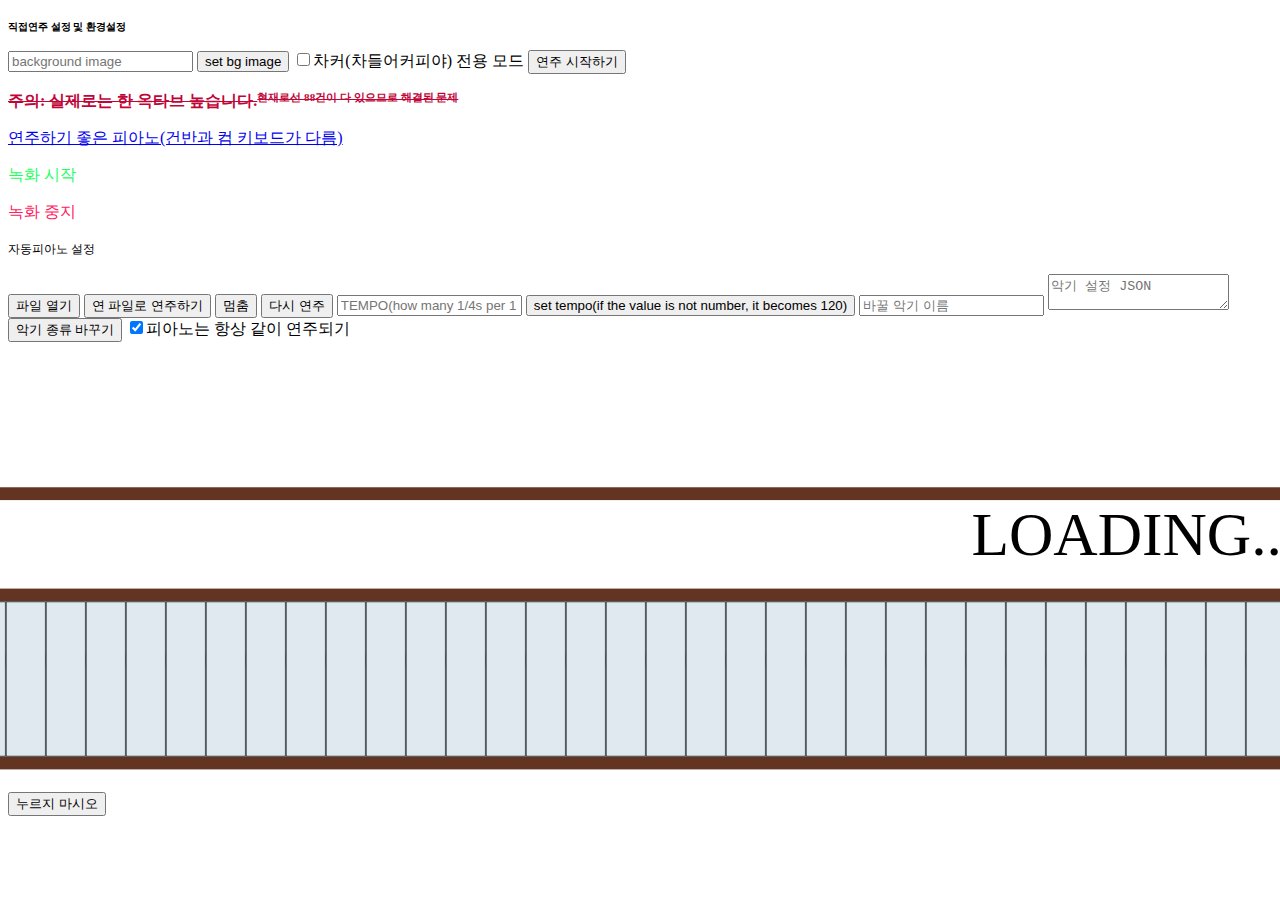
<file: music/index3.html>
<!DOCTYPE html>
<html lang="en">

<head>
    <meta charset="UTF-8">
    <meta name="viewport" content="width=device-width, initial-scale=1.0">
    <title>player</title>
    <script src="https://chonggi-tokhu.github.io/pianoforte/soundfont-player-js/player.js"></script>
    <script src="./midi_reader.js"></script>
    <script src="https://code.jquery.com/jquery-3.6.3.js"></script>
    <script
        src="https://chonggi-tokhu.github.io/svg_to_video/google_translate_meme_maker/ColourgreyShorterCSSJS.js"></script>
    <link rel="stylesheet"
        href="https://chonggi-tokhu.github.io/svg_to_video/google_translate_meme_maker/ColourgreyShorter.css">
    <style>
        :root {
            --sum-2-left: 1;
            --old-width: calc((59em) / 0.397);
            --piano-bg-colour: #454545;
        }

        .keys {
            display: flex;
        }

        .white.highlight.pedal {
            background: #f05578 !important;
        }

        .black.highlight.pedal {
            background: #c00538 !important;
        }

        .keys .key.white {
            height: 12em;
            width: 3em;
            position: relative;
            background: #e0e8f0;
            border: 1px solid #051315;
            color: #051315;
            z-index: 10;
        }

        .keys .key.black {
            height: 6em;
            width: 2em;
            position: absolute;
            background: #051315;
            border-left: 1px solid #e0e8f0;
            border-right: 1px solid #e0e8f0;
            border-bottom: 1px solid #051315;
            z-index: 20;
            color: #e0e8f0;
        }

        .keys .key p {
            position: relative;
            bottom: calc(4em - 100%);
        }

        .piano {
            border: 1rem solid #623421;
            width: min-content;
            --scaleX: calc(1vw / 1em);
            --new-width: 100vw;
            --new-height: 0vh;
            transform: scale(var(--scaleX)) translate(calc(100vw - var(--old-width)), 0em);
        }

        .bg {
            z-index: -5;
            display: block;
            background: var(--piano-bg-colour);
            height: 100vh;
            width: 100vw;
            position: absolute;
            top: 0vh;
        }

        .piano_wrapper {
            width: fit-content;
            height: fit-content;
            z-index: 2.5;
        }

        .sheet {
            height: 12em;
            border: 1rem solid #623421;
            display: flex;
            width: min-content;
            --scaleX: calc(1vw / 1em);
            --new-width: 100vw;
            --new-height: 0vh;
            transform: scale(var(--scaleX)) translate(calc(100vw - var(--old-width)), calc(12em * var(--scaleX)));
        }

        .loading::after {
            content: 'LOADING...';
            font-size: 480%;
            text-align: center;
            width: 100%;
        }

        .white.highlight {
            background: #80a0e0 !important;
        }

        .black.highlight {
            background: #204070 !important;
        }

        .key.key_notebar {
            text-align: center;
            background: unset !important;
        }

        .key.key_notebar.black {

            width: 2em !important;
            position: absolute;
        }

        .key.key_notebar.white {
            width: 3em !important;
            position: relative;
        }

        .key.key_notebar .notebar {
            text-align: center;
            width: 1em;
            background: #6060e0;
            position: relative;
            display: block;
            z-index: -100 !important;
        }

        .guest_profile img[src=''] {
            display: none;
        }
    </style>
</head>

<body>
    <div class="body enablepopover">
        <div class="music" id="music">
            <div class="settings" id="settings">
                <div class="input-group">
                    <p><span style="font-size:64%;font-weight:bold;">직접연주 설정 및 환경설정</span></p>
                    <input type="text" name="img" id="img" placeholder="background image">
                    <button class="btn btn-primary" id="setimg">set bg image</button>
                    <input type="checkbox" id="chaco"><label for="chaco">차커(차들어커피야) 전용 모드</label>
                    <button class="btn btn-primary" onclick="document.querySelector('.piano_wrapper').focus();">연주
                        시작하기</button>
                    <p><span style="font-weight:bold;color:#c00538;text-decoration:line-through;">주의: 실제로는 한 옥타브
                            높습니다.<small><sup>현재로선 88건이 다 있으므로 해결된 문제</sup></small></span></p>
                    <p><a href="./index2.html">연주하기 좋은 피아노(건반과 컴 키보드가 다름)</a></p>
        <p id="startCapture" style="color: #20ff60;">녹화 시작</p>
        <p id="stopCapture" style="color: #ff2060;">녹화 중지</p>
                </div>
                <div class="input-group">
                    <p><span style="font-size:75%;">자동피아노 설정</span></p>
                    <label><input type="file" name="myfile" id="myfile" style="display: none;"><button
                            class="btn btn-primary"
                            onclick="this.parentElement.querySelector('input[type=file]').click();">파일
                            열기</button></label>
                    <button class="btn btn-primary" onclick="if(typeof loadFile==='function') loadFile();">연 파일로
                        연주하기</button>
                    <button class="btn btn-primary" onclick="let_stopbool_true();">멈춤</button>
                    <button class="btn btn-primary"
                        onclick="let_stopbool_false();playmidi0(whetherithasnotplayedornot,currentTrackIdx,currentNoteIdx,currentNotesIdx);">다시
                        연주</button>
                    <input type="text" id="tempoinp" name="tempoinp" placeholder="TEMPO(how many 1/4s per 1 minute)">
                    <button class="btn btn-primary"
                        onclick="_PIANOTEMPO=(ColourgreyShorterJS.checkNumber(Number(document.getElementById('tempoinp').value)))?Number(document.getElementById('tempoinp').value):120">set
                        tempo(if the value is not number, it becomes 120)</button>
                    <input id="instrument" placeholder="바꿀 악기 이름">
                    <textarea id="instrumentJSON" placeholder="악기 설정 JSON"></textarea>
                    <button onclick="change_instrument()">악기 종류 바꾸기</button>
                    <input type="checkbox" id="alwayspianoon" checked><label for="alwayspianoon">피아노는 항상 같이 연주되기</label>
                </div>
            </div>
            <div class=" guest_profile_wrapper" style="position:absolute;text-align:center;width:100%;">
                <p class="guest_profile"><a href="https://www.youtube.com/@chaco_calculator"><img width="325"></a></p>
            </div>
            <div class="sheet loading" id="sheet">
                <!--<div class="key white" data-piano-code="C4" data-keyboard-key="a"></div>
                <div class="key black" data-piano-code="C#4" data-keyboard-key="w"></div>
                <div class="key white" data-piano-code="D4" data-keyboard-key="s"></div>
                <div class="key black" data-piano-code="D#4" data-keyboard-key="e"></div>
                <div class="key white" data-piano-code="E4" data-keyboard-key="d"></div>
                <div class="key white" data-piano-code="F4" data-keyboard-key="f"></div>
                <div class="key black" data-piano-code="F#4" data-keyboard-key="t"></div>
                <div class="key white" data-piano-code="G4" data-keyboard-key="g"></div>
                <div class="key black" data-piano-code="G#4" data-keyboard-key="y"></div>
                <div class="key white" data-piano-code="A4" data-keyboard-key="h"></div>
                <div class="key black" data-piano-code="A#4" data-keyboard-key="u"></div>
                <div class="key white" data-piano-code="B4" data-keyboard-key="j"></div>
                <div class="key white" data-piano-code="C5" data-keyboard-key="k"></div>
                <div class="key black" data-piano-code="C#5" data-keyboard-key="o"></div>
                <div class="key white" data-piano-code="D5" data-keyboard-key="l"></div>
                <div class="key black" data-piano-code="D#5" data-keyboard-key="p"></div>
                <div class="key white" data-piano-code="E5" data-keyboard-key=";"></div>
                <div class="key white" data-piano-code="F5" data-keyboard-key="'"></div>
                <div class="key black" data-piano-code="F#5" data-keyboard-key="]"></div>
                <div class="key white" data-piano-code="G5" data-keyboard-key="Enter"></div>
                <div class="key black" data-piano-code="G#5" data-keyboard-key="\"></div>
                <div class="key white" data-piano-code="A5" data-keyboard-key="4"></div>
                <div class="key black" data-piano-code="A#5" data-keyboard-key="7"></div>
                <div class="key white" data-piano-code="B5" data-keyboard-key="5"></div>
                <div class="key white" data-piano-code="C6" data-keyboard-key="6"></div>-->
                <div class="key key_notebar white" data-piano-code="A0"></div>
                <div class="key key_notebar black" data-piano-code="A#0"></div>
                <div class="key key_notebar white" data-piano-code="B0"></div>
                <div class="key key_notebar white" data-piano-code="C1"></div>
                <div class="key key_notebar black" data-piano-code="C#1"></div>
                <div class="key key_notebar white" data-piano-code="D1"></div>
                <div class="key key_notebar black" data-piano-code="D#1"></div>
                <div class="key key_notebar white" data-piano-code="E1"></div>
                <div class="key key_notebar white" data-piano-code="F1"></div>
                <div class="key key_notebar black" data-piano-code="F#1"></div>
                <div class="key key_notebar white" data-piano-code="G1"></div>
                <div class="key key_notebar black" data-piano-code="G#1"></div>
                <div class="key key_notebar white" data-piano-code="A1"></div>
                <div class="key key_notebar black" data-piano-code="A#1"></div>
                <div class="key key_notebar white" data-piano-code="B1"></div>
                <div class="key key_notebar white" data-piano-code="C2"></div>
                <div class="key key_notebar black" data-piano-code="C#2"></div>
                <div class="key key_notebar white" data-piano-code="D2"></div>
                <div class="key key_notebar black" data-piano-code="D#2"></div>
                <div class="key key_notebar white" data-piano-code="E2"></div>
                <div class="key key_notebar white" data-piano-code="F2"></div>
                <div class="key key_notebar black" data-piano-code="F#2"></div>
                <div class="key key_notebar white" data-piano-code="G2"></div>
                <div class="key key_notebar black" data-piano-code="G#2"></div>
                <div class="key key_notebar white" data-piano-code="A2"></div>
                <div class="key key_notebar black" data-piano-code="A#2"></div>
                <div class="key key_notebar white" data-piano-code="B2"></div>
                <div class="key key_notebar white" data-piano-code="C3" data-keyboard-key=" "></div>
                <div class="key key_notebar black" data-piano-code="C#3" data-keyboard-key="ArrowLeft"></div>
                <div class="key key_notebar white" data-piano-code="D3" data-keyboard-key="z"></div>
                <div class="key key_notebar black" data-piano-code="D#3" data-keyboard-key="x"></div>
                <div class="key key_notebar white" data-piano-code="E3" data-keyboard-key="c"></div>
                <div class="key key_notebar white" data-piano-code="F3" data-keyboard-key="v"></div>
                <div class="key key_notebar black" data-piano-code="F#3" data-keyboard-key="b"></div>
                <div class="key key_notebar white" data-piano-code="G3" data-keyboard-key="n"></div>
                <div class="key key_notebar black" data-piano-code="G#3" data-keyboard-key="m"></div>
                <div class="key key_notebar white" data-piano-code="A3"></div>
                <div class="key key_notebar black" data-piano-code="A#3"></div>
                <div class="key key_notebar white" data-piano-code="B3"></div>
                <div class="key key_notebar white" data-piano-code="C4" data-keyboard-key="a"></div>
                <div class="key key_notebar black" data-piano-code="C#4" data-keyboard-key="w"></div>
                <div class="key key_notebar white" data-piano-code="D4" data-keyboard-key="s"></div>
                <div class="key key_notebar black" data-piano-code="D#4" data-keyboard-key="e"></div>
                <div class="key key_notebar white" data-piano-code="E4" data-keyboard-key="d"></div>
                <div class="key key_notebar white" data-piano-code="F4" data-keyboard-key="f"></div>
                <div class="key key_notebar black" data-piano-code="F#4" data-keyboard-key="t"></div>
                <div class="key key_notebar white" data-piano-code="G4" data-keyboard-key="g"></div>
                <div class="key key_notebar black" data-piano-code="G#4" data-keyboard-key="y"></div>
                <div class="key key_notebar white" data-piano-code="A4" data-keyboard-key="h"></div>
                <div class="key key_notebar black" data-piano-code="A#4" data-keyboard-key="u"></div>
                <div class="key key_notebar white" data-piano-code="B4" data-keyboard-key="j"></div>
                <div class="key key_notebar white" data-piano-code="C5" data-keyboard-key="k"></div>
                <div class="key key_notebar black" data-piano-code="C#5" data-keyboard-key="o"></div>
                <div class="key key_notebar white" data-piano-code="D5" data-keyboard-key="l"></div>
                <div class="key key_notebar black" data-piano-code="D#5" data-keyboard-key="p"></div>
                <div class="key key_notebar white" data-piano-code="E5" data-keyboard-key=";"></div>
                <div class="key key_notebar white" data-piano-code="F5" data-keyboard-key="'"></div>
                <div class="key key_notebar black" data-piano-code="F#5" data-keyboard-key="]"></div>
                <div class="key key_notebar white" data-piano-code="G5" data-keyboard-key="Enter"></div>
                <div class="key key_notebar black" data-piano-code="G#5" data-keyboard-key="\"></div>
                <div class="key key_notebar white" data-piano-code="A5" data-keyboard-key="4"></div>
                <div class="key key_notebar black" data-piano-code="A#5" data-keyboard-key="7"></div>
                <div class="key key_notebar white" data-piano-code="B5" data-keyboard-key="5"></div>
                <div class="key key_notebar white" data-piano-code="C6" data-keyboard-key="6"></div>
                <div class="key key_notebar black" data-piano-code="C#6" data-keyboard-key="9"></div>
                <div class="key key_notebar white" data-piano-code="D6" data-keyboard-key="+"></div>
                <div class="key key_notebar black" data-piano-code="D#6"></div>
                <div class="key key_notebar white" data-piano-code="E6"></div>
                <div class="key key_notebar white" data-piano-code="F6"></div>
                <div class="key key_notebar black" data-piano-code="F#6"></div>
                <div class="key key_notebar white" data-piano-code="G6"></div>
                <div class="key key_notebar black" data-piano-code="G#6"></div>
                <div class="key key_notebar white" data-piano-code="A6"></div>
                <div class="key key_notebar black" data-piano-code="A#6"></div>
                <div class="key key_notebar white" data-piano-code="B6"></div>
                <div class="key key_notebar white" data-piano-code="C7"></div>
                <div class="key key_notebar black" data-piano-code="C#7"></div>
                <div class="key key_notebar white" data-piano-code="D7"></div>
                <div class="key key_notebar black" data-piano-code="D#7"></div>
                <div class="key key_notebar white" data-piano-code="E7"></div>
                <div class="key key_notebar white" data-piano-code="F7"></div>
                <div class="key key_notebar black" data-piano-code="F#7"></div>
                <div class="key key_notebar white" data-piano-code="G7"></div>
                <div class="key key_notebar black" data-piano-code="G#7"></div>
                <div class="key key_notebar white" data-piano-code="A7"></div>
                <div class="key key_notebar black" data-piano-code="A#7"></div>
                <div class="key key_notebar white" data-piano-code="B7"></div>
                <div class="key key_notebar white" data-piano-code="C8"></div>
            </div>
            <div class="piano_wrapper" tabindex="0">
                <div class="piano" id="piano">
                    <div class="keys" id="keys">
                        <!--<div class="key white" data-piano-code="C3" data-keyboard-key="z"></div>
                        <div class="key black" data-piano-code="C#3" data-keyboard-key="x"></div>
                        <div class="key white" data-piano-code="D3" data-keyboard-key="c"></div>
                        <div class="key black" data-piano-code="D#3" data-keyboard-key="v"></div>
                        <div class="key white" data-piano-code="E3" data-keyboard-key="b"></div>-->
                        <div class="key white" data-piano-code="A0"></div>
                        <div class="key black" data-piano-code="A#0"></div>
                        <div class="key white" data-piano-code="B0"></div>
                        <div class="key white" data-piano-code="C1"></div>
                        <div class="key black" data-piano-code="C#1"></div>
                        <div class="key white" data-piano-code="D1"></div>
                        <div class="key black" data-piano-code="D#1"></div>
                        <div class="key white" data-piano-code="E1"></div>
                        <div class="key white" data-piano-code="F1"></div>
                        <div class="key black" data-piano-code="F#1"></div>
                        <div class="key white" data-piano-code="G1"></div>
                        <div class="key black" data-piano-code="G#1"></div>
                        <div class="key white" data-piano-code="A1"></div>
                        <div class="key black" data-piano-code="A#1"></div>
                        <div class="key white" data-piano-code="B1"></div>
                        <div class="key white" data-piano-code="C2"></div>
                        <div class="key black" data-piano-code="C#2"></div>
                        <div class="key white" data-piano-code="D2"></div>
                        <div class="key black" data-piano-code="D#2"></div>
                        <div class="key white" data-piano-code="E2"></div>
                        <div class="key white" data-piano-code="F2"></div>
                        <div class="key black" data-piano-code="F#2"></div>
                        <div class="key white" data-piano-code="G2"></div>
                        <div class="key black" data-piano-code="G#2"></div>
                        <div class="key white" data-piano-code="A2"></div>
                        <div class="key black" data-piano-code="A#2"></div>
                        <div class="key white" data-piano-code="B2"></div>
                        <div class="key white" data-piano-code="C3" data-keyboard-key=" "></div>
                        <div class="key black" data-piano-code="C#3" data-keyboard-key="ArrowLeft"></div>
                        <div class="key white" data-piano-code="D3" data-keyboard-key="z"></div>
                        <div class="key black" data-piano-code="D#3" data-keyboard-key="x"></div>
                        <div class="key white" data-piano-code="E3" data-keyboard-key="c"></div>
                        <div class="key white" data-piano-code="F3" data-keyboard-key="v"></div>
                        <div class="key black" data-piano-code="F#3" data-keyboard-key="b"></div>
                        <div class="key white" data-piano-code="G3" data-keyboard-key="n"></div>
                        <div class="key black" data-piano-code="G#3" data-keyboard-key="m"></div>
                        <div class="key white" data-piano-code="A3" data-keyboard-key=","></div>
                        <div class="key black" data-piano-code="A#3" data-keyboard-key="."></div>
                        <div class="key white" data-piano-code="B3" data-keyboard-key="/"></div>
                        <div class="key white" data-piano-code="C4" data-keyboard-key="a"></div>
                        <div class="key black" data-piano-code="C#4" data-keyboard-key="w"></div>
                        <div class="key white" data-piano-code="D4" data-keyboard-key="s"></div>
                        <div class="key black" data-piano-code="D#4" data-keyboard-key="e"></div>
                        <div class="key white" data-piano-code="E4" data-keyboard-key="d"></div>
                        <div class="key white" data-piano-code="F4" data-keyboard-key="f"></div>
                        <div class="key black" data-piano-code="F#4" data-keyboard-key="t"></div>
                        <div class="key white" data-piano-code="G4" data-keyboard-key="g"></div>
                        <div class="key black" data-piano-code="G#4" data-keyboard-key="y"></div>
                        <div class="key white" data-piano-code="A4" data-keyboard-key="h"></div>
                        <div class="key black" data-piano-code="A#4" data-keyboard-key="u"></div>
                        <div class="key white" data-piano-code="B4" data-keyboard-key="j"></div>
                        <div class="key white" data-piano-code="C5" data-keyboard-key="k"></div>
                        <div class="key black" data-piano-code="C#5" data-keyboard-key="o"></div>
                        <div class="key white" data-piano-code="D5" data-keyboard-key="l"></div>
                        <div class="key black" data-piano-code="D#5" data-keyboard-key="p"></div>
                        <div class="key white" data-piano-code="E5" data-keyboard-key=";"></div>
                        <div class="key white" data-piano-code="F5" data-keyboard-key="'"></div>
                        <div class="key black" data-piano-code="F#5" data-keyboard-key="]"></div>
                        <div class="key white" data-piano-code="G5" data-keyboard-key="Enter"></div>
                        <div class="key black" data-piano-code="G#5" data-keyboard-key="\"></div>
                        <div class="key white" data-piano-code="A5" data-keyboard-key="4"></div>
                        <div class="key black" data-piano-code="A#5" data-keyboard-key="7"></div>
                        <div class="key white" data-piano-code="B5" data-keyboard-key="5"></div>
                        <div class="key white" data-piano-code="C6" data-keyboard-key="6"></div>
                        <div class="key black" data-piano-code="C#6" data-keyboard-key="9"></div>
                        <div class="key white" data-piano-code="D6" data-keyboard-key="+"></div>
                        <div class="key black" data-piano-code="D#6"></div>
                        <div class="key white" data-piano-code="E6"></div>
                        <div class="key white" data-piano-code="F6"></div>
                        <div class="key black" data-piano-code="F#6"></div>
                        <div class="key white" data-piano-code="G6"></div>
                        <div class="key black" data-piano-code="G#6"></div>
                        <div class="key white" data-piano-code="A6"></div>
                        <div class="key black" data-piano-code="A#6"></div>
                        <div class="key white" data-piano-code="B6"></div>
                        <div class="key white" data-piano-code="C7"></div>
                        <div class="key black" data-piano-code="C#7"></div>
                        <div class="key white" data-piano-code="D7"></div>
                        <div class="key black" data-piano-code="D#7"></div>
                        <div class="key white" data-piano-code="E7"></div>
                        <div class="key white" data-piano-code="F7"></div>
                        <div class="key black" data-piano-code="F#7"></div>
                        <div class="key white" data-piano-code="G7"></div>
                        <div class="key black" data-piano-code="G#7"></div>
                        <div class="key white" data-piano-code="A7"></div>
                        <div class="key black" data-piano-code="A#7"></div>
                        <div class="key white" data-piano-code="B7"></div>
                        <div class="key white" data-piano-code="C8"></div>
                        <!--<div class="key black" data-piano-code="C#6" data-keyboard-key="+"></div>-->
                    </div>
                </div>
            </div>
            <!--<div class="bg"></div>-->
        </div>
        <button class="btn btn-danger"
            onclick="alert('꼭 하지 말라면 오히려 꼭 더 하더라.');alert('무슨 스트라이샌드 효과냐?');for (var i = 0;i<400;i++){alert((400-i)+'번 남음');} alert('0번 남음');">누르지
            마시오</button>
    </div>
    <script>
        var cgrcssjs = new ColourgreyShorterJS.ColourgreyShorterCSS(false);
        var Urobot2011MIDIPlayerJS = Urobot2011MIDIPlayerJS;
        var midi_reader = null;
        var song = {};
        var stopbool = true;
        var let_stopbool_false = function () {
            stopbool = false;
        }
        var let_stopbool_true = function () {
            stopbool = true;
        }
        function instrumentfunc(){
            var rtv = document.getElementById("instrument").value;
            return rtv?rtv:'acoustic_grand_piano';
        }
        var instrument;
        var instruments=[];
        var instrumentsettings=[];
        var loadFile, loadDataUri, Player;
        var AudioContext = window.AudioContext || window.webkitAudioContext || false;
        var ac = new AudioContext || new webkitAudioContext;
        var scalekeys = ["C0", "C#0", "Db0", "D0", "D#0", "Eb0", "E0", "F0", "F#0", "Gb0", "G0", "G#0", "Ab0", "A0", "A#0", "Bb0", "B0", "C1", "C#1", "Db1", "D1", "D#1", "Eb1", "E1", "F1", "F#1", "Gb1", "G1", "G#1", "Ab1", "A1", "A#1", "Bb1", "B1", "C2", "C#2", "Db2", "D2", "D#2", "Eb2", "E2", "F2", "F#2", "Gb2", "G2", "G#2", "Ab2", "A2", "A#2", "Bb2", "B2", "C3", "C#3", "Db3", "D3", "D#3", "Eb3", "E3", "F3", "F#3", "Gb3", "G3", "G#3", "Ab3", "A3", "A#3", "Bb3", "B3", "C4", "C#4", "Db4", "D4", "D#4", "Eb4", "E4", "F4", "F#4", "Gb4", "G4", "G#4", "Ab4", "A4", "A#4", "Bb4", "B4", "C5", "C#5", "Db5", "D5", "D#5", "Eb5", "E5", "F5", "F#5", "Gb5", "G5", "G#5", "Ab5", "A5", "A#5", "Bb5", "B5", "C6", "C#6", "Db6", "D6", "D#6", "Eb6", "E6", "F6", "F#6", "Gb6", "G6", "G#6", "Ab6", "A6", "A#6", "Bb6", "B6", "C7", "C#7", "Db7", "D7", "D#7", "Eb7", "E7", "F7", "F#7", "Gb7", "G7", "G#7", "Ab7", "A7", "A#7", "Bb7", "B7", "C8"];
        var currentTime;
        var timeoutId;
        var sustain=false;
        var timeoutId2;
        var timeoutId3;
        var bool1 = 0;
        var bool2 = true;
        var tempo = 50;
        var keynotes = scalekeys;
        var notelengths = [];
        var _whites = 0;
        var _PIANOTEMPO = 120;
        var _1Minute = 60;
        var pitchnumbers = {
            21: 'A0',
            22: 'A#0',
            23: 'B0',
            24: 'C1',
            25: 'C#1',
            26: 'D1',
            27: 'D#1',
            28: 'E1',
            29: 'F1',
            30: 'F#1',
            31: 'G1',
            32: 'G#1',
            33: 'A1',
            34: 'A#1',
            35: 'B1',
            36: 'C2',
            37: 'C#2',
            38: 'D2',
            39: 'D#2',
            40: 'E2',
            41: 'F2',
            42: 'F#2',
            43: 'G2',
            44: 'G#2',
            45: 'A2',
            46: 'A#2',
            47: 'B2',
            48: 'C3',
            49: 'C#3',
            50: 'D3',
            51: 'D#3',
            52: 'E3',
            53: 'F3',
            54: 'F#3',
            55: 'G3',
            56: 'G#3',
            57: 'A3',
            58: 'A#3',
            59: 'B3',
            60: 'C4',
            61: 'C#4',
            62: 'D4',
            63: 'D#4',
            64: 'E4',
            65: 'F4',
            66: 'F#4',
            67: 'G4',
            68: 'G#4',
            69: 'A4',
            70: 'A#4',
            71: 'B4',
            72: 'C5',
            73: 'C#5',
            74: 'D5',
            75: 'D#5',
            76: 'E5',
            77: 'F5',
            78: 'F#5',
            79: 'G5',
            80: 'G#5',
            81: 'A5',
            82: 'A#5',
            83: 'B5',
            84: 'C6',
            85: 'C#6',
            86: 'D6',
            87: 'D#6',
            88: 'E6',
            89: 'F6',
            90: 'F#6',
            91: 'G6',
            92: 'G#6',
            93: 'A6',
            94: 'A#6',
            95: 'B6',
            96: 'C7',
            97: 'C#7',
            98: 'D7',
            99: 'D#7',
            100: 'E7',
            101: 'F7',
            102: 'F#7',
            103: 'G7',
            104: 'G#7',
            105: 'A7',
            107: 'A#7',
            108: 'B7',
            109: 'C8',
        }
        var instnames = [];
        var pedal = 0;
        var forchaco = document.getElementById("chaco");
        var guest_profile = document.getElementById("guest_profile");
        var _black_and_white = document.querySelectorAll(`.keys .key[data-piano-code]`);
        _black_and_white.forEach(function (val, idx, arr) {
            if (val.classList.contains("black")) {
                val.style.left = `calc(${_whites} * 3em - 1em)`;
                val.innerHTML = `<p><span style="font-weight:bold;">${val.getAttribute("data-piano-code")}</span><br /><span style="font-size:65%;">'${val.getAttribute("data-keyboard-key")}'</span></p>`;
            } else {
                _whites++;
                val.innerHTML = `<p><span style="font-weight:bold;">${val.getAttribute("data-piano-code")}</span><br /><span style="font-size:65%;">computer '${val.getAttribute("data-keyboard-key")}'</span></p>`;
            }
            val.addEventListener("mousedown", function (e) {
                var optsobj = { duration: 100000 };
                if (pedal == 1) {
                    optsobj['adsr'] = ['sustain'];
                }
                var a = instrument.play(val.getAttribute("data-piano-code", 0, optsobj));
                /*console.log(a);*/
                bool2 = false;
                currKeys2[val.getAttribute("data-piano-code")] = a.id;
                get_key_el(val.getAttribute("data-piano-code")).classList.add("highlight");
                if (pedal==1){
                    get_key_el(val.getAttribute("data-piano-code")).classList.add("pedal");
                }
            });
            val.addEventListener("mouseup", function (e) {
                bool2 = true;
                instrument.stop(0, [currKeys2[val.getAttribute("data-piano-code")]]);
                currKeys2[val.getAttribute("data-piano-code")] = false;
                get_key_el(val.getAttribute("data-piano-code")).classList.remove("highlight");
                if (pedal==0){
                get_key_el(val.getAttribute("data-piano-code")).classList.remove("pedal");
                }
            });
        });
        var _whites2 = 0;
        var _notebar_BNW = document.querySelectorAll(`.key.key_notebar`);
        _notebar_BNW.forEach(function (val, idx, arr) {
            if (val.classList.contains("black")) {
                val.style.left = `calc(${_whites2} * 3em - 1em)`;
            } else {
                _whites2++;
            }
        });
        /*var _black_and_white2 = document.querySelectorAll(`.sheet .key[data-piano-code]`);
        _black_and_white2.forEach(function (val, idx, arr) {
            if (val.classList.contains("black")) {
                val.style.left = `calc(${_whites} * 3em - 1em)`;
            } else {
                _whites++;
            }
        });*/
        ac.length = 50;
        var currKeys = [];
        var currKeys2 = {};
        function get_key_el(note) {
            return document.querySelector('.keys .key[data-piano-code="' + note + '"]');
        }
        document.querySelector('.piano_wrapper').addEventListener("keydown", function (e) {
            e.preventDefault();
            var newpedal=false;
            if (e.code=='Digit8'){
                pedal=1;
                newpedal=true;
                return;
            }
            if (newpedal){
                key='';
            }
            if (!keyboards2.includes(e.key)) {
                return false;
            }
            var key = keyboardtonote(e.key);
            if (currKeys.includes(key) || currKeys2[key]) {
                return;
            }
            /*console.log(key);*/
            var optsobj = { duration: 100000 };
            if (pedal == 1) {
                optsobj['adsr'] = ['sustain'];
            }
            var a = instrument.play(key, 0, optsobj);
            /*console.log(a);*/
            bool2 = false;
            currKeys2[key] = a.id;
            get_key_el(key).classList.add("highlight");
            if (pedal==1){
            get_key_el(key).classList.add("pedal");
            }
            e.preventDefault();
        });

        document.querySelector('.piano_wrapper').addEventListener("keyup", function (e) {
            var newpedal=false;
            if (e.code=='Digit8'){
                pedal=0;
                newpedal=true;
                return;
            }
            if (newpedal){
                key='';
            }
            if (!keyboards2.includes(e.key)) {
                return false;
            }
            
            var key = notetonote(keyboardtonote(e.key));
            key = keyboardtonote(e.key);
            bool2 = true;
            currKeys.splice(currKeys.indexOf(key));
            instrument.stop(0, [currKeys2[key]]);
            currKeys2[key] = false;
            get_key_el(key).classList.remove("highlight");
            if (pedal==0){
            get_key_el(key).classList.remove("pedal");
            }
        });

        var keyboards2 = [" ", "ArrowLeft", "ArrowRight", "0", "z", "x", "c", "v", "b", "n", "m", ",", ".", "/", "1", "2", "a", "s", "d", "f", "g", "h", "j", "k", "l", ";", "'", "Enter", "4", "5", "6", "+", "w", "e", "t", "y", "u", "o", "p", "]", "\\", "7", "9"];
        var notetonumber = function (note) {
            var notes = ["C4", "D4", "E4", "F4", "G4", "A4", "B4", "C5", "D5", "E5", "F5", "G5", "A5", "B5", "C6", "D6", "E6"];
            var notenumbers = ["1", "2", "3", "4", "5", "6", "7", "1", "2", "3", "4", "5", "6", "7", "1", "2", "3"];
            return notenumbers[notes.indexOf(note)];
        }
        var numbertonote = function (note) {
            var notes = ["C4", "D4", "E4", "F4", "G4", "A4", "B4", "C5", "D5", "E5", "F5", "G5", "A5", "B5", "C6", "D6", "E6"];
            var notenumbers = ["1", "2", "3", "4", "5", "6", "7", "1", "2", "3", "4", "5", "6", "7", "1", "2", "3"];
            return notes[notenumbers.indexOf(note)];
        }
        var notetokeyboard = function (keyboard) {
            var keyboards = [" ", "ArrowLeft", "z", "x", "c", "v", "b", "n", "m", ",", ".", "/", "a", "s", "d", "f", "g", "h", "j", "k", "l", ";", "'", "Enter", "4", "5", "6", "+", "w", "e", "t", "y", "u", "o", "p", "]", "\\", "7", "9"];
            var notes = ["C3", "C#3", "D3", "D#3", "E3", "F3", "F#3", "G3", "G#3", "A3", "A#3", "B3", "C4", "D4", "E4", "F4", "G4", "A4", "B4", "C5", "D5", "E5", "F5", "G5", "A5", "B5", "C6", "D6", "C#4", "D#4", "F#4", "G#4", "A#4", "C#5", "D#5", "F#5", "G#5", "A#5", "C#6"];
            return keyboards[notes.indexOf(keyboard)];
        }
        var keyboardtonote = function (keyboard) {
            var keyboards = [" ", "ArrowLeft", "z", "x", "c", "v", "b", "n", "m", ",", ".", "/", "a", "s", "d", "f", "g", "h", "j", "k", "l", ";", "'", "Enter", "4", "5", "6", "+", "w", "e", "t", "y", "u", "o", "p", "]", "\\", "7", "9"];
            var notes = ["C3", "C#3", "D3", "D#3", "E3", "F3", "F#3", "G3", "G#3", "A3", "A#3", "B3", "C4", "D4", "E4", "F4", "G4", "A4", "B4", "C5", "D5", "E5", "F5", "G5", "A5", "B5", "C6", "D6", "C#4", "D#4", "F#4", "G#4", "A#4", "C#5", "D#5", "F#5", "G#5", "A#5", "C#6"];
            return notes[keyboards.indexOf(keyboard)];
        }

        var notetonote = function (note) {
            var notes = ["C4", "D4", "E4", "F4", "G4", "A4", "B4", "C5", "D5", "E5", "F5", "G5", "A5", "B5", "C6", "D6", "E6"];
            var notes1 = ["D6", "B5", "G5", "E5", "C5", "A4", "F4", "D4", "C4", "E4", "G4", "B4", "D5", "F5", "A5", "C6", "E6"];
            return notes1[notes.indexOf(note)];
        }

        var keyToNote = [];
        var noteToKey = [];
        /*(function () {
            //first note : 0x15 == 33
            //last note : 0x6C == 264
            var keys = ['C', 'Db', 'D', 'Eb', 'E', 'F', 'Gb', 'G', 'Ab', 'A', 'Bb', 'B'];
            var keys2 = ['C', 'C#', 'D', 'D#', 'E', 'F', 'F#', 'G', 'G#', 'A', 'A#', 'B'];
            for (var i = 33; i <= 264; i++) {
                var octave = (i - 12) / 12 >> 0;
                var name = keys2[i % 12] + octave;
                keyToNote[name] = i;
                noteToKey[i] = name;
            }
        })();*/

        var changeTempo = function (tempo) {
            Player.tempo = tempo;
        }

        var play = function () {
            Player.play();
        }

        var pause = function () {
            Player.pause();
        }

        var stop = function () {
            Player.stop();
        }

        var reset = function () {
        }
        var noteLengths2 = {}
        var notebar_animation2 = function (noteName, noteLength, begin) {
            var notebarBG = document.querySelector('.key.key_notebar[data-piano-code="' + noteName + '"]');
            if (!(notebarBG instanceof HTMLElement)) {
                return false;
            }
            /*if ((currKeys2[noteName] == false && (noteName == 'B3'))) {
                document.querySelector('.key.key_notebar[data-piano-code="B3"] *').remove();
                get_key_el("B3").classList.remove("highlight");
            }
            if (!get_key_el("B3").classList.contains("highlight")) {

                document.querySelector('.key.key_notebar[data-piano-code="B3"] *').remove();
            }
            if ((currKeys2[noteName] == false && (noteName == 'A3'))) {
                document.querySelector('.key.key_notebar[data-piano-code="A3"] *').remove();
                get_key_el("A3").classList.remove("highlight");
            }
            if (!get_key_el("A3").classList.contains("highlight")) {

                document.querySelector('.key.key_notebar[data-piano-code="A3"] *').remove();
            }*/
            if (!currKeys2[noteName]) {
                return false;
            }
            if (noteLength > 2) {
                console.log('aaaaa');
                console.log(noteLength);
            }
            if (ColourgreyShorterJS.checkNumber(noteLength) && !isNaN(noteLength)) {
                if (noteLength > 2) {
                    console.log('aaaaa');
                    console.log(noteLength);
                }
                var notebar = notebarBG.appendChild(document.createElement('p'));
                if (!currKeys2[noteName]) {
                    notebar.remove();
                }
                notebar.classList.add('notebar');
                notebar.style.height = noteLength * 12 * 16 + 'px';
                notebar.style.width = '1em';
                notebar.animate([{ 'transform': 'translateY(0)' }, { 'transform': 'translateY(12em)' }], { duration: begin * 1000 + noteLength * 1000 });
                if (!currKeys2[noteName]) {
                    notebar.remove();
                }
            } else {
                return false;
            }
        }
        var withbar = false;
        var notelengthunit = 10;
        var playmidi = function (event) {
            var note0 = document.querySelector('.sheet .key[data-piano-code="' + event.noteName + '"]');
            if (!(note0 instanceof HTMLElement)) {
                return false;
            }
            var note1 = note0.appendChild(document.createElement("p"));
            note1.style.width = '1.2em';
            note1.style.position = 'relative'
            note1.style.textAlign = 'center';
            note1.style.height = ac.currentTime * notelengthunit + 'px';
            note1.animate([{ top: '0px' }, { top: '100%' }], { duration: ac.currentTime });
            setTimeout(function () {
                note1.remove();
            }, ac.currentTime);
        }

        var lesson_mode = function (event) {
            playmidi(event);
            timeoutId = setTimeout(function () {
                pause();
            }, 1500);
            timeoutId1 = setTimeout(function () {
                playmidi(event);
            }, 3000);
            // setTimeout(function() {
            // 	playmidi(event);
            // }, 9000);
            // setTimeout(function() {
            // 	playmidi(event);
            // }, 12000);
            timeoutId2 = setTimeout(function () {
                play();
            }, 7500);

            clearTimeout(timeoutId);
            clearTimeout(timeoutId2);
            clearTimeout(timeoutId3);

        }
        var notelengths0 = {};
        var notebar_animation = function (note, start, end) {
            /*var notebarElPar = document.querySelector(`.key[data-piano-code="${note}"].key_notebar`);
            var notebarEl = notebarElPar.appendChild(document.createElement("div"));
            notelengths0[note] = end - start;
            notebarEl.classList.add("notebar");
            notebarEl.style.height = notelengths0[note] * 15 + 'px';
            notebarEl.style.position = 'relative';
            var currtime = ac.currentTime;
            notebarEl.animate([{ 'top': (end) * -10 + 'px' }, { 'top': '500px' }], { duration: start * 1000 });
            window.setTimeout(function () {
                notebarEl.animate([{ 'height': notelengths0[note] * 15 + 'px' }, { 'height': '0px' }], { duration: (end - start) * 1000 });
                window.setTimeout(function () {
                    notebarEl.remove();
                    notelengths0[note] = 0;
                }, end * 1000 - start * 1000);
            }, start * 1000);*/
        }
        var playmidi2 = function (track, idx, bar,sustainparam,instrumentid) {
            if (stopbool === true) {
                console.log(track + idx);
                return [track, idx] || false;
            }
            if (midi_reader instanceof MIDIFile && song != {} && typeof track === 'number' && typeof idx === 'number') {
                var thisnote = song.tracks[track].notes[idx];
              var instrument0 = instruments[instrumentid];
                console.log(thisnote.when * 1000 * (_1Minute / _PIANOTEMPO));
                window.setTimeout(function () {
                    var newplaying = instrument0.play(pitchnumbers[thisnote.pitch], 0, {sustain: (sustainparam) ? (instnames[instrumentid]==="acoustic_grand_piano")?14:(instnames[instrumentid]==="light_yagami")?3.25:8 : 0.9});
                    bool2 = false;
                    currKeys2[pitchnumbers[thisnote.pitch]] = newplaying.id;
                    get_key_el(pitchnumbers[thisnote.pitch]).classList.add("highlight");
                    if (sustainparam) {
                        get_key_el(pitchnumbers[thisnote.pitch]).classList.add("pedal");
                    } else {

                        get_key_el(pitchnumbers[thisnote.pitch]).classList.remove("pedal");
                    }
                    if (bar) {
                        /*notebar_animation(pitchnumbers[thisnote.pitch], thisnote.when, thisnote.duration + thisnote.when);*/
                        if ((currKeys2[pitchnumbers[thisnote.pitch]] == false && (pitchnumbers[thisnote.pitch] == 'B3' || thisnote.pitch == 58)) && document.querySelector('.key.key_notebar[data-piano-code="B3"] *') instanceof HTMLElement) {
                            document.querySelector('.key.key_notebar[data-piano-code="B3"] *').remove();
                            get_key_el("B3").classList.remove("highlight");
                        }
                        if (!get_key_el("B3").classList.contains("highlight") && document.querySelector('.key.key_notebar[data-piano-code="B3"] *') instanceof HTMLElement) {

                            document.querySelector('.key.key_notebar[data-piano-code="B3"] *').remove();
                        }
                        if ((currKeys2[pitchnumbers[thisnote.pitch]] == false && (pitchnumbers[thisnote.pitch] == 'A3' || thisnote.pitch == 57)) && document.querySelector('.key.key_notebar[data-piano-code="A3"] *') instanceof HTMLElement) {
                            document.querySelector('.key.key_notebar[data-piano-code="A3"] *').remove();
                            get_key_el("A3").classList.remove("highlight");
                        }
                        if (!get_key_el("A3").classList.contains("highlight") && document.querySelector('.key.key_notebar[data-piano-code="A3"] *') instanceof HTMLElement) {

                            document.querySelector('.key.key_notebar[data-piano-code="A3"] *').remove();
                        }
                        if (document.querySelector('.key.key_notebar[data-piano-code="' + pitchnumbers[thisnote.pitch] + '"] *') == null && thisnote.duration) {
                            notebar_animation2(pitchnumbers[thisnote.pitch], thisnote.duration * (_1Minute / _PIANOTEMPO), 0);
                        }

                        if ((currKeys2[pitchnumbers[thisnote.pitch]] == false && (pitchnumbers[thisnote.pitch] == 'B3' || thisnote.pitch == 58)) && document.querySelector('.key.key_notebar[data-piano-code="B3"] *') instanceof HTMLElement) {
                            document.querySelector('.key.key_notebar[data-piano-code="B3"] *').remove();
                            get_key_el("B3").classList.remove("highlight");
                        }
                        if (!get_key_el("B3").classList.contains("highlight") && document.querySelector('.key.key_notebar[data-piano-code="B3"] *') instanceof HTMLElement) {

                            document.querySelector('.key.key_notebar[data-piano-code="B3"] *').remove();
                        }
                        if ((currKeys2[pitchnumbers[thisnote.pitch]] == false && (pitchnumbers[thisnote.pitch] == 'A3' || thisnote.pitch == 57)) && document.querySelector('.key.key_notebar[data-piano-code="A3"] *') instanceof HTMLElement) {
                            document.querySelector('.key.key_notebar[data-piano-code="A3"] *').remove();
                            get_key_el("A3").classList.remove("highlight");
                        }
                        if (!get_key_el("A3").classList.contains("highlight") && document.querySelector('.key.key_notebar[data-piano-code="A3"] *') instanceof HTMLElement) {

                            document.querySelector('.key.key_notebar[data-piano-code="A3"] *').remove();
                        }
                    }
                }, thisnote.when * 1000 * (_1Minute / _PIANOTEMPO));
                window.setTimeout(function () {
                    if (document.querySelector('.key.key_notebar[data-piano-code="' + pitchnumbers[thisnote.pitch] + '"] *') instanceof HTMLElement) {
                        document.querySelector('.key.key_notebar[data-piano-code="' + pitchnumbers[thisnote.pitch] + '"] *').remove();
                    }

                    get_key_el(pitchnumbers[thisnote.pitch]).classList.remove("highlight");
                    bool2 = true;
                    currKeys.splice(currKeys.indexOf(pitchnumbers[thisnote.pitch]));
                    instrument.stop(0, [currKeys2[pitchnumbers[thisnote.pitch]]]);
                    currKeys2[pitchnumbers[thisnote.pitch]] = false;
                    if (bar) {
                        if ((currKeys2[pitchnumbers[thisnote.pitch]] == false && (pitchnumbers[thisnote.pitch] == 'B3' || thisnote.pitch == 58)) && document.querySelector('.key.key_notebar[data-piano-code="B3"] *') instanceof HTMLElement) {
                            document.querySelector('.key.key_notebar[data-piano-code="B3"] *').remove();
                            get_key_el("B3").classList.remove("highlight");
                        }
                        if (!get_key_el("B3").classList.contains("highlight") && document.querySelector('.key.key_notebar[data-piano-code="B3"] *') instanceof HTMLElement) {

                            document.querySelector('.key.key_notebar[data-piano-code="B3"] *').remove();
                        }
                        if ((currKeys2[pitchnumbers[thisnote.pitch]] == false && (pitchnumbers[thisnote.pitch] == 'A3' || thisnote.pitch == 57)) && document.querySelector('.key.key_notebar[data-piano-code="A3"] *') instanceof HTMLElement) {
                            document.querySelector('.key.key_notebar[data-piano-code="A3"] *').remove();
                            get_key_el("A3").classList.remove("highlight");
                        }
                        if (!get_key_el("A3").classList.contains("highlight") && document.querySelector('.key.key_notebar[data-piano-code="A3"] *') instanceof HTMLElement) {

                            document.querySelector('.key.key_notebar[data-piano-code="A3"] *').remove();
                        }
                    }
                }, ((thisnote.duration * 1000) + (thisnote.when * 1000)) * (_1Minute / _PIANOTEMPO));
            }
            return [track, idx];
        }
        var currentTrackIdx = 0;
        var currentNotesIdx = [];
        var currentNoteIdx = 0;
        var whetherithasnotplayedornot = true;
        function resetvars(){
            instrument=null;
            instruments = [];
            loadFile,loadDataUri,Player=null;
            AudioContext = window.AudioContext || window.webkitAudioContext || false;
            ac = new AudioContext || new webkitAudioContext;
            currentTime=0;
            timeoutId=null;
            sustain=false;
            timeoutId2=null;
            timeoutId3=null;
            bool1=0;
            bool2=true;
            currKeys = [];
            currKeys2 = {};
            midi_reader = null;
            pedal=0;
            song = {};
            stopbool = true;
            currentTrackIdx = 0;
            currentNotesIdx = [];
            currentNoteIdx = 0;
            whetherithasnotplayedornot = true;
        }
        var playmidi0 = function (notplayedyet, trackp, idxp, idxesp) {
            if (typeof notplayedyet !== 'boolean') {
                notplayedyet = true;
            }
            if (typeof trackp != 'number' || isNaN(trackp)) {
                trackp = 0;
            }
            if (typeof idxp != 'number' || isNaN(idxp)) {
                idxp = 0;
            }
            if (!Array.isArray(idxesp)) {
                idxesp = [idxp];
            }
            if (midi_reader instanceof MIDIFile && song != {}) {
                if (notplayedyet) {
                  instruments.forEach((val0,idx0,arr0)=>{
                    song.tracks.forEach(function (val, idx, arr) {
                        var specialvar = false;
                        
                        var specialarr0=[];
                        var prevnote={when:0};
                        var specialinc=0;
                        val.notes.forEach(function (val1, idx1, arr1) {
                            
                            if(val1.when==prevnote.when){specialarr0.push(val1);specialinc++}else{prevnote.when=val1.when;specialarr0=[];specialinc=0};
                            
                        if (instrumentsettings[idx0]){
                            if (instrumentsettings[idx0].playonce){
                                if (specialinc!==0){
                                    return;
                                }
                                console.log('played');
                                console.log(val1.when);
                            }
                        }
                            sustain = val1.sustain;
                            specialvar = playmidi2(idx, idx1, withbar,val1.sustain,idx0);
                            currentTrackIdx = specialvar[0];
                            currentNoteIdx = specialvar[1];
                            currentNotesIdx[currentTrackIdx] = currentNoteIdx;
                            if (specialvar == false) {
                                console.log('aaa');
                                return;
                            }
                        });
                        if (specialvar == false) {
                            return;
                        }
                    });});
                } else {
                  instruments.forEach((val,idx,arr)=>{
                    for (var i0j = trackp; i0j < song.tracks.length; i0j++) {
                        var val = song.tracks[i0j];
                        var specialvar = false;
                        var specialarr0=[];
                        var prevnote={when:0};
                        var specialinc=0;
                        for (var i1j = idxp; i1j < val.notes.length; i1j++) {
                            var val1 = val.notes[i1j];
                            if(val1.when==prevnote.when){specialarr0.push(val1);specialinc++}else{prevnote.when=val1.when;specialarr0=[];specialinc=0};
                        if (instrumentsettings[idx]){
                            if(instrumentsettings[idx].playonce){
                                if (specialinc!==0){
                                    continue;
                                }
                                console.log('played');
                                console.log(val1.when);
                            }
                        }
                            sustain = val1.sustain;
                            specialvar = playmidi2(i0j, i1j, withbar,sustain,idx);
                            currentTrackIdx = specialvar[0];
                            currentNoteIdx = specialvar[1];
                            currentNotesIdx[currentTrackIdx] = currentNoteIdx;
                            if (specialvar == false) {
                                console.log('aaa');
                                break;
                            }
                        }
                        if (specialvar == false) {
                            break;
                        }
                    }});
                }
            }
        }
        change_instrument = ()=>{
            instruments=[];
            var instrumentnames=instrumentfunc().split(',');
            instrumentsettings=[];
            resetvars();
            instrumentsettings=document.getElementById("instrumentJSON").value?JSON.parse(document.getElementById("instrumentJSON").value):[];
            if (instrumentsettings instanceof Array && instrumentsettings.length>0){
                instrumentnames=[];
                instrumentsettings.forEach((val,idx,arr)=>{
                    if (val){
                            instrumentnames.push(val.name);
                    }
                });
            }
            instrumentnames.forEach((val)=>{
                if (val==="acoustic_grand_piano"){
                    
                }
            Soundfont.instrument(ac, val).then(function (instrumentnow) {
            instrument = instrumentnow;
            instruments.push(instrument);
                instnames.push(val);
            midi_reader = new MIDIFile();

            loadFile = function () {
                //Player.stop();
                var files0 = document.querySelector('#myfile').files;
                var file = files0[files0.length-1];
                var reader = new FileReader();
                if (file) reader.readAsArrayBuffer(file);
                reader.addEventListener("load", function (event) {
                    bool1 = 0;
                    /*Player = new Urobot2011MIDIPlayerJS.Player(function (event) {
                        playmidi(event);
                        lesson_mode(event);
                    });
                    play();
                    Player.loadArrayBuffer(reader.result);*/

                    midi_reader.loadSong(event.target.result, false, function (param) {
                        song = param.parseSong();
                        var notplayedyet = whetherithasnotplayedornot;
                        whetherithasnotplayedornot = false;
                        playmidi0(notplayedyet, 0, currentNoteIdx, []);
                    });
                });
            }

            loadDataUri = function (dataUri) {
                bool1 = 0;
                Player = new Urobot2011MIDIPlayerJS.Player(function (event) {
                    playmidi(event);
                    play();
                });

                Player.loadDataUri(dataUri);


            }
            document.querySelector('.sheet').classList.remove('loading');
        });});
        if (document.getElementById("alwayspianoon").checked){
            Soundfont.instrument(ac, 'acoustic_grand_piano').then(function (instrumentnow) {
            instrument = instrumentnow;
            instruments.push(instrument);
            midi_reader = new MIDIFile();

            loadFile = function () {
                //Player.stop();
                var files0 = document.querySelector('#myfile').files;
                var file = files0[files0.length-1];
                var reader = new FileReader();
                if (file) reader.readAsArrayBuffer(file);
                reader.addEventListener("load", function (event) {
                    bool1 = 0;
                    /*Player = new Urobot2011MIDIPlayerJS.Player(function (event) {
                        playmidi(event);
                        lesson_mode(event);
                    });
                    play();
                    Player.loadArrayBuffer(reader.result);*/

                    midi_reader.loadSong(event.target.result, false, function (param) {
                        song = param.parseSong();
                        var notplayedyet = whetherithasnotplayedornot;
                        whetherithasnotplayedornot = false;
                        playmidi0(notplayedyet, 0, currentNoteIdx, []);
                    });
                });
            }

            loadDataUri = function (dataUri) {
                bool1 = 0;
                Player = new Urobot2011MIDIPlayerJS.Player(function (event) {
                    playmidi(event);
                    play();
                });

                Player.loadDataUri(dataUri);


            }
            document.querySelector('.sheet').classList.remove('loading');
        });
                          }
        }
        change_instrument();
        function setBG(link) {
            if (link === false) {
                document.querySelector('.sheet').style.backgroundImage = ``;
            }
            document.querySelector('.sheet').style.backgroundImage = `url('${link}')`;
        }
        document.getElementById("setimg").addEventListener("click", function (ev) {
            //document.querySelector('.sheet').style.backgroundImage = `url(${document.getElementById('img').value})`;
            setBG(document.getElementById('img').value);
        });
        window.addEventListener("DOMContentLoaded", function (ev) {
            document.querySelector('.piano').style.setProperty('--scaleX', window.innerWidth / document.querySelector('.piano_wrapper').clientWidth);
            document.querySelector('.piano').style.setProperty('--new-width', document.querySelector('.piano_wrapper').clientWidth + 'px');
            document.querySelector('.sheet').style.setProperty('--scaleX', window.innerWidth / document.querySelector('.piano_wrapper').clientWidth);
            document.querySelector('.sheet').style.setProperty('--new-width', document.querySelector('.piano_wrapper').clientWidth + 'px');
        });
        forchaco.addEventListener("change", function (ev) {
            if (forchaco.checked) {
                /*setBG('https://yt3.googleusercontent.com/ytc/AIdro_nkqBgHYalGfrq-BV9y5kRmb1Wuq-Tdx6sOocYcQA=s176-c-k-c0x00ffffff-no-rj');
                document.querySelector('.sheet').style.backgroundSize='30%';
                document.querySelector('.sheet').style.backgroundPosition='35%';
                document.querySelector('.sheet').style.backgroundColor='#2f3e4d';
                document.querySelector('.sheet').style.backgroundRepeat='no-repeat';*/
                document.querySelector('.guest_profile img').setAttribute('src', 'https://yt3.googleusercontent.com/ytc/AIdro_nkqBgHYalGfrq-BV9y5kRmb1Wuq-Tdx6sOocYcQA=s176-c-k-c0x00ffffff-no-rj');
            } else {
                /*setBG(false);
                document.querySelector('.sheet').style.backGroundSize='';
                document.querySelector('.sheet').style.backgroundSize='';
                document.querySelector('.sheet').style.backgroundPosition='';
                document.querySelector('.sheet').style.backgroundColor='';
                document.querySelector('.sheet').style.backgroundRepeat='';*/
                document.querySelector('.guest_profile img').setAttribute('src', '');
            }
        });const displayMediaOptions = {
    video: {
        displaySurface: "tab",
    },
    audio: {
        echoCancellation: true,
        noiseSuppression: true,
        sampleRate: 44100,
        suppressLocalAudioPlayback: true,
    },
    surfaceSwitching: "include",
    selfBrowserSurface: "exclude",
    systemAudio: "exclude",
};
var videoElem = document.querySelector('video#myvideo');
var bool0 = false;
var mediaRecorder = null;
var binaryData = [];
async function startCapture(cbfunc) {

    try {
        videoElem.srcObject =
            await navigator.mediaDevices.getDisplayMedia(displayMediaOptions).then(cbfunc);
        bool0 = true;
    } catch (err) {
        console.error(err);
    }
}
/*function pushtotracks() {
  if (bool0) {
    binaryData.push(videoElem.srcObject.getVideoTracks())
  }
}*/
function stopCapture(evt) {
    let tracks = videoElem.srcObject.getTracks();
    bool0 = false;
    tracks.forEach((track) => track.stop());
    if (mediaRecorder instanceof MediaRecorder) {
        mediaRecorder.stop();
    }
    return tracks;
}
function recording(stream) {
    var data = [];
    mediaRecorder = new MediaRecorder(stream, { mimeType:/*'x-matroska/webm; codecs="avc1.42E01E"'*/ 'video/webm; codecs="avc1.42E01E"' });
    mediaRecorder.ondataavailable = function (ev) {
        data.push(ev.data);
    }
    mediaRecorder.onstop = function (ev) {
        var newBlob = new Blob(data, { type: 'video/webm; codecs="avc1.42E01E"' });
        var newLinkPr = document.createElement("a");
        var newLink = document.body.appendChild(newLinkPr);
        newLink.href = window.URL.createObjectURL(newBlob);
        newLink.download = 'myFile.webm';
        newLink.click();
    }
    mediaRecorder.start();
}
var CtrlPressed = false;
document.getElementById('startCapture').addEventListener('click', function (ev) {
    startCapture(function (stream) {
        recording(stream);
    });
});
document.getElementById('stopCapture').addEventListener('click', function (ev) {
    stopCapture(ev);
});
        cgrcssjs.styleAll();
    </script>
</body>

</html>
</file>
<file: style.css>
@font-face {
  font-family: 'icomoon';
  src:  url('./fonts/icomoon.eot?81ivfq');
  src:  url('./fonts/icomoon.eot?81ivfq#iefix') format('embedded-opentype'),
    url('./fonts/icomoon.ttf?81ivfq') format('truetype'),
    url('./fonts/icomoon.woff?81ivfq') format('woff'),
    url('./fonts/icomoon.svg?81ivfq#icomoon') format('svg');
  font-weight: normal;
  font-style: normal;
  font-display: block;
}

[class^="icon-"], [class*=" icon-"] {
  /* use !important to prevent issues with browser extensions that change fonts */
  font-family: 'icomoon' !important;
  speak: never;
  font-style: normal;
  font-weight: normal;
  font-variant: normal;
  text-transform: none;
  line-height: 1;

  /* Better Font Rendering =========== */
  -webkit-font-smoothing: antialiased;
  -moz-osx-font-smoothing: grayscale;
}

.icon-narairumhan2:before {
  content: "\97d3";
}
</file>
